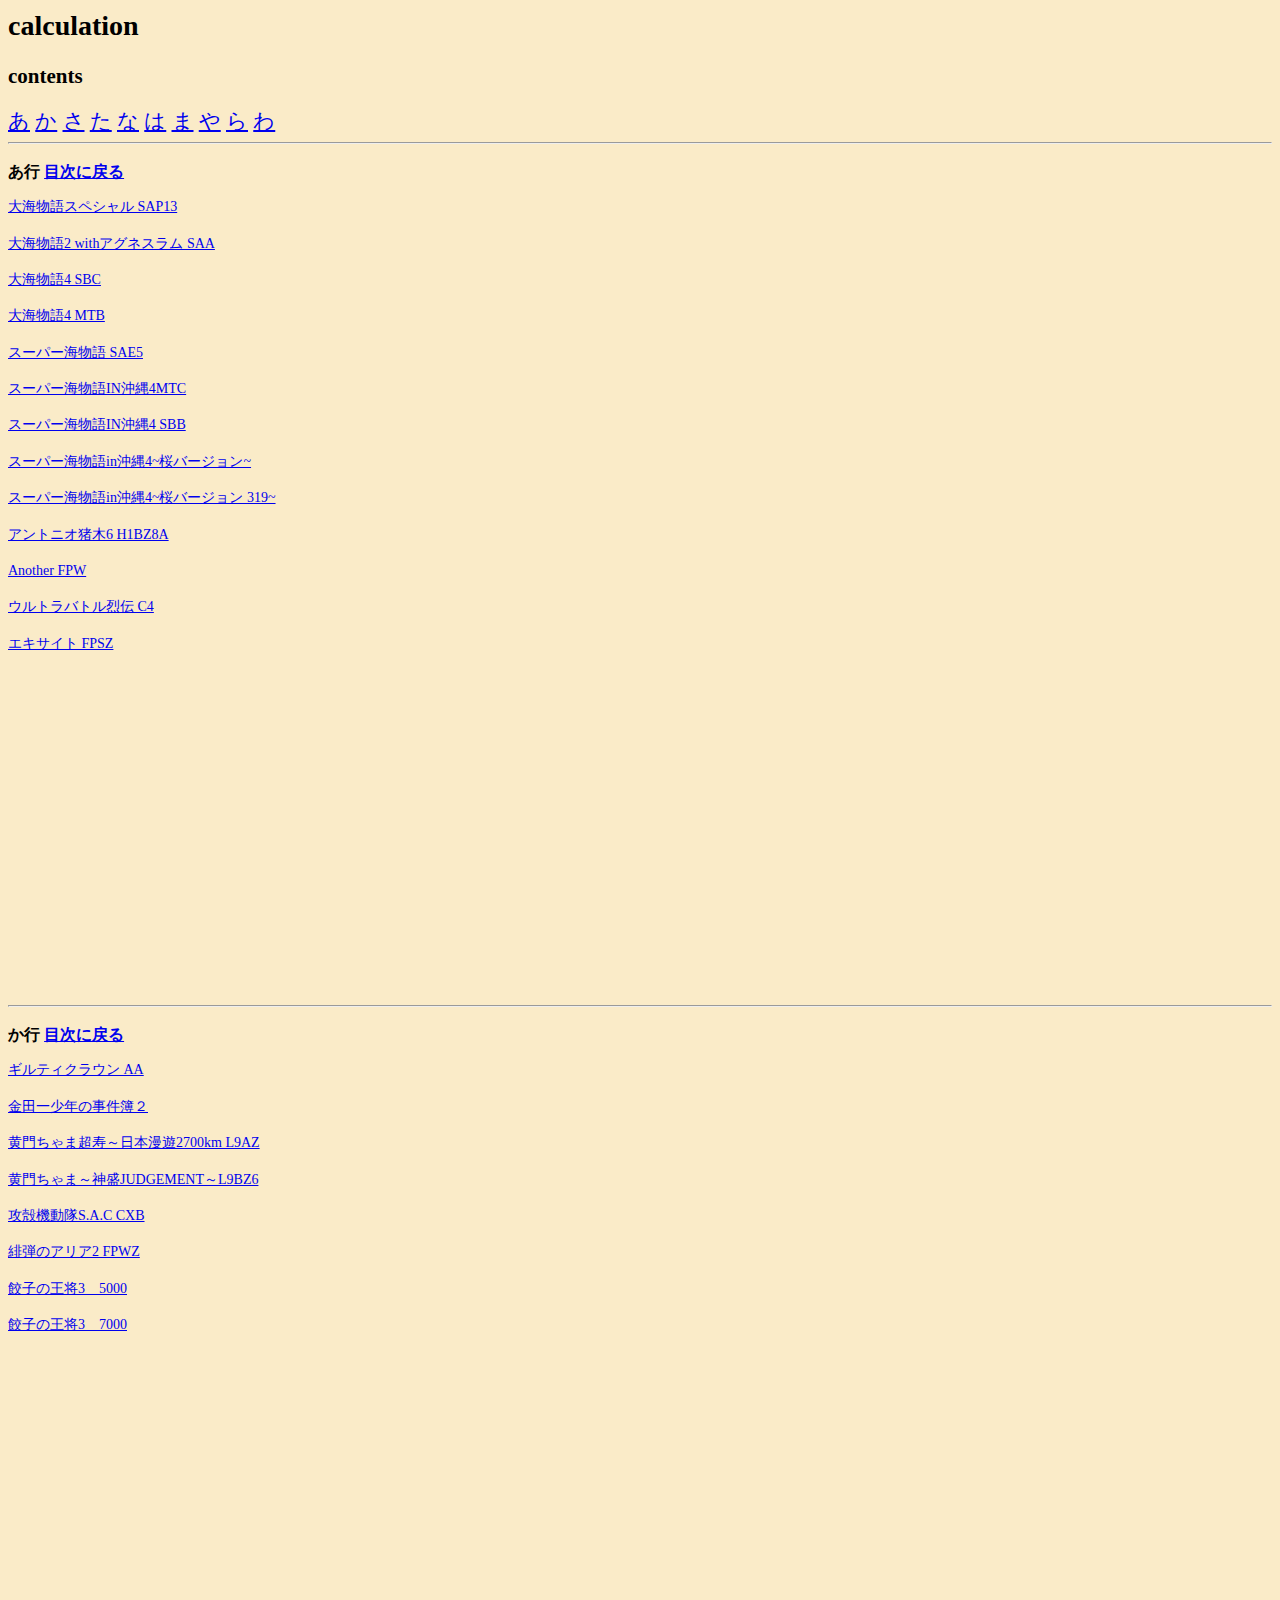
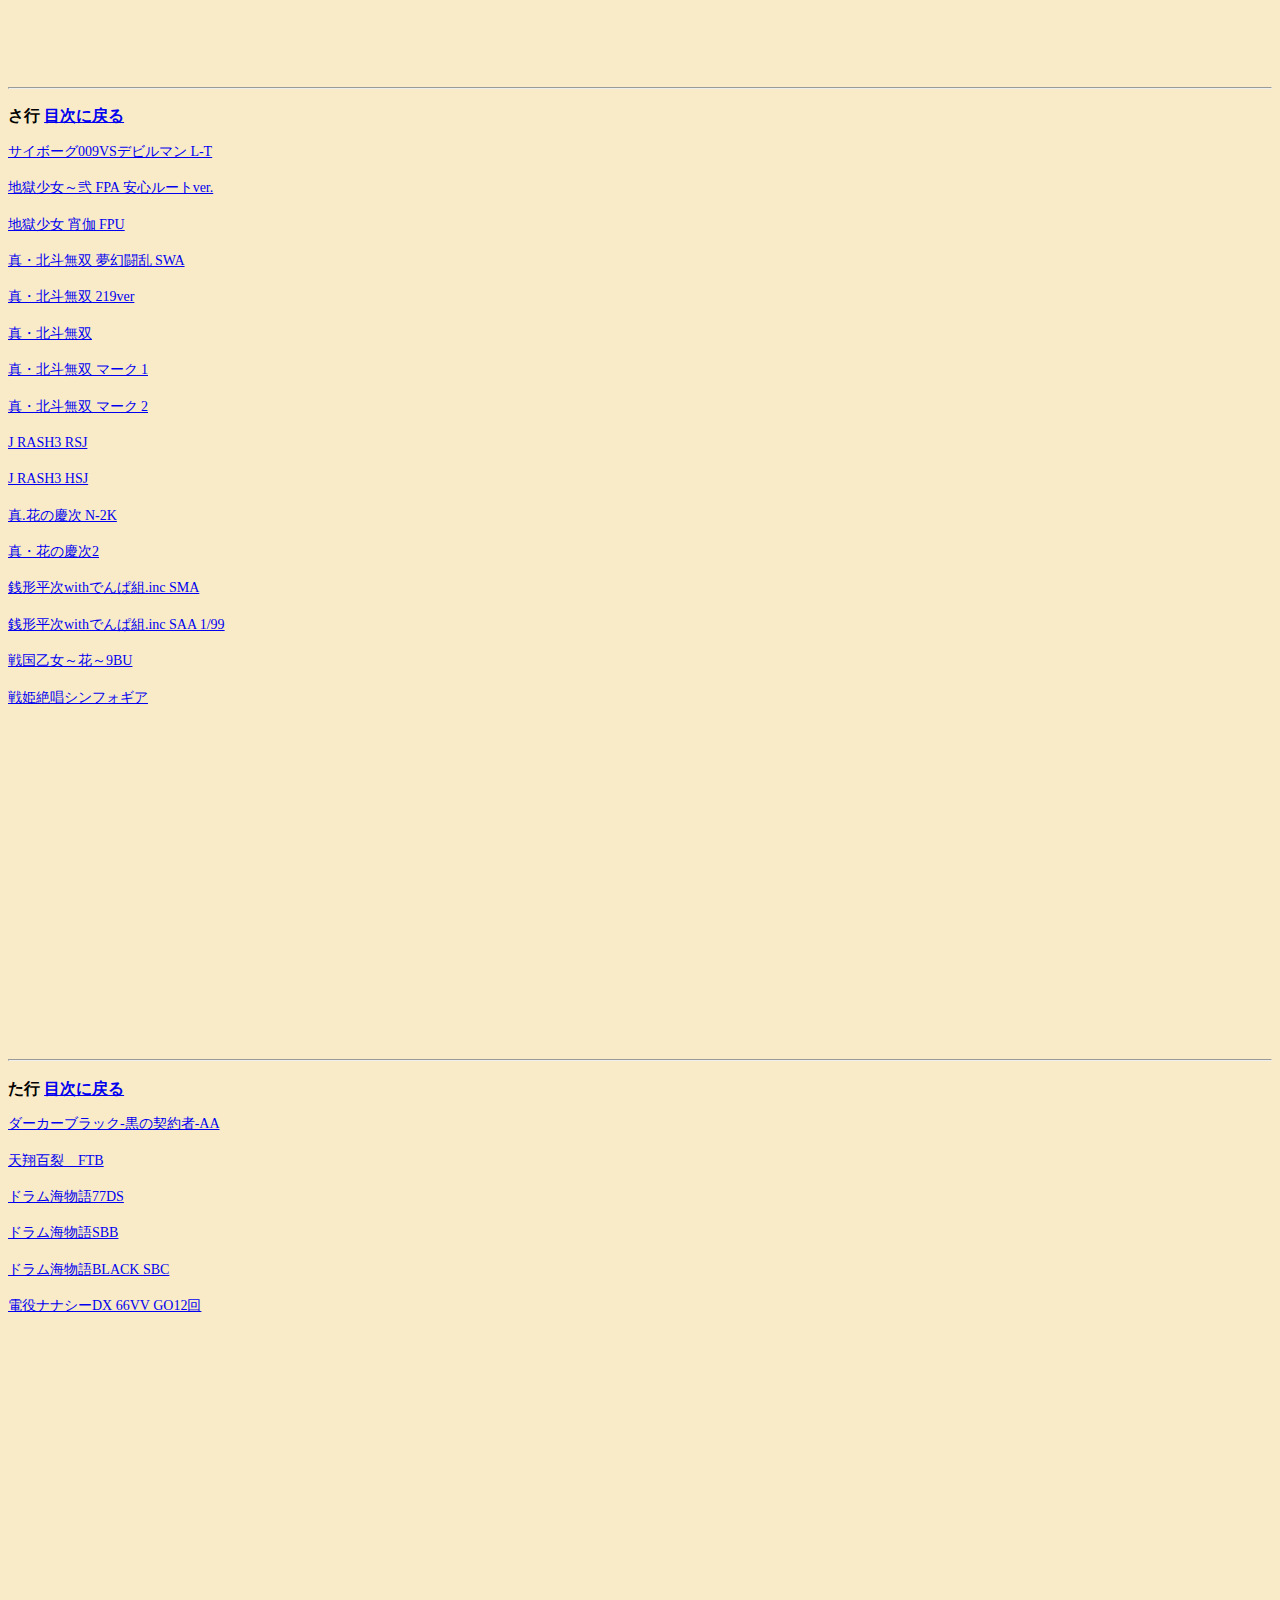
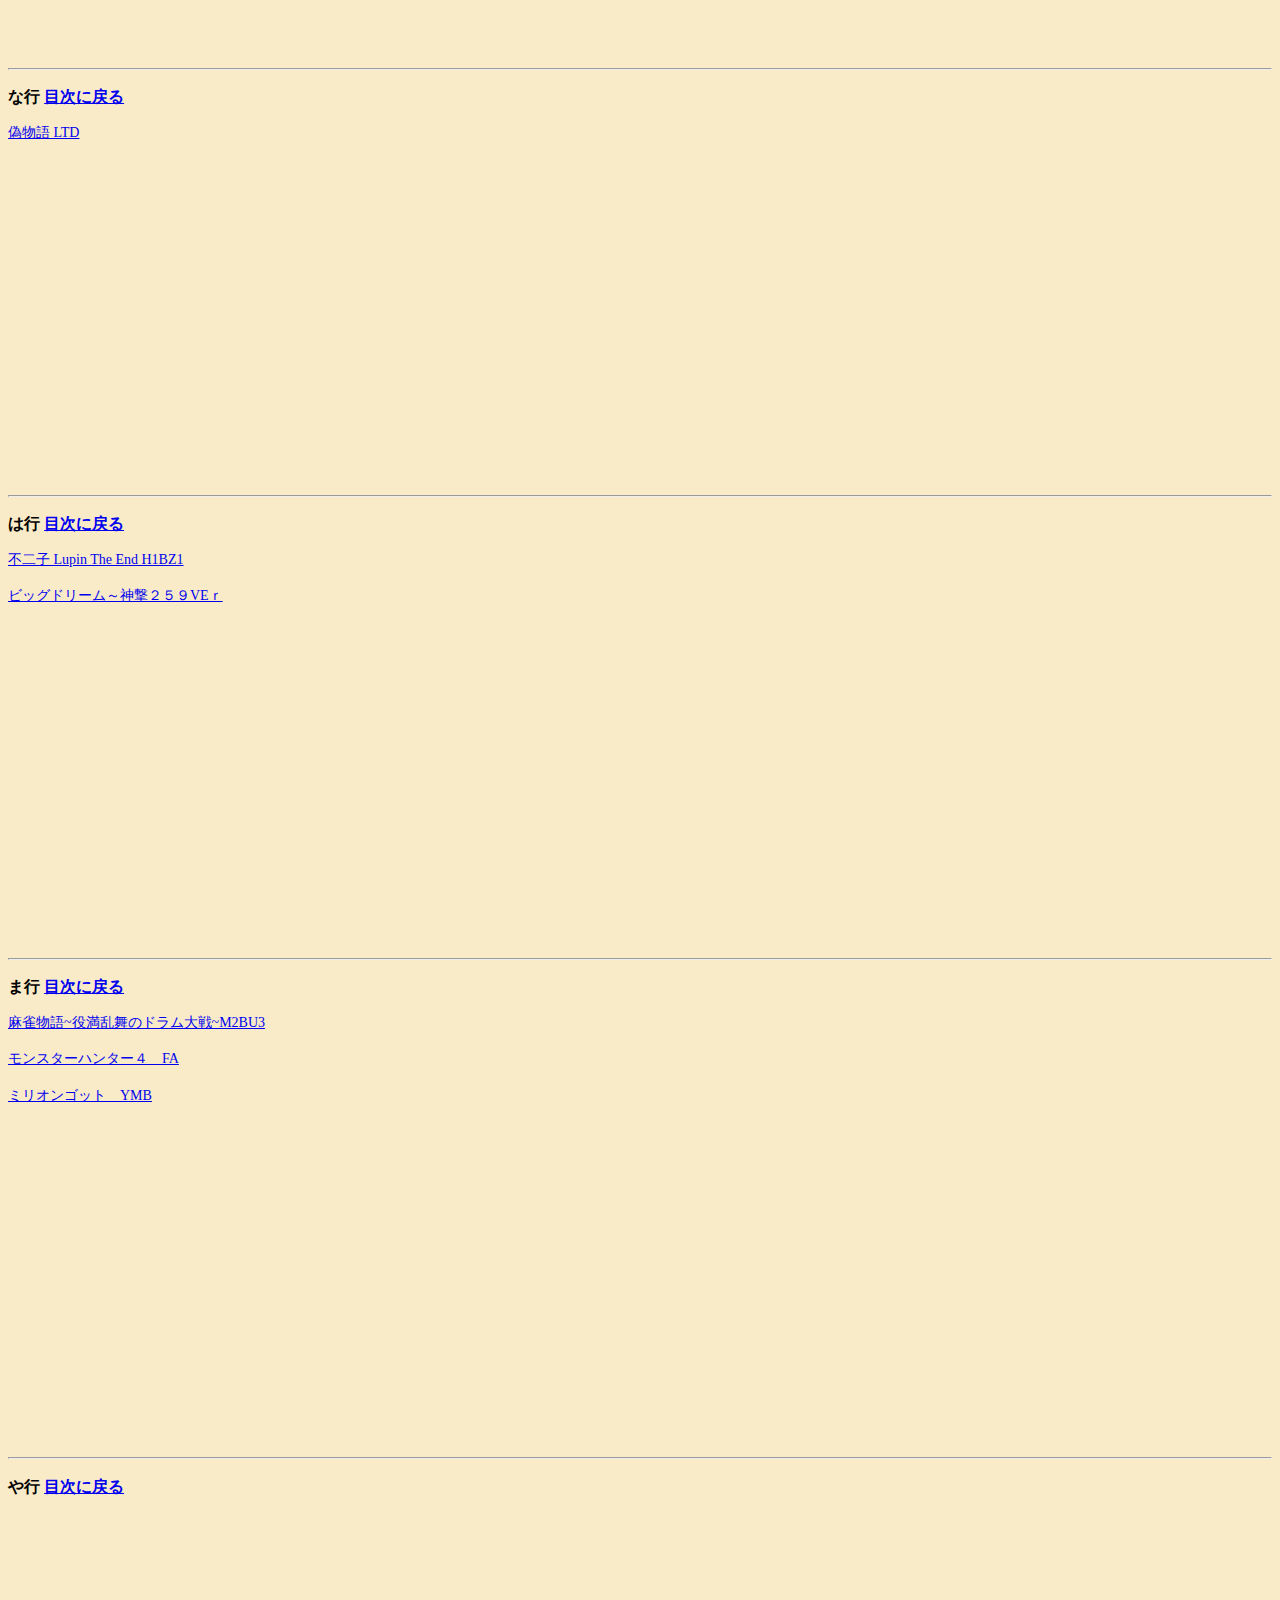
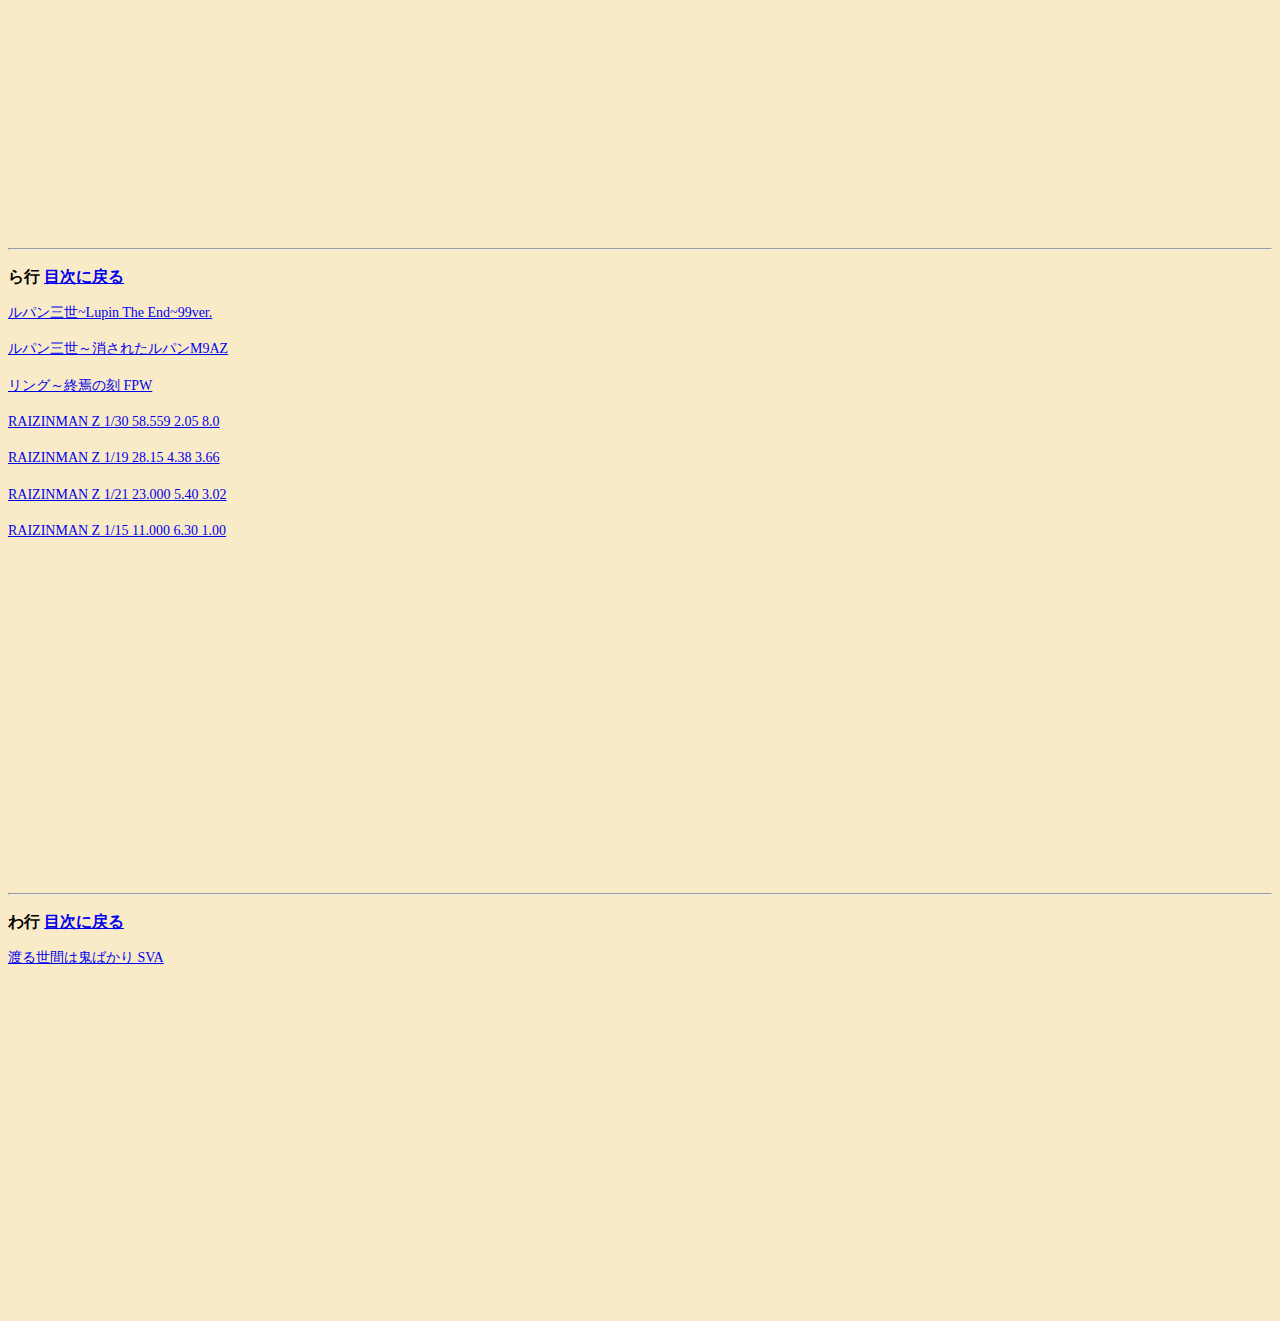
<file: index.html>
<!-- トップページ -->

<html lang="ja">
<head>
<meta charset="utf-8">
<meta name="viewport" content="width=device-width,initial-scale=1">
<link rel="stylesheet" type="text/css" href="index.css" media="screen">
</head>



<body>

<title>expected value</title>

<h1>calculation</h1>

<h2 id="mokuzi">contents</h2>
<div class="index">
<a href="#a">あ</a>
<a href="#ka">か</a>
<a href="#sa">さ</a>
<a href="#ta">た</a>
<a href="#na">な</a>
<a href="#ha">は</a>
<a href="#ma">ま</a>
<a href="#ya">や</a>
<a href="#ra">ら</a>
<a href="#wa">わ</a> 
</div>

<hr>
<h3 id="a">あ行
<a href="#mokuzi">目次に戻る</a><br>
</h3>
<a href="./cal_expected_value.html?id=7">大海物語スペシャル SAP13</a><br><br>
<a href="./cal_expected_value.html?id=8">大海物語2 withアグネスラム SAA</a><br><br>
<a href="./cal_expected_value.html?id=41">大海物語4 SBC</a><br><br>
<a href="./cal_expected_value.html?id=15">大海物語4 MTB</a><br><br>
<a href="./cal_expected_value.html?id=32">スーパー海物語 SAE5</a><br><br>
<a href="./cal_expected_value.html?id=4">スーパー海物語IN沖縄4MTC</a><br><br>
<a href="./cal_expected_value.html?id=6">スーパー海物語IN沖縄4 SBB</a><br><br>
<a href="./cal_expected_value.html?id=9">スーパー海物語in沖縄4~桜バージョン~</a><br><br>
<a href="./cal_expected_value.html?id=22">スーパー海物語in沖縄4~桜バージョン 319~</a><br><br>
<a href="./cal_expected_value.html?id=44">アントニオ猪木6 H1BZ8A</a><br><br>
<a href="./cal_expected_value.html?id=45">Another FPW</a><br><br>
<a href="./cal_expected_value.html?id=49">ウルトラバトル烈伝 C4</a><br><br>
<a href="./cal_expected_value.html?id=56">エキサイト FPSZ</a><br><br>
<br><br><br><br><br><br><br><br><br><br><br><br><br><br><br><br><br><br>

<hr>
<h3 id="ka">か行
<a href="#mokuzi">目次に戻る</a><br>
</h3>
<a href="./cal_expected_value.html?id=16">ギルティクラウン AA</a><br><br>
<a href="./cal_expected_value.html?id=13">金田一少年の事件簿２</a><br><br>
<a href="./cal_expected_value.html?id=29">黄門ちゃま超寿～日本漫遊2700km L9AZ</a><br><br>
<a href="./cal_expected_value.html?id=42">黄門ちゃま～神盛JUDGEMENT～L9BZ6</a><br><br>
<a href="./cal_expected_value.html?id=40">攻殻機動隊S.A.C CXB</a><br><br>
<a href="./cal_expected_value.html?id=46">緋弾のアリア2 FPWZ</a><br><br>
<a href="./cal_expected_value.html?id=57">餃子の王将3　5000</a><br><br>
<a href="./cal_expected_value.html?id=58">餃子の王将3　7000</a><br><br>
<br><br><br><br><br><br><br><br><br><br><br><br><br><br><br><br><br><br>

<hr>
<h3 id="sa">さ行
<a href="#mokuzi">目次に戻る</a><br>
</h3>
<a href="./cal_expected_value.html?id=39">サイボーグ009VSデビルマン L-T</a><br><br>
<a href="./cal_expected_value.html?id=11">地獄少女～弐 FPA 安心ルートver.</a><br><br>
<a href="./cal_expected_value.html?id=33">地獄少女 宵伽 FPU</a><br><br>
<a href="./cal_expected_value.html?id=1">真・北斗無双 夢幻闘乱 SWA</a><br><br>
<a href="./cal_expected_value.html?id=2">真・北斗無双 219ver</a><br><br>
<a href="./cal_expected_value.html?id=3">真・北斗無双</a><br><br>
<a href="./cal_expected_value.html?id=34">真・北斗無双 マーク 1</a><br><br>
<a href="./cal_expected_value.html?id=35">真・北斗無双 マーク 2</a><br><br>
<a href="./cal_expected_value.html?id=27">J RASH3 RSJ</a><br><br>
<a href="./cal_expected_value.html?id=18">J RASH3 HSJ</a><br><br>
<a href="./cal_expected_value.html?id=30">真.花の慶次 N-2K</a><br><br>
<a href="./cal_expected_value.html?id=20">真・花の慶次2</a><br><br>
<a href="./cal_expected_value.html?id=25">銭形平次withでんぱ組.inc SMA</a><br><br>
<a href="./cal_expected_value.html?id=26">銭形平次withでんぱ組.inc SAA 1/99</a><br><br>
<a href="./cal_expected_value.html?id=47">戦国乙女～花～9BU</a><br><br>
<a href="./cal_expected_value.html?id=48">戦姫絶唱シンフォギア</a><br><br>
<br><br><br><br><br><br><br><br><br><br><br><br><br><br><br><br><br><br>

<hr>
<h3 id="ta">た行
<a href="#mokuzi">目次に戻る</a><br>
</h3>
<a href="./cal_expected_value.html?id=14">ダーカーブラック-黒の契約者-AA</a><br><br>
<a href="./cal_expected_value.html?id=23">天翔百裂　FTB</a><br><br>
<a href="./cal_expected_value.html?id=24">ドラム海物語77DS</a><br><br>
<a href="./cal_expected_value.html?id=36">ドラム海物語SBB</a><br><br>
<a href="./cal_expected_value.html?id=37">ドラム海物語BLACK SBC</a><br><br>
<a href="./cal_expected_value.html?id=28">電役ナナシーDX 66VV GO12回</a><br><br>
<br><br><br><br><br><br><br><br><br><br><br><br><br><br><br><br><br><br>

<hr>
<h3 id="na">な行
<a href="#mokuzi">目次に戻る</a><br>
</h3>
<a href="./cal_expected_value.html?id=50">偽物語 LTD</a><br><br>
<br><br><br><br><br><br><br><br><br><br><br><br><br><br><br><br><br><br>

<hr>
<h3 id="ha">は行
<a href="#mokuzi">目次に戻る</a><br>
</h3>
<a href="./cal_expected_value.html?id=10">不二子 Lupin The End H1BZ1</a><br><br>
<a href="./cal_expected_value.html?id=21">ビッグドリーム～神撃２５９VEｒ</a><br><br>
<br><br><br><br><br><br><br><br><br><br><br><br><br><br><br><br><br><br>

<hr>
<h3 id="ma">ま行
<a href="#mokuzi">目次に戻る</a><br>
</h3>
<a href="./cal_expected_value.html?id=17">麻雀物語~役満乱舞のドラム大戦~M2BU3</a><br><br>
<a href="./cal_expected_value.html?id=19">モンスターハンター４　FA</a><br><br>
<a href="./cal_expected_value.html?id=51">ミリオンゴット　YMB</a><br><br>
<br><br><br><br><br><br><br><br><br><br><br><br><br><br><br><br><br><br>

<hr>
<h3 id="ya">や行
<a href="#mokuzi">目次に戻る</a><br>
</h3>
<br><br><br><br><br><br><br><br><br><br><br><br><br><br><br><br><br><br>

<hr>
<h3 id="ra">ら行
<a href="#mokuzi">目次に戻る</a><br>
</h3>
<a href="./cal_expected_value.html?id=5">ルパン三世~Lupin The End~99ver.</a><br><br>
<a href="./cal_expected_value.html?id=43">ルパン三世～消されたルパンM9AZ</a><br><br>
<a href="./cal_expected_value.html?id=31">リング～終焉の刻 FPW</a><br><br>
<a href="./cal_expected_value.html?id=52">RAIZINMAN Z 1/30 58.559 2.05 8.0</a><br><br>
<a href="./cal_expected_value.html?id=53">RAIZINMAN Z 1/19 28.15  4.38 3.66</a><br><br>
<a href="./cal_expected_value.html?id=54">RAIZINMAN Z 1/21 23.000 5.40 3.02</a><br><br>
<a href="./cal_expected_value.html?id=55">RAIZINMAN Z 1/15 11.000 6.30 1.00</a><br><br>
<br><br><br><br><br><br><br><br><br><br><br><br><br><br><br><br><br><br>

<hr>
<h3 id="wa">わ行
<a href="#mokuzi">目次に戻る</a><br>
</h3>
<a href="./cal_expected_value.html?id=38">渡る世間は鬼ばかり SVA</a><br><br>
<br><br><br><br><br><br><br><br><br><br><br><br><br><br><br><br><br><br>

</body>
</html
</file>
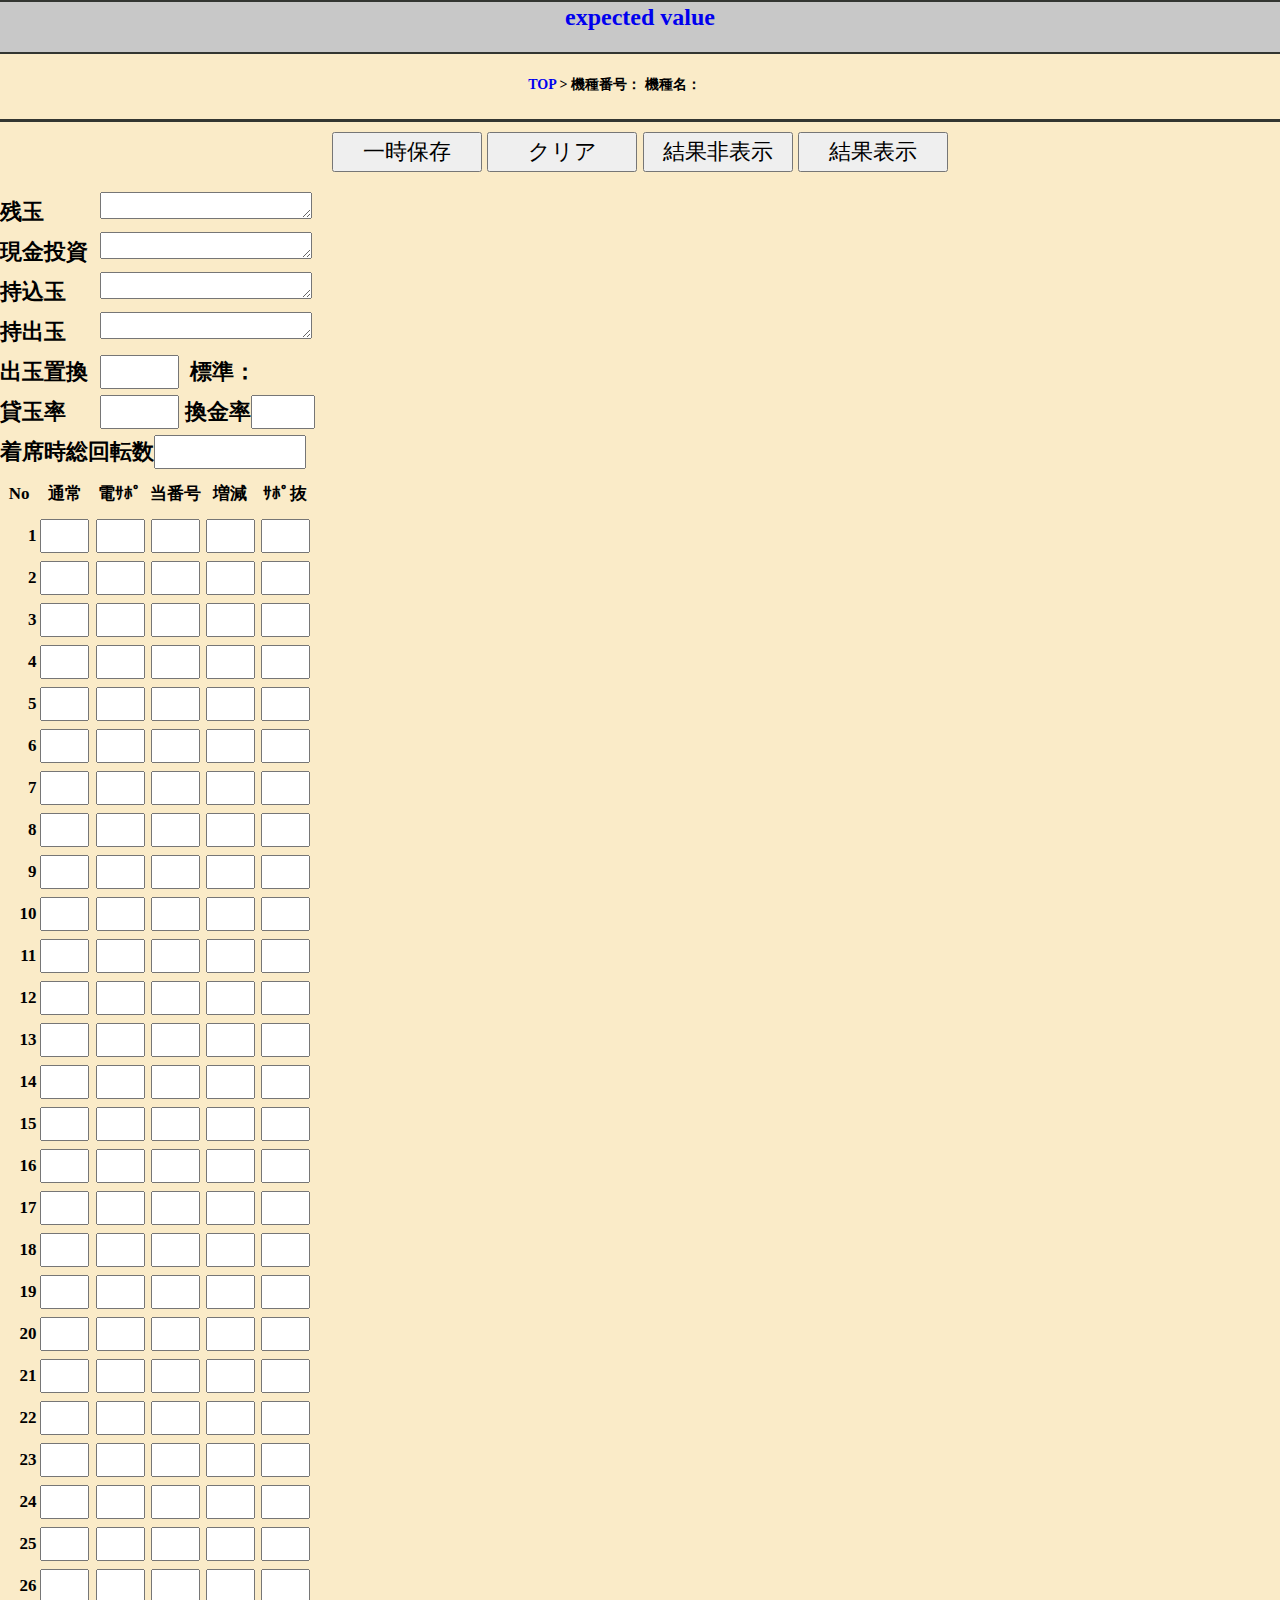
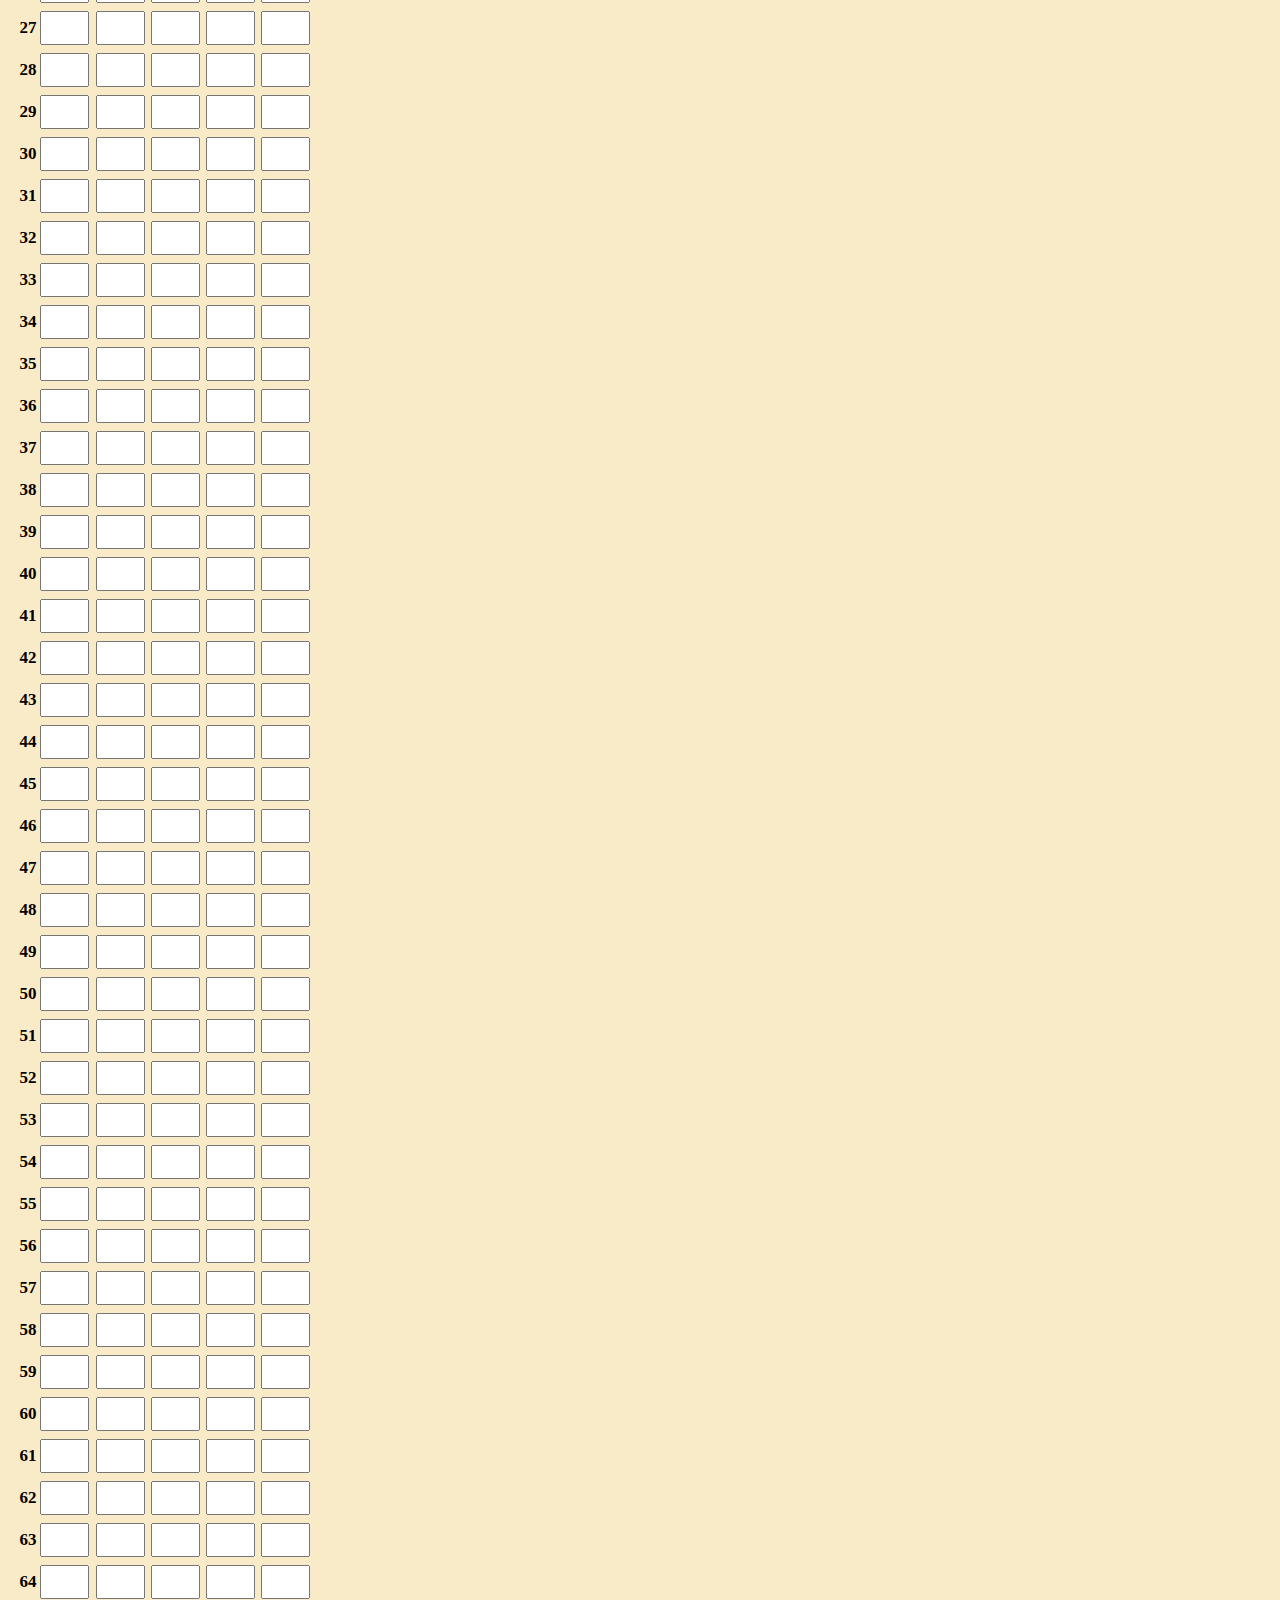
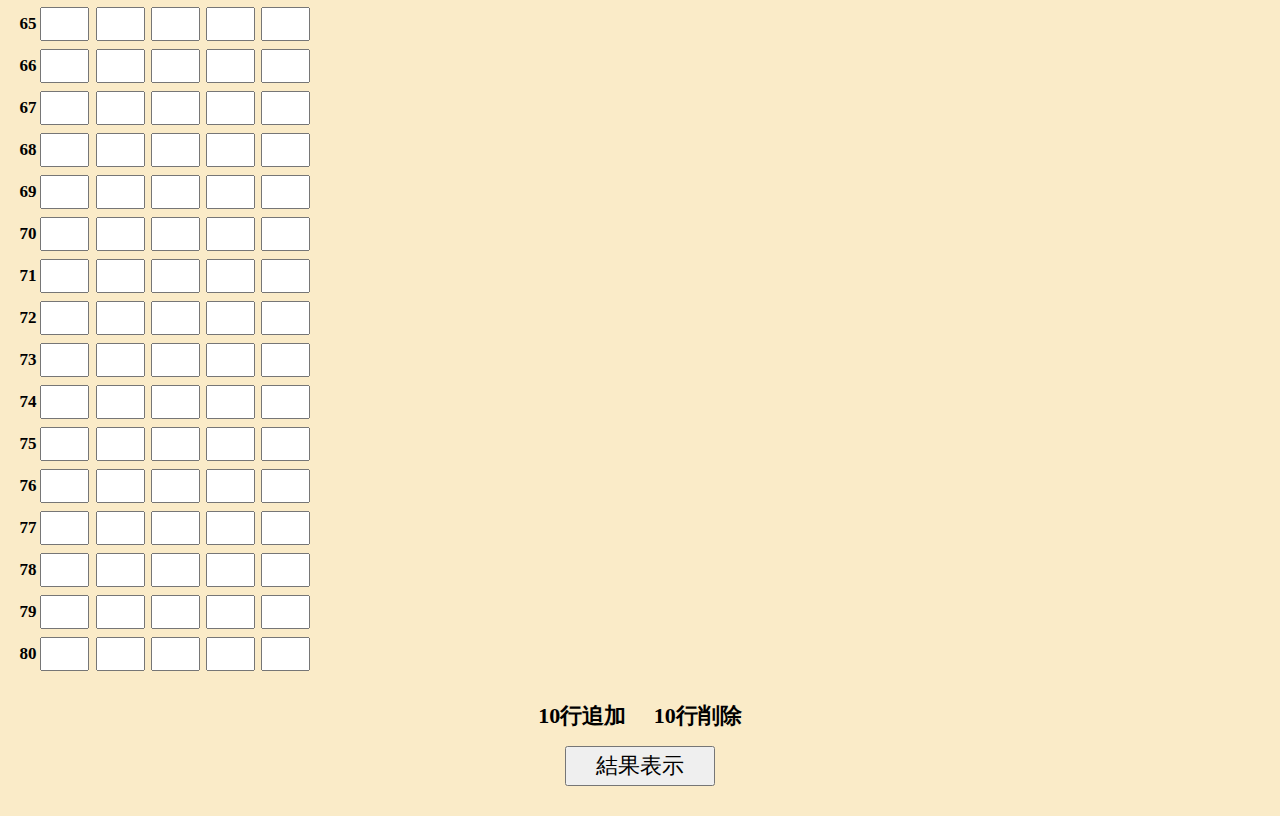
<file: cal_expected_value.html>
<!DOCTYPE HTML>
 <html lang="ja">
<head>
<meta charset="utf-8">
<meta name="viewport" content="width=device-width,initial-scale=1">

<title>expected value</title>
<link rel="stylesheet" type="text/css" href="jisseki.css?date=20160309" media="screen">
<!-- /<link rel="shortcut icon" href="icon URL.ico"> -->
<script src="./jquery-2.1.4.min.js"></script>
<script src="./autosize.js?date=20160309"></script>
<script src="./common.js?date=20160309"></script>
<script src="./jisseki.js?date=20160309"></script>
<script>
	$(function() {

		var pair = location.search.substring(1).split('=');

		console.log(pair);

/*
				var dispValue = JSON.parse('{"kishuInfo":{"id":"","name":"","tokaBorder":"","totalRate":"","denSupRate":"","rironAveDedama":"","default1R":"","active":"1"},"kishuAtariInfo":[{"id":"","no":"1","upDown1":"down","round1":"","upDown2":"-","round2":"0","roundSum":"","tamasu":"","shutsugenRate":""},{"id":"","no":"2","upDown1":"down","round1":"","upDown2":"-","round2":"0","roundSum":"","tamasu":"","shutsugenRate":""},{"id":"","no":"3","upDown1":"down","round1":"","upDown2":"-","round2":"0","roundSum":"","tamasu":"","shutsugenRate":""}]}');
*/
		// 初期表示値の設定
		switch(pair[1]){
			case "1":
				var dispValue = JSON.parse('{"kishuInfo":{"id":"1","name":"真・北斗無双 夢幻闘乱 SWA","tokaBorder":"19.000","totalRate":"29.220","denSupRate":"0.930","rironAveDedama":"408.060","default1R":"90","active":"1"},"kishuAtariInfo":[{"id":"1","no":"1","upDown1":"down","round1":"2","upDown2":"-","round2":"0","roundSum":"2","tamasu":"180","shutsugenRate":"8.800"},{"id":"1","no":"2","upDown1":"down","round1":"3","upDown2":"-","round2":"0","roundSum":"3","tamasu":"270","shutsugenRate":"29.400"},{"id":"1","no":"3","upDown1":"down","round1":"4","upDown2":"-","round2":"0","roundSum":"4","tamasu":"360","shutsugenRate":"47.600"},{"id":"1","no":"4","upDown1":"down","round1":"8","upDown2":"-","round2":"0","roundSum":"8","tamasu":"720","shutsugenRate":"7.000"},{"id":"1","no":"5","upDown1":"down","round1":"12","upDown2":"-","round2":"0","roundSum":"12","tamasu":"1080","shutsugenRate":"3.500"},{"id":"1","no":"6","upDown1":"down","round1":"16","upDown2":"-","round2":"0","roundSum":"16","tamasu":"1440","shutsugenRate":"3.700"}]}');
				break;
			case "2":
				var dispValue = JSON.parse('{"kishuInfo":{"id":"2","name":"真.北斗無双 1/219","tokaBorder":"18.000","totalRate":"89.578","denSupRate":"0.740","rironAveDedama":"1237.320","default1R":"140","active":"1"},"kishuAtariInfo":[{"id":"2","no":"1","upDown1":"down","round1":"4","upDown2":"-","round2":"0","roundSum":"4","tamasu":"560","shutsugenRate":"23.300"},{"id":"2","no":"2","upDown1":"down","round1":"6","upDown2":"-","round2":"0","roundSum":"6","tamasu":"840","shutsugenRate":"40.300"},{"id":"2","no":"3","upDown1":"down","round1":"8","upDown2":"-","round2":"0","roundSum":"8","tamasu":"1120","shutsugenRate":"4.200"},{"id":"2","no":"4","upDown1":"down","round1":"16","upDown2":"-","round2":"0","roundSum":"16","tamasu":"2240","shutsugenRate":"32.200"}]}');
				break;
			case "3":
				var dispValue = JSON.parse('{"kishuInfo":{"id":"3","name":"真・北斗無双","tokaBorder":"16.800","totalRate":"86.793","denSupRate":"0.780","rironAveDedama":"1289.120","default1R":"140","active":"1"},"kishuAtariInfo":[{"id":"3","no":"1","upDown1":"up","round1":"4","upDown2":"-","round2":"0","roundSum":"4","tamasu":"560","shutsugenRate":"30.700"},{"id":"3","no":"2","upDown1":"up","round1":"6","upDown2":"-","round2":"0","roundSum":"6","tamasu":"840","shutsugenRate":"27.000"},{"id":"3","no":"3","upDown1":"up","round1":"8","upDown2":"-","round2":"0","roundSum":"8","tamasu":"1120","shutsugenRate":"5.100"},{"id":"3","no":"4","upDown1":"up","round1":"16","upDown2":"-","round2":"0","roundSum":"16","tamasu":"2240","shutsugenRate":"37.200"}]}');
				break;
			case "4":
				var dispValue = JSON.parse('{"kishuInfo":{"id":"4","name":"スーパー海物語IN沖縄4MTC","tokaBorder":"18.750","totalRate":"105.664","denSupRate":"0.610","rironAveDedama":"1408.000","default1R":"88","active":"1"},"kishuAtariInfo":[{"id":"4","no":"1","upDown1":"down","round1":"16","upDown2":"-","round2":"0","roundSum":"16","tamasu":"1408","shutsugenRate":"100.000"}]}');
				break;
			case "5":
				var dispValue = JSON.parse('{"kishuInfo":{"id":"5","name":"ルパン三世~Lupin The End~99ver.","tokaBorder":"19.600","totalRate":"35.709","denSupRate":"0.620","rironAveDedama":"456.000","default1R":"90","active":"1"},"kishuAtariInfo":[{"id":"5","no":"1","upDown1":"down","round1":"2","upDown2":"-","round2":"0","roundSum":"2","tamasu":"180","shutsugenRate":"6.200"},{"id":"5","no":"2","upDown1":"down","round1":"4","upDown2":"-","round2":"0","roundSum":"4","tamasu":"360","shutsugenRate":"59.200"},{"id":"5","no":"3","upDown1":"down","round1":"6","upDown2":"-","round2":"0","roundSum":"6","tamasu":"540","shutsugenRate":"18.700"},{"id":"5","no":"4","upDown1":"down","round1":"8","upDown2":"-","round2":"0","roundSum":"8","tamasu":"720","shutsugenRate":"9.300"},{"id":"5","no":"5","upDown1":"down","round1":"10","upDown2":"-","round2":"0","roundSum":"10","tamasu":"900","shutsugenRate":"5.600"},{"id":"5","no":"6","upDown1":"down","round1":"10","upDown2":"up","round2":"5","roundSum":"15","tamasu":"1350","shutsugenRate":"1.000"}]}');
				break;
			case "6":
				var dispValue = JSON.parse('{"kishuInfo":{"id":"6","name":"スーパー海物語IN沖縄4 SBB","tokaBorder":"20.100","totalRate":"40.288","denSupRate":"0.570","rironAveDedama":"502.000","default1R":"77","active":"1"},"kishuAtariInfo":[{"id":"6","no":"1","upDown1":"down","round1":"6","upDown2":"-","round2":"0","roundSum":"6","tamasu":"464","shutsugenRate":"95.000"},{"id":"6","no":"2","upDown1":"down","round1":"16","upDown2":"-","round2":"0","roundSum":"16","tamasu":"1237","shutsugenRate":"5.000"}]}');
				break;
			case "7":
				var dispValue = JSON.parse('{"kishuInfo":{"id":"7","name":"大海物語スペシャル SAP13","tokaBorder":"19.100","totalRate":"40.543","denSupRate":"0.560","rironAveDedama":"532.000","default1R":"81","active":"1"},"kishuAtariInfo":[{"id":"7","no":"1","upDown1":"down","round1":"5","upDown2":"-","round2":"0","roundSum":"5","tamasu":"408","shutsugenRate":"40.000"},{"id":"7","no":"2","upDown1":"down","round1":"7","upDown2":"-","round2":"0","roundSum":"7","tamasu":"571","shutsugenRate":"56.000"},{"id":"7","no":"3","upDown1":"down","round1":"15","upDown2":"-","round2":"0","roundSum":"15","tamasu":"1225","shutsugenRate":"4.000"}]}');
				break;
			case "8":
				var dispValue = JSON.parse('{"kishuInfo":{"id":"8","name":"大海物語2 withアグネスラム SAA","tokaBorder":"18.000","totalRate":"40.223","denSupRate":"0.570","rironAveDedama":"560","default1R":"99","active":"1"},"kishuAtariInfo":[{"id":"8","no":"1","upDown1":"down","round1":"4","upDown2":"-","round2":"0","roundSum":"4","tamasu":"397","shutsugenRate":"36.000"},{"id":"8","no":"2","upDown1":"down","round1":"6","upDown2":"-","round2":"0","roundSum":"6","tamasu":"596","shutsugenRate":"60.000"},{"id":"8","no":"3","upDown1":"down","round1":"15","upDown2":"-","round2":"0","roundSum":"15","tamasu":"1490","shutsugenRate":"4.000"}]}');
				break;
			case "9":
				var dispValue = JSON.parse('{"kishuInfo":{"id":"9","name":"スーパー海物語in沖縄4~桜バージョン~","tokaBorder":"19.600","totalRate":"51.873","denSupRate":"0.81","rironAveDedama":"663","default1R":"78","active":"1"},"kishuAtariInfo":[{"id":"9","no":"1","upDown1":"down","round1":"4","upDown2":"-","round2":"0","roundSum":"4","tamasu":"312","shutsugenRate":"37.500"},{"id":"9","no":"2","upDown1":"down","round1":"8","upDown2":"-","round2":"0","roundSum":"8","tamasu":"624","shutsugenRate":"37.500"},{"id":"9","no":"3","upDown1":"down","round1":"16","upDown2":"-","round2":"0","roundSum":"16","tamasu":"1248","shutsugenRate":"25.000"}]}');
				break;
			case "10":
				var dispValue = JSON.parse('{"kishuInfo":{"id":"10","name":"不二子 Lupin The End H1BZ1","tokaBorder":"20.500","totalRate":"93.941","denSupRate":"0.59","rironAveDedama":"1150","default1R":"140","active":"1"},"kishuAtariInfo":[{"id":"10","no":"1","upDown1":"down","round1":"3","upDown2":"-","round2":"0","roundSum":"3","tamasu":"420","shutsugenRate":"52.100"},{"id":"10","no":"2","upDown1":"down","round1":"8","upDown2":"-","round2":"0","roundSum":"8","tamasu":"1120","shutsugenRate":"12.600"},{"id":"10","no":"3","upDown1":"down","round1":"16","upDown2":"-","round2":"0","roundSum":"16","tamasu":"2240","shutsugenRate":"35.300"}]}');
				break;
			case "11":
				var dispValue = JSON.parse('{"kishuInfo":{"id":"11","name":"地獄少女～弐 FPA 安心ルートver.","tokaBorder":"19.8","totalRate":"17.975","denSupRate":"1.58","rironAveDedama":"227","default1R":"53","active":"1"},"kishuAtariInfo":[{"id":"11","no":"1","upDown1":"down","round1":"3","upDown2":"-","round2":"0","roundSum":"3","tamasu":"160","shutsugenRate":"80.000"},{"id":"11","no":"2","upDown1":"down","round1":"9","upDown2":"-","round2":"0","roundSum":"9","tamasu":"480","shutsugenRate":"19.000"},{"id":"11","no":"3","upDown1":"down","round1":"16","upDown2":"-","round2":"0","roundSum":"16","tamasu":"853","shutsugenRate":"1.000"}]}');
				break;
			case "13":
				var dispValue = JSON.parse('{"kishuInfo":{"id":"13","name":"金田一少年の事件簿2～地獄の傀儡師","tokaBorder":"19.4","totalRate":"111.460","denSupRate":"0.70","rironAveDedama":"1437","default1R":"123","active":"1"},"kishuAtariInfo":[{"id":"13","no":"1","upDown1":"down","round1":"5","upDown2":"-","round2":"0","roundSum":"5","tamasu":"615","shutsugenRate":"33.200"},{"id":"13","no":"2","upDown1":"down","round1":"15","upDown2":"-","round2":"0","roundSum":"15","tamasu":"1845","shutsugenRate":"66.800"}]}');
				break;
			case "14":
				var dispValue = JSON.parse('{"kishuInfo":{"id":"14","name":"ダーカーブラック-黒の契約者-AA","tokaBorder":"20.3","totalRate":"33.580","denSupRate":"0.96","rironAveDedama":"414","default1R":"53.5","active":"1"},"kishuAtariInfo":[{"id":"14","no":"1","upDown1":"down","round1":"4","upDown2":"-","round2":"0","roundSum":"4","tamasu":"214","shutsugenRate":"69.0"},{"id":"14","no":"2","upDown1":"down","round1":"16","upDown2":"-","round2":"0","roundSum":"16","tamasu":"858","shutsugenRate":"31.0"}]}');
				break;
			case "15":
				var dispValue = JSON.parse('{"kishuInfo":{"id":"15","name":"大海物語4MTB","tokaBorder":"20.0","totalRate":"105.172","denSupRate":"0.56","rironAveDedama":"1318","default1R":"117","active":"1"},"kishuAtariInfo":[{"id":"15","no":"1","upDown1":"down","round1":"2","upDown2":"-","round2":"0","roundSum":"2","tamasu":"63","shutsugenRate":"9.0"},{"id":"15","no":"2","upDown1":"down","round1":"12","upDown2":"-","round2":"0","roundSum":"12","tamasu":"1368","shutsugenRate":"71.0"},{"id":"15","no":"3","upDown1":"down","round1":"15","upDown2":"-","round2":"0","roundSum":"15","tamasu":"1710","shutsugenRate":"20.0"}]}');
				break;
			case "16":
				var dispValue = JSON.parse('{"kishuInfo":{"id":"16","name":"ギルティクラウンAA","tokaBorder":"23.4","totalRate":"37.774","denSupRate":"0.55","rironAveDedama":"405","default1R":"56.0","active":"1"},"kishuAtariInfo":[{"id":"16","no":"1","upDown1":"up","round1":"3","upDown2":"down","round2":"2","roundSum":"5","tamasu":"283","shutsugenRate":"39.0"},{"id":"16","no":"2","upDown1":"up","round1":"4","upDown2":"down","round2":"4","roundSum":"8","tamasu":"453","shutsugenRate":"55.5"},{"id":"16","no":"3","upDown1":"up","round1":"5","upDown2":"down","round2":"5","roundSum":"10","tamasu":"556","shutsugenRate":"2.1"},{"id":"16","no":"4","upDown1":"up","round1":"8","upDown2":"down","round2":"8","roundSum":"16","tamasu":"906","shutsugenRate":"3.5"}]}');
				break;
			case "17":
				var dispValue = JSON.parse('{"kishuInfo":{"id":"17","name":"麻雀物語~役満乱舞のドラム大戦~M2BU3","tokaBorder":"22.8","totalRate":"61.523","denSupRate":"0.06","rironAveDedama":"","default1R":"90","active":"1"},"kishuAtariInfo":[{"id":"17","no":"1","upDown1":"down","round1":"3","upDown2":"-","round2":"0","roundSum":"3","tamasu":"270","shutsugenRate":"17.8"},{"id":"17","no":"2","upDown1":"down","round1":"4","upDown2":"-","round2":"0","roundSum":"4","tamasu":"360","shutsugenRate":"7.1"},{"id":"17","no":"3","upDown1":"down","round1":"5","upDown2":"-","round2":"0","roundSum":"5","tamasu":"450","shutsugenRate":"27.3"},{"id":"17","no":"4","upDown1":"down","round1":"6","upDown2":"-","round2":"0","roundSum":"6","tamasu":"540","shutsugenRate":"14.2"},{"id":"17","no":"5","upDown1":"down","round1":"8","upDown2":"-","round2":"0","roundSum":"8","tamasu":"720","shutsugenRate":"3.6"},{"id":"17","no":"6","upDown1":"down","round1":"10","upDown2":"-","round2":"0","roundSum":"10","tamasu":"900","shutsugenRate":"3.6"},{"id":"17","no":"7","upDown1":"down","round1":"12","upDown2":"-","round2":"0","roundSum":"12","tamasu":"1080","shutsugenRate":"3.6"},{"id":"17","no":"8","upDown1":"down","round1":"15","upDown2":"-","round2":"0","roundSum":"15","tamasu":"1350","shutsugenRate":"22.9"}]}');
				break;
			case "18":	
				var dispValue = JSON.parse('{"kishuInfo":{"id":"18","name":"J-RUSH3 HSJ","tokaBorder":"17.000","totalRate":"76.186","denSupRate":"0.570","rironAveDedama":"1154.880","default1R":"94","active":"1"},"kishuAtariInfo":[{"id":"18","no":"1","upDown1":"up","round1":"4","upDown2":"-","round2":"0","roundSum":"4","tamasu":"373","shutsugenRate":"27.000"},{"id":"18","no":"2","upDown1":"up","round1":"15","upDown2":"-","round2":"0","roundSum":"15","tamasu":"1400","shutsugenRate":"73.000"}]}');
				break;
			case "19":
			    var dispValue = JSON.parse('{"kishuInfo":{"id":"19","name":"モンスターハンター４STA","tokaBorder":"18.100","totalRate":"40.687","denSupRate":"0.550","rironAveDedama":"564.210","default1R":"90","active":"1"},"kishuAtariInfo":[{"id":"19","no":"1","upDown1":"down","round1":"2","upDown2":"-","round2":"0","roundSum":"2","tamasu":"180","shutsugenRate":"12.200"},{"id":"19","no":"2","upDown1":"down","round1":"5","upDown2":"-","round2":"0","roundSum":"5","tamasu":"450","shutsugenRate":"55.100"},{"id":"184","no":"3","upDown1":"down","round1":"10","upDown2":"-","round2":"0","roundSum":"10","tamasu":"900","shutsugenRate":"32.700"}]}');
			    break;
			case "20":
			    var dispValue = JSON.parse('{"kishuInfo":{"id":"20","name":"真-花の慶次２　L4-VH","tokaBorder":"20.000","totalRate":"113.990","denSupRate":"0.920","rironAveDedama":"1498.770","default1R":"117","active":"1"},"kishuAtariInfo":[{"id":"20","no":"1","upDown1":"down","round1":"6","upDown2":"-","round2":"0","roundSum":"6","tamasu":"702","shutsugenRate":"31.900"},{"id":"20","no":"2","upDown1":"down","round1":"16","upDown2":"-","round2":"0","roundSum":"16","tamasu":"1872","shutsugenRate":"68.100"}]}');
                break;
			case "21":
			    var dispValue = JSON.parse('{"kishuInfo":{"id":"21","name":"ビッグドリーム~進撃259ver","tokaBorder":"20.000","totalRate":"79.630","denSupRate":"0.400","rironAveDedama":"1079.584","default1R":"88","active":"1"},"kishuAtariInfo":[{"id":"21","no":"1","upDown1":"up","round1":"2","upDown2":"down","round2":"2","roundSum":"4","tamasu":"352","shutsugenRate":"31.100"},{"id":"21","no":"2","upDown1":"up","round1":"8","upDown2":"down","round2":"8","roundSum":"16","tamasu":"1408","shutsugenRate":"68.900"}]}');
				break;
			case "22":
                var dispValue = JSON.parse('{"kishuInfo":{"id":"22","name":"スーパー海物語in沖縄4~桜バージョン~SCA","tokaBorder":"20.000","totalRate":"51.873","denSupRate":"0.810","rironAveDedama":"688.500","default1R":"81","active":"1"},"kishuAtariInfo":[{"id":"22","no":"1","upDown1":"down","round1":"4","upDown2":"-","round2":"0","roundSum":"4","tamasu":"324","shutsugenRate":"37.500"},{"id":"22","no":"2","upDown1":"down","round1":"8","upDown2":"-","round2":"0","roundSum":"8","tamasu":"648","shutsugenRate":"37.500"},{"id":"22","no":"3","upDown1":"down","round1":"16","upDown2":"-","round2":"0","roundSum":"16","tamasu":"1296","shutsugenRate":"25.000"}]}');
				break;
			case "23":
			    var dispValue = JSON.parse('{"kishuInfo":{"id":"23","name":"北斗の拳６~天翔百裂FTB","tokaBorder":"17.700","totalRate":"106.430","denSupRate":"0.400","rironAveDedama":"1548.612","default1R":"117","active":"1"},"kishuAtariInfo":[{"id":"23","no":"1","upDown1":"up","round1":"2","upDown2":"down","round2":"2","roundSum":"4","tamasu":"468","shutsugenRate":"20.300"},{"id":"23","no":"2","upDown1":"up","round1":"4","upDown2":"down","round2":"4","roundSum":"8","tamasu":"936","shutsugenRate":"4.100"},{"id":"23","no":"3","upDown1":"up","round1":"8","upDown2":"down","round2":"8","roundSum":"16","tamasu":"1872","shutsugenRate":"75.600"}]}');
				break;
			case "24":	
			    var dispValue = JSON.parse('{"kishuInfo":{"id":"24","name":"ドラム海物語77DS","tokaBorder":"19.300","totalRate":"34.010","denSupRate":"0.710","rironAveDedama":"462.000","default1R":"56","active":"1"},"kishuAtariInfo":[{"id":"24","no":"1","upDown1":"down","round1":"5","upDown2":"-","round2":"0","roundSum":"5","tamasu":"280","shutsugenRate":"37.500"},{"id":"24","no":"2","upDown1":"down","round1":"7","upDown2":"-","round2":"0","roundSum":"7","tamasu":"392","shutsugenRate":"37.500"},{"id":"24","no":"3","upDown1":"down","round1":"15","upDown2":"-","round2":"0","roundSum":"15","tamasu":"840","shutsugenRate":"25.000"}]}');
				break;
			case "25":	
				var dispValue = JSON.parse('{"kishuInfo":{"id":"25","name":"銭形平次withでんぱ組.inc SMA","tokaBorder":"19.700","totalRate":"89.540","denSupRate":"0.540","rironAveDedama":"1155.840","default1R":"140","active":"1"},"kishuAtariInfo":[{"id":"25","no":"1","upDown1":"down","round1":"4","upDown2":"-","round2":"0","roundSum":"4","tamasu":"560","shutsugenRate":"47.500"},{"id":"25","no":"2","upDown1":"down","round1":"8","upDown2":"-","round2":"0","roundSum":"8","tamasu":"1120","shutsugenRate":"1.000"},{"id":"25","no":"3","upDown1":"down","round1":"12","upDown2":"-","round2":"0","roundSum":"12","tamasu":"1680","shutsugenRate":"49.100"},{"id":"25","no":"4","upDown1":"down","round1":"16","upDown2":"-","round2":"0","roundSum":"16","tamasu":"2240","shutsugenRate":"2.400"}]}');
				break;
			case "26":		
			    var dispValue = JSON.parse('{"kishuInfo":{"id":"26","name":"銭形平次withでんぱ組.inc SAA1/99","tokaBorder":"20.000","totalRate":"34.942","denSupRate":"1.370","rironAveDedama":"438.048","default1R":"72","active":"1"},"kishuAtariInfo":[{"id":"26","no":"1","upDown1":"down","round1":"4","upDown2":"-","round2":"0","roundSum":"4","tamasu":"288","shutsugenRate":"74.000"},{"id":"26","no":"2","upDown1":"down","round1":"8","upDown2":"-","round2":"0","roundSum":"8","tamasu":"576","shutsugenRate":"1.000"},{"id":"26","no":"3","upDown1":"down","round1":"12","upDown2":"-","round2":"0","roundSum":"12","tamasu":"864","shutsugenRate":"23.900"},{"id":"26","no":"4","upDown1":"down","round1":"16","upDown2":"-","round2":"0","roundSum":"16","tamasu":"1152","shutsugenRate":"1.100"}]}');
			    break;
			case "27":	
				var dispValue = JSON.parse('{"kishuInfo":{"id":"27","name":"J-RUSH3 RSJ","tokaBorder":"17.000","totalRate":"65.477","denSupRate":"0.350","rironAveDedama":"963.000","default1R":"94","active":"1"},"kishuAtariInfo":[{"id":"27","no":"1","upDown1":"up","round1":"4","upDown2":"-","round2":"0","roundSum":"4","tamasu":"373","shutsugenRate":"36.800"},{"id":"27","no":"2","upDown1":"up","round1":"14","upDown2":"-","round2":"0","roundSum":"14","tamasu":"1306","shutsugenRate":"63.200"}]}');
				break;
			case "28":
				var dispValue = JSON.parse('{"kishuInfo":{"id":"28","name":"SUPER電役ナナシーDX 66VV GO12回","tokaBorder":"17.4","totalRate":"52.900","denSupRate":"0.00","rironAveDedama":"762","default1R":"39","active":"1"},"kishuAtariInfo":[{"id":"28","no":"1","upDown1":"-","round1":"0","upDown2":"-","round2":"0","roundSum":"0","tamasu":"370","shutsugenRate":"4.4"},{"id":"28","no":"2","upDown1":"-","round1":"0","upDown2":"-","round2":"0","roundSum":"0","tamasu":"555","shutsugenRate":"3.4"},{"id":"28","no":"3","upDown1":"-","round1":"0","upDown2":"-","round2":"0","roundSum":"0","tamasu":"703","shutsugenRate":"6.3"},{"id":"28","no":"4","upDown1":"up","round1":"5","upDown2":"down","round2":"16","roundSum":"21","tamasu":"800","shutsugenRate":"85.9"}]}');
				break;	
			case "29":	
				var dispValue = JSON.parse('{"kishuInfo":{"id":"29","name":"黄門ちゃま超寿～日本漫遊2700km 199ver L9AZ","tokaBorder":"18.300","totalRate":"78.816","denSupRate":"0.720","rironAveDedama":"1077.600","default1R":"150","active":"1"},"kishuAtariInfo":[{"id":"29","no":"1","upDown1":"down","round1":"2","upDown2":"up","round2":"1","roundSum":"3","tamasu":"450","shutsugenRate":"50.000"},{"id":"29","no":"2","upDown1":"down","round1":"4","upDown2":"-","round2":"0","roundSum":"4","tamasu":"600","shutsugenRate":"19.300"},{"id":"29","no":"3","upDown1":"down","round1":"15","upDown2":"up","round2":"1","roundSum":"16","tamasu":"2400","shutsugenRate":"30.700"}]}');
				break;
			case "30":
			    var dispValue = JSON.parse('{"kishuInfo":{"id":"30","name":" 真.花の慶次 N-2K","tokaBorder":"19.000","totalRate":"40.136","denSupRate":"1.440","rironAveDedama":"611.460","default1R":"90","active":"1"},"kishuAtariInfo":[{"id":"30","no":"1","upDown1":"up","round1":"2","upDown2":"down","round2":"1","roundSum":"3","tamasu":"270","shutsugenRate":"18.900"},{"id":"30","no":"2","upDown1":"up","round1":"4","upDown2":"-","round2":"0","roundSum":"4","tamasu":"360","shutsugenRate":"1.600"},{"id":"30","no":"3","upDown1":"up","round1":"3","upDown2":"down","round2":"1","roundSum":"4","tamasu":"360","shutsugenRate":"3.100"},{"id":"30","no":"4","upDown1":"up","round1":"5","upDown2":"-","round2":"0","roundSum":"5","tamasu":"450","shutsugenRate":"17.200"},{"id":"30","no":"5","upDown1":"up","round1":"4","upDown2":"down","round2":"1","roundSum":"5","tamasu":"450","shutsugenRate":"17.100"},{"id":"30","no":"6","upDown1":"up","round1":"6","upDown2":"down","round2":"1","roundSum":"7","tamasu":"630","shutsugenRate":"26.800"},{"id":"30","no":"7","upDown1":"up","round1":"15","upDown2":"down","round2":"1","roundSum":"16","tamasu":"1440","shutsugenRate":"15.300"}]}');
				break;
			case "31":
				var dispValue = JSON.parse('{"kishuInfo":{"id":"31","name":"リング～終焉の刻 FPW","tokaBorder":"20.7","totalRate":"38.846","denSupRate":"1.43","rironAveDedama":"470","default1R":"78","active":"1"},"kishuAtariInfo":[{"id":"31","no":"1","upDown1":"down","round1":"5","upDown2":"-","round2":"0","roundSum":"5","tamasu":"390","shutsugenRate":"90.7"},{"id":"31","no":"2","upDown1":"down","round1":"16","upDown2":"-","round2":"0","roundSum":"16","tamasu":"1248","shutsugenRate":"9.3"}]}');
				break;
			case "32":	
				var dispValue = JSON.parse('{"kishuInfo":{"id":"32","name":"ｽーﾊﾟー海物語 SAE5","tokaBorder":"18.800","totalRate":"34.643","denSupRate":"0.550","rironAveDedama":"475.860","default1R":"77","active":"1"},"kishuAtariInfo":[{"id":"32","no":"1","upDown1":"down","round1":"6","upDown2":"-","round2":"0","roundSum":"6","tamasu":"462","shutsugenRate":"98.000"},{"id":"32","no":"2","upDown1":"down","round1":"15","upDown2":"-","round2":"0","roundSum":"15","tamasu":"1155","shutsugenRate":"2.000"}]}');
				break;
			case "33":		
			    var dispValue = JSON.parse('{"kishuInfo":{"id":"33","name":"地獄少女 宵伽 FPU","tokaBorder":"16.7","totalRate":"88.555","denSupRate":"1.21","rironAveDedama":"1328","default1R":"117","active":"1"},"kishuAtariInfo":[{"id":"33","no":"1","upDown1":"down","round1":"4","upDown2":"-","round2":"0","roundSum":"4","tamasu":"468","shutsugenRate":"9.2"},{"id":"33","no":"2","upDown1":"down","round1":"7","upDown2":"-","round2":"0","roundSum":"7","tamasu":"819","shutsugenRate":"39.3"},{"id":"33","no":"3","upDown1":"down","round1":"16","upDown2":"-","round2":"0","roundSum":"16","tamasu":"1872","shutsugenRate":"51.5"}]}');
				break;
			case "34":	
				var dispValue = JSON.parse('{"kishuInfo":{"id":"34","name":"真・北斗無双 マーク 1","tokaBorder":"16.800","totalRate":"86.793","denSupRate":"0.780","rironAveDedama":"1289.120","default1R":"140","active":"1"},"kishuAtariInfo":[{"id":"34","no":"1","upDown1":"up","round1":"4","upDown2":"-","round2":"0","roundSum":"4","tamasu":"560","shutsugenRate":"30.700"},{"id":"34","no":"2","upDown1":"up","round1":"6","upDown2":"-","round2":"0","roundSum":"6","tamasu":"840","shutsugenRate":"27.000"},{"id":"34","no":"3","upDown1":"up","round1":"8","upDown2":"-","round2":"0","roundSum":"8","tamasu":"1120","shutsugenRate":"5.100"},{"id":"34","no":"4","upDown1":"up","round1":"16","upDown2":"-","round2":"0","roundSum":"16","tamasu":"2240","shutsugenRate":"37.200"}]}');
				break;
			case "35":	
			    var dispValue = JSON.parse('{"kishuInfo":{"id":"35","name":"真・北斗無双 マーク 2","tokaBorder":"16.800","totalRate":"86.793","denSupRate":"0.780","rironAveDedama":"1289.120","default1R":"140","active":"1"},"kishuAtariInfo":[{"id":"35","no":"1","upDown1":"up","round1":"4","upDown2":"-","round2":"0","roundSum":"4","tamasu":"560","shutsugenRate":"30.700"},{"id":"35","no":"2","upDown1":"up","round1":"6","upDown2":"-","round2":"0","roundSum":"6","tamasu":"840","shutsugenRate":"27.000"},{"id":"35","no":"3","upDown1":"up","round1":"8","upDown2":"-","round2":"0","roundSum":"8","tamasu":"1120","shutsugenRate":"5.100"},{"id":"35","no":"4","upDown1":"up","round1":"16","upDown2":"-","round2":"0","roundSum":"16","tamasu":"2240","shutsugenRate":"37.200"}]}');
				break;
			case "36":
				var dispValue = JSON.parse('{"kishuInfo":{"id":"36","name":"ドラム海物語 SBB","tokaBorder":"19.9","totalRate":"41.776","denSupRate":"0.59","rironAveDedama":"526","default1R":"67.6","active":"1"},"kishuAtariInfo":[{"id":"36","no":"1","upDown1":"down","round1":"6","upDown2":"-","round2":"0","roundSum":"6","tamasu":"406","shutsugenRate":"39.0"},{"id":"36","no":"2","upDown1":"down","round1":"8","upDown2":"-","round2":"0","roundSum":"8","tamasu":"541","shutsugenRate":"53.0"},{"id":"36","no":"3","upDown1":"down","round1":"15","upDown2":"-","round2":"0","roundSum":"15","tamasu":"1015","shutsugenRate":"8.0"}]}');
				break;
            case "37":
				var dispValue = JSON.parse('{"kishuInfo":{"id":"37","name":"ドラム海物語 BLACK SBC","tokaBorder":"20.2","totalRate":"58.076","denSupRate":"0.55","rironAveDedama":"719","default1R":"87","active":"1"},"kishuAtariInfo":[{"id":"37","no":"1","upDown1":"down","round1":"5","upDown2":"-","round2":"0","roundSum":"5","tamasu":"435","shutsugenRate":"40.2"},{"id":"37","no":"2","upDown1":"down","round1":"8","upDown2":"-","round2":"0","roundSum":"8","tamasu":"696","shutsugenRate":"40.2"},{"id":"37","no":"3","upDown1":"down","round1":"15","upDown2":"-","round2":"0","roundSum":"15","tamasu":"1350","shutsugenRate":"19.6"}]}');
				break;
			case "38":	
				var dispValue = JSON.parse('{"kishuInfo":{"id":"38","name":"渡る世間は鬼ばかり SVA","tokaBorder":"19.300","totalRate":"32.308","denSupRate":"0.94","rironAveDedama":"419.000","default1R":"48","active":"1"},"kishuAtariInfo":[{"id":"38","no":"1","upDown1":"down","round1":"3","upDown2":"-","round2":"0","roundSum":"3","tamasu":"144","shutsugenRate":"31.3"},{"id":"38","no":"2","upDown1":"down","round1":"6","upDown2":"-","round2":"0","roundSum":"6","tamasu":"288","shutsugenRate":"32.000"},{"id":"38","no":"3","upDown1":"down","round1":"16","upDown2":"-","round2":"0","roundSum":"16","tamasu":"768","shutsugenRate":"36.8"}]}');
				break;
			case "39":	
				var dispValue = JSON.parse('{"kishuInfo":{"id":"39","name":"サイボーグ009VSデビルマン L-T","tokaBorder":"20.000","totalRate":"86.468","denSupRate":"0.600","rironAveDedama":"1081.000","default1R":"112","active":"1"},"kishuAtariInfo":[{"id":"39","no":"1","upDown1":"up","round1":"2","upDown2":"-","round2":"0","roundSum":"2","tamasu":"70","shutsugenRate":"2.500"},{"id":"39","no":"2","upDown1":"up","round1":"4","upDown2":"-","round2":"0","roundSum":"4","tamasu":"448","shutsugenRate":"41.400"},{"id":"39","no":"3","upDown1":"up","round1":"8","upDown2":"-","round2":"0","roundSum":"8","tamasu":"896","shutsugenRate":"12.500"},{"id":"39","no":"4","upDown1":"up","round1":"16","upDown2":"-","round2":"0","roundSum":"16","tamasu":"1792","shutsugenRate":"43.600"}]}');
				break;
			case "40":	
				var dispValue = JSON.parse('{"kishuInfo":{"id":"40","name":"CR攻殻機動隊S.A.C CXB","tokaBorder":"17.300","totalRate":"34.903","denSupRate":"0.120","rironAveDedama":"507.000","default1R":"81","active":"1"},"kishuAtariInfo":[{"id":"40","no":"1","upDown1":"down","round1":"4","upDown2":"-","round2":"0","roundSum":"4","tamasu":"324","shutsugenRate":"69.700"},{"id":"40","no":"2","upDown1":"down","round1":"8","upDown2":"-","round2":"0","roundSum":"8","tamasu":"648","shutsugenRate":"3.800"},{"id":"40","no":"3","upDown1":"down","round1":"12","upDown2":"-","round2":"0","roundSum":"12","tamasu":"972","shutsugenRate":"26.500"}]}');
				break;
			case "41":	
				var dispValue = JSON.parse('{"kishuInfo":{"id":"41","name":"大海物語4 SBC","tokaBorder":"20.400","totalRate":"46.454","denSupRate":"0.70","rironAveDedama":"570.000","default1R":"87","active":"1"},"kishuAtariInfo":[{"id":"41","no":"1","upDown1":"down","round1":"5","upDown2":"-","round2":"0","roundSum":"5","tamasu":"435","shutsugenRate":"40.0"},{"id":"41","no":"2","upDown1":"down","round1":"7","upDown2":"-","round2":"0","roundSum":"7","tamasu":"609","shutsugenRate":"56.0"},{"id":"41","no":"3","upDown1":"down","round1":"16","upDown2":"-","round2":"0","roundSum":"16","tamasu":"1392","shutsugenRate":"4.0"}]}');
				break;
			case "42":	
				var dispValue = JSON.parse('{"kishuInfo":{"id":"42","name":"黄門ちゃま～神盛JUDGEMENT～L9BZ6","tokaBorder":"19.600","totalRate":"92.020","denSupRate":"0.75","rironAveDedama":"1173.000","default1R":"150","active":"1"},"kishuAtariInfo":[{"id":"42","no":"1","upDown1":"down","round1":"1","upDown2":"-","round2":"0","roundSum":"1","tamasu":"150","shutsugenRate":"7.0"},{"id":"42","no":"2","upDown1":"down","round1":"3","upDown2":"-","round2":"0","roundSum":"3","tamasu":"450","shutsugenRate":"54.800"},{"id":"42","no":"3","upDown1":"down","round1":"16","upDown2":"-","round2":"0","roundSum":"16","tamasu":"2400","shutsugenRate":"38.200"}]}');
				break;
			case "43":	
				var dispValue = JSON.parse('{"kishuInfo":{"id":"43","name":"ルパン三世～消されたルパンM9AZ","tokaBorder":"17.000","totalRate":"83.217","denSupRate":"0.480","rironAveDedama":"1256.220","default1R":"126","active":"1"},"kishuAtariInfo":[{"id":"43","no":"1","upDown1":"down","round1":"4","upDown2":"-","round2":"0","roundSum":"4","tamasu":"504","shutsugenRate":"28.000"},{"id":"43","no":"2","upDown1":"down","round1":"6","upDown2":"-","round2":"0","roundSum":"6","tamasu":"756","shutsugenRate":"10.200"},{"id":"43","no":"3","upDown1":"down","round1":"8","upDown2":"-","round2":"0","roundSum":"8","tamasu":"1008","shutsugenRate":"4.100"},{"id":"43","no":"4","upDown1":"down","round1":"10","upDown2":"-","round2":"0","roundSum":"10","tamasu":"1260","shutsugenRate":"14.900"},{"id":"43","no":"5","upDown1":"down","round1":"10","upDown2":"up","round2":"5","roundSum":"15","tamasu":"1890","shutsugenRate":"42.800"}]}');
				break;
			case "44":	
				var dispValue = JSON.parse('{"kishuInfo":{"id":"44","name":"アントニオ猪木6H1BZ8A","tokaBorder":"19.200","totalRate":"107.480","denSupRate":"0.190","rironAveDedama":"874.000","default1R":"110","active":"1"},"kishuAtariInfo":[{"id":"44","no":"1","upDown1":"down","round1":"2","upDown2":"-","round2":"0","roundSum":"2","tamasu":"219","shutsugenRate":"4.9"},{"id":"44","no":"2","upDown1":"down","round1":"4","upDown2":"-","round2":"0","roundSum":"4","tamasu":"437","shutsugenRate":"22.2"},{"id":"44","no":"3","upDown1":"down","round1":"6","upDown2":"-","round2":"0","roundSum":"6","tamasu":"656","shutsugenRate":"39.7"},{"id":"44","no":"4","upDown1":"down","round1":"4","upDown2":"-","round2":"0","roundSum":"4","tamasu":"448","shutsugenRate":"6.7"},{"id":"44","no":"5","upDown1":"down","round1":"16","upDown2":"up","round2":"5","roundSum":"16","tamasu":"1792","shutsugenRate":"26.6"}]}');
				break;
			case "45":	
				var dispValue = JSON.parse('{"kishuInfo":{"id":"45","name":"Another FPW","tokaBorder":"19.600","totalRate":"35.104","denSupRate":"0.12","rironAveDedama":"455.000","default1R":"45","active":"1"},"kishuAtariInfo":[{"id":"45","no":"1","upDown1":"down","round1":"5","upDown2":"-","round2":"0","roundSum":"5","tamasu":"226","shutsugenRate":"29.9"},{"id":"45","no":"2","upDown1":"down","round1":"10","upDown2":"-","round2":"0","roundSum":"10","tamasu":"453","shutsugenRate":"39.6"},{"id":"45","no":"3","upDown1":"down","round1":"15","upDown2":"-","round2":"0","roundSum":"15","tamasu":"680","shutsugenRate":"30.6"}]}');
				break;
			case "46":	
				var dispValue = JSON.parse('{"kishuInfo":{"id":"46","name":"緋弾のアリア2 FPWZ","tokaBorder":"19.200","totalRate":"35.740","denSupRate":"1.210","rironAveDedama":"466","default1R":"60","active":"1"},"kishuAtariInfo":[{"id":"46","no":"1","upDown1":"down","round1":"4","upDown2":"-","round2":"0","roundSum":"4","tamasu":"242","shutsugenRate":"3.300"},{"id":"46","no":"2","upDown1":"down","round1":"6","upDown2":"-","round2":"0","roundSum":"6","tamasu":"364","shutsugenRate":"75.500"},{"id":"46","no":"3","upDown1":"down","round1":"10","upDown2":"-","round2":"0","roundSum":"10","tamasu":"606","shutsugenRate":"3.300"},{"id":"46","no":"4","upDown1":"down","round1":"15","upDown2":"-","round2":"0","roundSum":"15","tamasu":"910","shutsugenRate":"18.000"}]}');
			    break;
			case "47":	
				var dispValue = JSON.parse('{"kishuInfo":{"id":"37","name":"戦国乙女～花～9BU","tokaBorder":"18.3","totalRate":"32.546","denSupRate":"1.13","rironAveDedama":"447","default1R":"69","active":"1"},"kishuAtariInfo":[{"id":"47","no":"1","upDown1":"down","round1":"2","upDown2":"-","round2":"0","roundSum":"2","tamasu":"138","shutsugenRate":"6.2"},{"id":"47","no":"2","upDown1":"down","round1":"6","upDown2":"-","round2":"0","roundSum":"6","tamasu":"416","shutsugenRate":"86.6"},{"id":"47","no":"3","upDown1":"down","round1":"15","upDown2":"-","round2":"0","roundSum":"15","tamasu":"1080","shutsugenRate":"7.3"}]}');
				break;
			case "48":	
				var dispValue = JSON.parse('{"kishuInfo":{"id":"48","name":"戦姫絶唱シンフォギア","tokaBorder":"21.200","totalRate":"56.540","denSupRate":"0.100","rironAveDedama":"687.505","default1R":"91","active":"1"},"kishuAtariInfo":[{"id":"48","no":"1","upDown1":"down","round1":"4","upDown2":"-","round2":"0","roundSum":"4","tamasu":"364","shutsugenRate":"63.900"},{"id":"48","no":"2","upDown1":"down","round1":"8","upDown2":"-","round2":"0","roundSum":"8","tamasu":"728","shutsugenRate":"5.000"},{"id":"48","no":"3","upDown1":"down","round1":"12","upDown2":"-","round2":"0","roundSum":"12","tamasu":"1092","shutsugenRate":"2.200"},{"id":"48","no":"4","upDown1":"down","round1":"15","upDown2":"-","round2":"0","roundSum":"15","tamasu":"1365","shutsugenRate":"28.900"}]}');
				break;
			case "49":	
				var dispValue = JSON.parse('{"kishuInfo":{"id":"49","name":"ウルトラバトル烈伝 C4","tokaBorder":"18.300","totalRate":"29.848","denSupRate":"1.260","rironAveDedama":"424.800","default1R":"72","active":"1"},"kishuAtariInfo":[{"id":"49","no":"1","upDown1":"down","round1":"5","upDown2":"-","round2":"0","roundSum":"5","tamasu":"360","shutsugenRate":"86.200"},{"id":"49","no":"2","upDown1":"up","round1":"5","upDown2":"-","round2":"0","roundSum":"5","tamasu":"360","shutsugenRate":"3.600"},{"id":"49","no":"3","upDown1":"up","round1":"7","upDown2":"-","round2":"0","roundSum":"7","tamasu":"504","shutsugenRate":"2.000"},{"id":"49","no":"4","upDown1":"up","round1":"9","upDown2":"-","round2":"0","roundSum":"9","tamasu":"648","shutsugenRate":"0.600"},{"id":"49","no":"5","upDown1":"up","round1":"16","upDown2":"-","round2":"0","roundSum":"16","tamasu":"1152","shutsugenRate":"1.700"},{"id":"159","no":"6","upDown1":"down","round1":"16","upDown2":"-","round2":"0","roundSum":"16","tamasu":"1152","shutsugenRate":"5.900"}]}');
				break;
			case "50":	
				var dispValue = JSON.parse('{"kishuInfo":{"id":"50","name":"偽物語 LTD","tokaBorder":"18.800","totalRate":"104.807","denSupRate":"0.590","rironAveDedama":"1396.044","default1R":"117","active":"1"},"kishuAtariInfo":[{"id":"50","no":"1","upDown1":"down","round1":"6","upDown2":"-","round2":"0","roundSum":"6","tamasu":"702","shutsugenRate":"13.000"},{"id":"50","no":"2","upDown1":"down","round1":"8","upDown2":"-","round2":"0","roundSum":"8","tamasu":"936","shutsugenRate":"34.600"},{"id":"50","no":"3","upDown1":"down","round1":"16","upDown2":"-","round2":"0","roundSum":"16","tamasu":"1872","shutsugenRate":"52.400"}]}');
				break;
			case "51":	
				var dispValue = JSON.parse('{"kishuInfo":{"id":"51","name":"ミリオンゴット　YMB","tokaBorder":"19.7","totalRate":"109.285","denSupRate":"0.51","rironAveDedama":"1393","default1R":"138","active":"1"},"kishuAtariInfo":[{"id":"51","no":"1","upDown1":"down","round1":"4","upDown2":"-","round2":"0","roundSum":"4","tamasu":"552","shutsugenRate":"48.6"},{"id":"51","no":"2","upDown1":"down","round1":"16","upDown2":"-","round2":"0","roundSum":"16","tamasu":"2208","shutsugenRate":"51.4"}]}');
				break;
			case "52":	
				var dispValue = JSON.parse('{"kishuInfo":{"id":"52","name":"RAIZINMAN Z","tokaBorder":"8.000","totalRate":"58.559","denSupRate":"0.05","rironAveDedama":"1910","default1R":"127","active":"1"},"kishuAtariInfo":[{"id":"52","no":"1","upDown1":"down","round1":"15","upDown2":"-","round2":"0","roundSum":"15","tamasu":"1910","shutsugenRate":"100.0"}]}');
				break;
			case "53":	
				var dispValue = JSON.parse('{"kishuInfo":{"id":"53","name":"RAIZINMAN Z","tokaBorder":"3.66","totalRate":"28.15","denSupRate":"0.05","rironAveDedama":"1910","default1R":"127","active":"1"},"kishuAtariInfo":[{"id":"53","no":"1","upDown1":"down","round1":"15","upDown2":"-","round2":"0","roundSum":"15","tamasu":"1910","shutsugenRate":"100.0"}]}');
				break;
			case "54":	
			    var dispValue = JSON.parse('{"kishuInfo":{"id":"54","name":"RAIZINMAN Z","tokaBorder":"3.00","totalRate":"23.0","denSupRate":"0.05","rironAveDedama":"1910","default1R":"127","active":"1"},"kishuAtariInfo":[{"id":"54","no":"1","upDown1":"down","round1":"15","upDown2":"-","round2":"0","roundSum":"15","tamasu":"1910","shutsugenRate":"100.0"}]}');
				break;
			case "55":	
				var dispValue = JSON.parse('{"kishuInfo":{"id":"55","name":"RAIZINMAN Z","tokaBorder":"1.20","totalRate":"11.0","denSupRate":"0.05","rironAveDedama":"1910","default1R":"127","active":"1"},"kishuAtariInfo":[{"id":"55","no":"1","upDown1":"down","round1":"15","upDown2":"-","round2":"0","roundSum":"15","tamasu":"1910","shutsugenRate":"100.0"}]}');
				break;
			case "56":	
				var dispValue = JSON.parse('{"kishuInfo":{"id":"56","name":"エキサイトFPSZ","tokaBorder":"15.100","totalRate":"39.396","denSupRate":"0.980","rironAveDedama":"655.775","default1R":"84","active":"1"},"kishuAtariInfo":[{"id":"56","no":"1","upDown1":"down","round1":"4","upDown2":"-","round2":"0","roundSum":"4","tamasu":"336","shutsugenRate":"52.100"},{"id":"56","no":"2","upDown1":"down","round1":"4","upDown2":"up","round2":"7","roundSum":"11","tamasu":"924","shutsugenRate":"11.700"},{"id":"56","no":"3","upDown1":"down","round1":"4","upDown2":"up","round2":"8","roundSum":"12","tamasu":"1008","shutsugenRate":"36.200"}]}');
				break;
			case "57":	
				var dispValue = JSON.parse('{"kishuInfo":{"id":"57","name":"餃子の王将3 5000","tokaBorder":"1.20","totalRate":"22.600","denSupRate":"18.31","rironAveDedama":"4872","default1R":"84","active":"1"},"kishuAtariInfo":[{"id":"57","no":"1","upDown1":"down","round1":"58","upDown2":"-","round2":"0","roundSum":"58","tamasu":"4872","shutsugenRate":"100.0"}]}');
				break;
			case "58":	
				var dispValue = JSON.parse('{"kishuInfo":{"id":"58","name":"餃子の王将3 7000","tokaBorder":"1.14","totalRate":"31.965","denSupRate":"18.74","rironAveDedama":"7056","default1R":"112","active":"1"},"kishuAtariInfo":[{"id":"58","no":"1","upDown1":"down","round1":"63","upDown2":"-","round2":"0","roundSum":"63","tamasu":"7056","shutsugenRate":"100.0"}]}');
				break;
		        } 
	
	    var kishuInfo = dispValue['kishuInfo'];

		var kishuID = kishuInfo['id'];

		$("#kishuID").text(kishuID);
		console.log($('#kishuID').text(kishuID));

		var kishuName = kishuInfo['name'];
		$("#kishuName").text(kishuName);

		var totalRate = kishuInfo['totalRate'];
		var denSupRate = kishuInfo['denSupRate'];
		var rironAveDedama = kishuInfo['rironAveDedama'];

		var default1R = kishuInfo['default1R'];
		$('#default1R').text(kishuInfo['default1R']);

		var kishuAtariInfoStrIniDisp = '<br>';
		$.each(dispValue['kishuAtariInfo'], function(index){
			kishuAtariInfoStrIniDisp += String(index + 1) + '：';
			if (this['upDown1'] != '' && this['upDown1'] != '-') {
				kishuAtariInfoStrIniDisp += (this['upDown1'] == 'up' ? '上' : '下') + this['round1'] + 'R'
			}
			if (this['upDown2'] != '' && this['upDown2'] != '-') {
				kishuAtariInfoStrIniDisp += (this['upDown2'] == 'up' ? '上' : '下') + this['round2'] + 'R'
			}
			kishuAtariInfoStrIniDisp += '：' + addCommaEx(this['tamasu']) + '玉<br>';
		});
		kishuAtariInfoStrIniDisp += '<br>';
		$('#atariInfo').html(kishuAtariInfoStrIniDisp);

		// localStrageから初期表示値を取得
		getFromStrageToForm();
		console.log("getlocalstorage");
		if ($('#dispMaxNo').val() == '') {
			$('#dispMaxNo').val('10');
		}
		for(var i = 1; i <= 80; i++) {
			if (i > $('#dispMaxNo').val()) {
				$('#tr' + i).css('display', 'none');
			}
		}

		$(".calc").click(function() {
			// ゼロ変換
			$.each($("#zantama_command, #toushi_command, #mochikomi_command, #mochidashi_command, #dedamachikan, #kashidama, #kankin, #chakusekiAll"), function() {
				changeValToZero($(this));
			});
			// 入力チェック
			var msgStr = inputValCheck(dispValue['kishuAtariInfo']);
			if (msgStr != '') {
				alert(msgStr);
				return;
			}

			// 計算結果の連想配列
			var calcResultAll = {};
			// コマンド系の合計
			calcResultAll['zantamaSum'] = sumCommandStr($('#zantama_command').val()); // 残玉
			calcResultAll['toushiSum'] = sumCommandStr($('#toushi_command').val()); // 現金投資
			calcResultAll['mochikomiSum'] = sumCommandStr($('#mochikomi_command').val()); // 持込玉
			calcResultAll['mochidashiSum'] = sumCommandStr($('#mochidashi_command').val()); // 持出玉

			// 遊戯履歴合計系
			calcResultAll['sumTsujoSimple'] = sumValuesFromArray($('.tsujo')); // 通常回転合計
			calcResultAll['sumDensup'] = sumValuesFromArray($('.densup')); // 電サポ合計
			calcResultAll['sumAtariCnt'] = cntValuesFromArray($('.atariNo')); // 当選回数
			calcResultAll['sumPlusminus'] = sumValuesFromArray($('.plusMinus')); // 増減合計
			calcResultAll['sumSupNuke'] = sumValuesFromArray($('.supNuke')); // サポ抜合計
			calcResultAll['sumTsujoAll'] = calcResultAll.sumTsujoSimple - calcResultAll.sumSupNuke; // 通常総回転
			calcResultAll['sumDensupAll'] = calcResultAll.sumDensup + calcResultAll.sumSupNuke; // 電サポ総回転
			//calcResultAll['denSupPlusminusRate'] = calcResultAll.sumAtariCnt > 0 ? calcResultAll.sumPlusminus / calcResultAll.sumDensupAll : 0.01; // 電サポ増減率
			var denSupPlusminusRate = parseFloatEx(calcResultAll.sumPlusminus / calcResultAll.sumDensupAll);
			calcResultAll['denSupPlusminusRate'] = denSupPlusminusRate == 0 ? 0.01 : denSupPlusminusRate; // 電サポ増減率

			calcResultAll['dedamaChikan'] = parseFloatEx($('#dedamachikan').val()); // 出玉置換
			calcResultAll['rironAveDedama'] = 0; // 理論平均出玉

			calcResultAll['atariCntArray'] = new Array(dispValue['kishuAtariInfo'].length); // 当選回数配列
			calcResultAll['kakutokuTamaAll'] = 0; // 総獲得玉数
			$.each(dispValue['kishuAtariInfo'], function(index) {
				calcResultAll.atariCntArray[index] = 0;
				calcResultAll.rironAveDedama += this['roundSum'] * calcResultAll.dedamaChikan * (this['shutsugenRate'] / 100);
			});
			$.each($('.atariNo'), function() {
				if ($(this).val() != '') {
					calcResultAll.atariCntArray[$(this).val() -1]++;
				}
			});
			$.each(dispValue['kishuAtariInfo'], function(index) {
				calcResultAll.kakutokuTamaAll += this['roundSum'] * calcResultAll.dedamaChikan * calcResultAll.atariCntArray[index];
			});
			calcResultAll['kankin'] = parseFloatEx($('#kankin').val()); // 換金率
			calcResultAll['sumKakutokuMoney'] = (calcResultAll.zantamaSum + calcResultAll.mochidashiSum) * calcResultAll.kankin; // 総獲得金額
			calcResultAll['sumToshiMoney'] = calcResultAll.toushiSum + (calcResultAll.mochikomiSum * calcResultAll.kankin); // 総投資金額
			calcResultAll['bunshi'] = calcResultAll.sumTsujoAll / ((calcResultAll.toushiSum +
										((calcResultAll.kakutokuTamaAll + calcResultAll.mochikomiSum + calcResultAll.sumPlusminus -
											calcResultAll.zantamaSum - calcResultAll.mochidashiSum) * 4)) / 1000) // 分子の値

			calcResultAll['kashidama'] = parseIntEx($('#kashidama').val()); // 貸玉率

			calcResultAll['rironDensupKaiten'] = calcResultAll.sumTsujoAll * parseFloatEx(kishuInfo['denSupRate']); // 理論電サ回転
			calcResultAll['rironDensupPlusminus'] = calcResultAll.rironDensupKaiten * calcResultAll.denSupPlusminusRate; // 理論電サ増減

			calcResultAll['shushi'] = calcResultAll.sumKakutokuMoney - calcResultAll.sumToshiMoney; // 収支
			calcResultAll['mochidamaRate'] = ((calcResultAll.mochikomiSum + calcResultAll.kakutokuTamaAll + calcResultAll.sumPlusminus - calcResultAll.zantamaSum - calcResultAll.mochidashiSum) *
												(1000 / calcResultAll.kashidama)) /
												(((calcResultAll.mochikomiSum + calcResultAll.kakutokuTamaAll + calcResultAll.sumPlusminus - calcResultAll.mochidashiSum - calcResultAll.zantamaSum) *
												(1000 / calcResultAll.kashidama)) + calcResultAll.toushiSum) * 100; // 持出率
			calcResultAll['workVolume'] = (((parseFloatEx(calcResultAll.rironAveDedama) * calcResultAll.kankin) - (parseFloatEx(kishuInfo['totalRate']) / calcResultAll.bunshi * 1000)) *
											(calcResultAll.sumTsujoAll / parseFloatEx(kishuInfo['totalRate'])) * (1 - (calcResultAll.mochidamaRate / 100))) +
											((calcResultAll.sumTsujoAll / parseFloatEx(kishuInfo['totalRate'])) * ((calcResultAll.rironAveDedama -
											(parseFloatEx(kishuInfo['totalRate']) / calcResultAll.bunshi * 250)) * calcResultAll.kankin) * (calcResultAll.mochidamaRate / 100)) +
											(calcResultAll.rironDensupPlusminus * calcResultAll.kankin); // 仕事量

			calcResultAll['sogoKaiten'] = calcResultAll.sumTsujoAll + calcResultAll.sumDensupAll; // 総合回転
			//calcResultAll['plusMinusRate'] = calcResultAll.sumAtariCnt > 0 ? calcResultAll.sumPlusminus / calcResultAll.sumDensupAll : 0.01; // 増減率
			var plusMinusRate = parseFloatEx(calcResultAll.sumPlusminus / calcResultAll.sumDensupAll);
			calcResultAll['plusMinusRate'] = plusMinusRate == 0 ? 0.01 : plusMinusRate; // 増減率

			calcResultAll['kishuAtariInfoStrHistory'] = ''; // 出玉置換で出した玉数の当情報
			$.each(dispValue['kishuAtariInfo'], function(index){
				calcResultAll.kishuAtariInfoStrHistory += String(index + 1) + '：';
				if (this['upDown1'] != '' && this['upDown1'] != '-') {
					calcResultAll.kishuAtariInfoStrHistory += (this['upDown1'] == 'up' ? '上' : '下') + this['round1'] + 'R'
				}
				if (this['upDown2'] != '' && this['upDown2'] != '-') {
					calcResultAll.kishuAtariInfoStrHistory += (this['upDown2'] == 'up' ? '上' : '下') + this['round2'] + 'R'
				}
				calcResultAll.kishuAtariInfoStrHistory += '：' + addCommaEx(roundEx(calcResultAll.dedamaChikan * this['roundSum'], 2)) + '玉\n';
			});

			calcResultAll['atariConcatStr'] = ''; // 当情報結合文字列
			$.each(dispValue['kishuAtariInfo'], function(index){
				var roundSum = parseIntEx(this['roundSum']);
				var hidari = addCommaEx(roundEx(calcResultAll.dedamaChikan * roundSum, 0)) + '：';
				var migi = calcResultAll.atariCntArray[index] + '回';
				calcResultAll['atariConcatStr'] += (hidari + migi + '\n');
			});

			calcResultAll['playHistoryConStr'] = ''; // 遊戯履歴結合文字列
			for(var i = 1; i < 81; i++) {
				var tsujo = $('#td' + String(i) + '_2').val();
				var denSup = $('#td' + String(i) + '_3').val();
				var atariNo = $('#td' + String(i) + '_4').val();
				var plusMinus = $('#td' + String(i) + '_5').val();
				var supNuke = $('#td' + String(i) + '_6').val();
				// 1つでも入力してれば結合対象
				if(tsujo != '' || denSup != '' || atariNo != '' || plusMinus != '' || supNuke != '') {
					calcResultAll.playHistoryConStr += (tsujo + '#' + denSup + '#' + atariNo + '#' + plusMinus + '#' + supNuke + '\n');
				}
			}
			calcResultAll['tokaBorder'] = parseFloatEx(kishuInfo['totalRate']) / ((calcResultAll.rironAveDedama + parseFloatEx(kishuInfo['totalRate']) * parseFloatEx(kishuInfo['denSupRate']) * calcResultAll.denSupPlusminusRate) / 250);
console.log(calcResultAll);
console.log(kishuInfo);

			$("#result").val(
				'機種番号：' + kishuID + '\n' +
				kishuName + '\n' +
				'\n' +
				addCommaExWithPadding(calcResultAll.bunshi, 2) + '/' + addCommaExWithPadding(calcResultAll.tokaBorder, 2) + '\n' +
				'収支：' + addCommaEx(roundEx(calcResultAll.shushi, 0)) + '円\n' +
				'仕事量：' + addCommaEx(roundEx(calcResultAll.workVolume, 0)) + '円\n' +
				'持玉率：' + roundEx(calcResultAll.mochidamaRate, 2) + '%\n' +
				'\n' +
				'通常回転：' + addCommaEx(calcResultAll.sumTsujoAll) + '\n' +
				'電サポ回転：' + addCommaEx(calcResultAll.sumDensupAll) + '回\n' +
				'総合回転：' + addCommaEx(calcResultAll.sogoKaiten) + '回\n' +
				'電サポ増減：' + addCommaEx(calcResultAll.sumPlusminus) + '玉\n' +
				'増減率：' + addCommaExWithPadding(calcResultAll.plusMinusRate, 2) + '玉\n' +
				'\n' +
				'現金投資：' + addCommaEx(calcResultAll.toushiSum) + '円\n' +
				'持込玉：' + addCommaEx(calcResultAll.mochikomiSum) + '玉\n' +
				'持出玉：' + addCommaEx(calcResultAll.mochidashiSum) + '玉\n' +
				'残玉：' + addCommaEx(calcResultAll.zantamaSum) + '玉\n' +
				'\n' +
				'■当：' + calcResultAll.sumAtariCnt + '回\n' +
				calcResultAll.atariConcatStr +
				'出玉置換：' + calcResultAll.dedamaChikan + '玉\n' +
				'※1R標準：' + addCommaEx(parseFloatEx(kishuInfo['default1R'])) + '玉\n' +
				'-------------------------------------\n' +
				'機種番号：' + kishuID + '\n' +
				kishuName + '\n' +
				calcResultAll.kishuAtariInfoStrHistory +
				'\n' +
				'出玉置換：' + calcResultAll.dedamaChikan + '\n' +
				'増減率：' + addCommaExWithPadding(roundEx(calcResultAll.plusMinusRate, 2), 2) + '\n' +
				'\n' +
				'現金投資(入力)：' + $('#toushi_command').val() + '\n' +
				'持込玉：' + $('#mochikomi_command').val() + '\n' +
				'持出玉：' + $('#mochidashi_command').val() + '\n' +
				'\n' +
				'残玉(入力)：' + $('#zantama_command').val() + '\n' +
				'\n' +
				'※着席時総回転数：' + addCommaEx($('#chakusekiAll').val()) + '\n' +
				'換金率：' + calcResultAll.kankin + '\n' +
				'貸玉率：' + calcResultAll.kashidama + '\n' +
				'\n' +
				'遊技履歴\n' +
				calcResultAll.playHistoryConStr +
				'\n期待値\n' +
				'■持玉率100%\n' +
				'1,800/' + addCommaEx(roundEx(calcKitaichi(1800, 100, calcResultAll, kishuInfo), 0)) + '円\n' +
				'2,000/' + addCommaEx(roundEx(calcKitaichi(2000, 100, calcResultAll, kishuInfo), 0)) + '円\n' +
				'2,200/' + addCommaEx(roundEx(calcKitaichi(2200, 100, calcResultAll, kishuInfo), 0)) + '円\n' +
				'2,400/' + addCommaEx(roundEx(calcKitaichi(2400, 100, calcResultAll, kishuInfo), 0)) + '円\n' +
				'2,600/' + addCommaEx(roundEx(calcKitaichi(2600, 100, calcResultAll, kishuInfo), 0)) + '円\n' +
				'2,800/' + addCommaEx(roundEx(calcKitaichi(2800, 100, calcResultAll, kishuInfo), 0)) + '円\n' +
				'\n' +
				'■持玉率95%\n' +
				'1,800/' + addCommaEx(roundEx(calcKitaichi(1800, 95, calcResultAll, kishuInfo), 0)) + '円\n' +
				'2,000/' + addCommaEx(roundEx(calcKitaichi(2000, 95, calcResultAll, kishuInfo), 0)) + '円\n' +
				'2,200/' + addCommaEx(roundEx(calcKitaichi(2200, 95, calcResultAll, kishuInfo), 0)) + '円\n' +
				'2,400/' + addCommaEx(roundEx(calcKitaichi(2400, 95, calcResultAll, kishuInfo), 0)) + '円\n' +
				'2,600/' + addCommaEx(roundEx(calcKitaichi(2600, 95, calcResultAll, kishuInfo), 0)) + '円\n' +
				'2,800/' + addCommaEx(roundEx(calcKitaichi(2800, 95, calcResultAll, kishuInfo), 0)) + '円\n' +
				'\n' +
				'■持玉率90%：\n' +
				'1,800/' + addCommaEx(roundEx(calcKitaichi(1800, 90, calcResultAll, kishuInfo), 0)) + '円\n' +
				'2,000/' + addCommaEx(roundEx(calcKitaichi(2000, 90, calcResultAll, kishuInfo), 0)) + '円\n' +
				'2,200/' + addCommaEx(roundEx(calcKitaichi(2200, 90, calcResultAll, kishuInfo), 0)) + '円\n' +
				'2,400/' + addCommaEx(roundEx(calcKitaichi(2400, 90, calcResultAll, kishuInfo), 0)) + '円\n' +
				'2,600/' + addCommaEx(roundEx(calcKitaichi(2600, 90, calcResultAll, kishuInfo), 0)) + '円\n' +
				'2,800/' + addCommaEx(roundEx(calcKitaichi(2800, 90, calcResultAll, kishuInfo), 0)) + '円\n' +
				'\n' +
				'■持玉率85%：\n' +
				'1,800/' + addCommaEx(roundEx(calcKitaichi(1800, 85, calcResultAll, kishuInfo), 0)) + '円\n' +
				'2,000/' + addCommaEx(roundEx(calcKitaichi(2000, 85, calcResultAll, kishuInfo), 0)) + '円\n' +
				'2,200/' + addCommaEx(roundEx(calcKitaichi(2200, 85, calcResultAll, kishuInfo), 0)) + '円\n' +
				'2,400/' + addCommaEx(roundEx(calcKitaichi(2400, 85, calcResultAll, kishuInfo), 0)) + '円\n' +
				'2,600/' + addCommaEx(roundEx(calcKitaichi(2600, 85, calcResultAll, kishuInfo), 0)) + '円\n' +
				'2,800/' + addCommaEx(roundEx(calcKitaichi(2800, 85, calcResultAll, kishuInfo), 0)) + '円\n' +
				'\n' +
				'■持玉率80%：\n' +
				'1,800/' + addCommaEx(roundEx(calcKitaichi(1800, 80, calcResultAll, kishuInfo), 0)) + '円\n' +
				'2,000/' + addCommaEx(roundEx(calcKitaichi(2000, 80, calcResultAll, kishuInfo), 0)) + '円\n' +
				'2,200/' + addCommaEx(roundEx(calcKitaichi(2200, 80, calcResultAll, kishuInfo), 0)) + '円\n' +
				'2,400/' + addCommaEx(roundEx(calcKitaichi(2400, 80, calcResultAll, kishuInfo), 0)) + '円\n' +
				'2,600/' + addCommaEx(roundEx(calcKitaichi(2600, 80, calcResultAll, kishuInfo), 0)) + '円\n' +
				'2,800/' + addCommaEx(roundEx(calcKitaichi(2800, 80, calcResultAll, kishuInfo), 0)) + '円\n' +
				'\n' +
				'■持玉率75%：\n' +
				'1,800/' + addCommaEx(roundEx(calcKitaichi(1800, 75, calcResultAll, kishuInfo), 0)) + '円\n' +
				'2,000/' + addCommaEx(roundEx(calcKitaichi(2000, 75, calcResultAll, kishuInfo), 0)) + '円\n' +
				'2,200/' + addCommaEx(roundEx(calcKitaichi(2200, 75, calcResultAll, kishuInfo), 0)) + '円\n' +
				'2,400/' + addCommaEx(roundEx(calcKitaichi(2400, 75, calcResultAll, kishuInfo), 0)) + '円\n' +
				'2,600/' + addCommaEx(roundEx(calcKitaichi(2600, 75, calcResultAll, kishuInfo), 0)) + '円\n' +
				'2,800/' + addCommaEx(roundEx(calcKitaichi(2800, 75, calcResultAll, kishuInfo), 0)) + '円\n' +
				'\n' +
				'■持玉率70%：\n' +
				'1,800/' + addCommaEx(roundEx(calcKitaichi(1800, 70, calcResultAll, kishuInfo), 0)) + '円\n' +
				'2,000/' + addCommaEx(roundEx(calcKitaichi(2000, 70, calcResultAll, kishuInfo), 0)) + '円\n' +
				'2,200/' + addCommaEx(roundEx(calcKitaichi(2200, 70, calcResultAll, kishuInfo), 0)) + '円\n' +
				'2,400/' + addCommaEx(roundEx(calcKitaichi(2400, 70, calcResultAll, kishuInfo), 0)) + '円\n' +
				'2,600/' + addCommaEx(roundEx(calcKitaichi(2600, 70, calcResultAll, kishuInfo), 0)) + '円\n' +
				'2,800/' + addCommaEx(roundEx(calcKitaichi(2800, 70, calcResultAll, kishuInfo), 0)) + '円'
			);

			$("#jissekiResult").show();
			$("#result").focus();
			saveValueToStrage();
		});

		$(".hide").click(function() {
			$("#jissekiResult").hide();
		});

		$("#jissekiResult")
			.focus(function() {
				$("#result").select();
			})
			.click(function() {
				$("#result").select();
				return false;
		});

	});
</script>

</head>
<body>

<form action="" method="post">
<input type="hidden" name="dispMaxNo" id="dispMaxNo">
<!-- ヘッダここから -->
<header>
<div id="head">
	<h1>
		<a href="./emargency.html">expected value</a>
	</h1>
</div>
</header>

<div id="pan">
	<a href="https://boshi-boat.github.io/">TOP</a> &gt; 機種番号：<span id="kishuID"></span> 機種名：<span id="kishuName"></span>
</div>

<!-- 記事内容ここから -->
<article>
<div id="atariInfo">
</div>
<div id="jissekiInputOuter">
	<div class="jissekiInputButton">
		<!--
		<button class="saveTemp" name="saveTemp">一時保存</button>
		<button class="clear" name="clear">クリア</button>
		<button class="hide" name="hide">結果非表示</button>
		<button class="calc" name="calc">結果表示</button>
		-->
		<input type="button" class="saveTemp" name="saveTemp" value="一時保存">
		<input type="button" class="clear" name="clear" value="クリア">
		<input type="button" class="hide" name="hide" value="結果非表示">
		<input type="button" class="calc" name="calc" value="結果表示">

	</div>
	<div id="jissekiInput">
		<label for="zantama_command" class="label">残玉</label><textarea id="zantama_command" name="zantama_command" class="jissekiInput" rows="1"></textarea><br>
		<label for="toushi_command" class="label">現金投資</label><textarea id="toushi_command" name="toushi_command" class="jissekiInput" rows="1"></textarea><br>
		<label for="mochikomi_command" class="label">持込玉</label><textarea id="mochikomi_command" name="mochikomi_command" class="jissekiInput" rows="1"></textarea><br>
		<label for="mochidashi_command" class="label">持出玉</label><textarea id="mochidashi_command" name="mochidashi_command" class="jissekiInput" rows="1"></textarea><br>
		<label for="dedamachikan" class="label">出玉置換</label><input type="text" pattern="[0-9]?(\.[0-9]?)?" id="dedamachikan" name="dedamachikan" class="jissekiInput sixDigits" maxlength="6">
			&nbsp;標準：<span id="default1R"></span><br>
		<label for="kashidama" class="label">貸玉率</label><input type="text" pattern="[0-9]?(\.[0-9]?)?" id="kashidama"
		                                                               name="kashidama" class="jissekiInput sixDigits" maxlength="100">
		<label for="kankin">換金率</label><input type="text" pattern="[0-9]?(\.[0-9]?)?" id="kankin" name="kankin" class="jissekiInput fiveDigits" maxlength="100"><br>
		<label for="chakusekiAll">着席時総回転数</label><input type="number" pattern="[0-9]*" id="chakusekiAll" name="chakusekiAll" class="jissekiInput thirteenDigits" maxlength="100">
		<table id="history">
			<!--<caption>遊戯履歴</caption>-->
			<thead>
				<tr>
					<th>No</th>
					<th>通常</th>
					<th>電ｻﾎﾟ</th>
					<th>当番号</th>
					<th>増減</th>
					<th>ｻﾎﾟ抜</th>
				</tr>
			</thead>
			<tbody>
				<tr id="tr1">
					<td class="td1">1</td>
					<td class="td2"><input type="text" id="td1_2" name="td1_2" pattern="-?[0-9]*" class="jissekiInput sixSDigits playHistory tsujo row1"></td>
					<td class="td3"><input type="number" id="td1_3" name="td1_3" pattern="[0-9]*" class="jissekiInput sixSDigits playHistory densup row1"></td>
					<td class="td4"><input type="number" id="td1_4" name="td1_4" pattern="[0-9]*" class="jissekiInput sixSDigits playHistory atariNo row1"></td>
					<td class="td5"><input type="text" id="td1_5" name="td1_5" pattern="-?[0-9]*" class="jissekiInput sixSDigits playHistory plusMinus row1"></td>
					<td class="td6"><input type="number" id="td1_6" name="td1_6" pattern="[0-9]*" class="jissekiInput sixSDigits playHistory supNuke row1"></td>
				</tr>
				<tr id="tr2">
					<td class="td1">2</td>
					<td class="td2"><input type="number" id="td2_2" name="td2_2" pattern="[0-9]*" class="jissekiInput sixSDigits playHistory tsujo row2"></td>
					<td class="td3"><input type="number" id="td2_3" name="td2_3" pattern="[0-9]*" class="jissekiInput sixSDigits playHistory densup row2"></td>
					<td class="td4"><input type="number" id="td2_4" name="td2_4" pattern="[0-9]*" class="jissekiInput sixSDigits playHistory atariNo row2"></td>
					<td class="td5"><input type="text" id="td2_5" name="td2_5" pattern="-?[0-9]*" class="jissekiInput sixSDigits playHistory plusMinus row2"></td>
					<td class="td6"><input type="number" id="td2_6" name="td2_6" pattern="[0-9]*" class="jissekiInput sixSDigits playHistory supNuke row2"></td>
				</tr>
				<tr id="tr3">
					<td class="td1">3</td>
					<td class="td2"><input type="number" id="td3_2" name="td3_2" pattern="[0-9]*" class="jissekiInput sixSDigits playHistory tsujo row3"></td>
					<td class="td3"><input type="number" id="td3_3" name="td3_3" pattern="[0-9]*" class="jissekiInput sixSDigits playHistory densup row3"></td>
					<td class="td4"><input type="number" id="td3_4" name="td3_4" pattern="[0-9]*" class="jissekiInput sixSDigits playHistory atariNo row3"></td>
					<td class="td5"><input type="text" id="td3_5" name="td3_5" pattern="-?[0-9]*" class="jissekiInput sixSDigits playHistory plusMinus row3"></td>
					<td class="td6"><input type="number" id="td3_6" name="td3_6" pattern="[0-9]*" class="jissekiInput sixSDigits playHistory supNuke row3"></td>
				</tr>
				<tr id="tr4">
					<td class="td1">4</td>
					<td class="td2"><input type="number" id="td4_2" name="td4_2" pattern="[0-9]*" class="jissekiInput sixSDigits playHistory tsujo row4"></td>
					<td class="td3"><input type="number" id="td4_3" name="td4_3" pattern="[0-9]*" class="jissekiInput sixSDigits playHistory densup row4"></td>
					<td class="td4"><input type="number" id="td4_4" name="td4_4" pattern="[0-9]*" class="jissekiInput sixSDigits playHistory atariNo row4"></td>
					<td class="td5"><input type="text" id="td4_5" name="td4_5" pattern="-?[0-9]*" class="jissekiInput sixSDigits playHistory plusMinus row4"></td>
					<td class="td6"><input type="number" id="td4_6" name="td4_6" pattern="[0-9]*" class="jissekiInput sixSDigits playHistory supNuke row4"></td>
				</tr>
				<tr id="tr5">
					<td class="td1">5</td>
					<td class="td2"><input type="number" id="td5_2" name="td5_2" pattern="[0-9]*" class="jissekiInput sixSDigits playHistory tsujo row5"></td>
					<td class="td3"><input type="number" id="td5_3" name="td5_3" pattern="[0-9]*" class="jissekiInput sixSDigits playHistory densup row5"></td>
					<td class="td4"><input type="number" id="td5_4" name="td5_4" pattern="[0-9]*" class="jissekiInput sixSDigits playHistory atariNo row5"></td>
					<td class="td5"><input type="text" id="td5_5" name="td5_5" pattern="-?[0-9]*" class="jissekiInput sixSDigits playHistory plusMinus row5"></td>
					<td class="td6"><input type="number" id="td5_6" name="td5_6" pattern="[0-9]*" class="jissekiInput sixSDigits playHistory supNuke row5"></td>
				</tr>
				<tr id="tr6">
					<td class="td1">6</td>
					<td class="td2"><input type="number" id="td6_2" name="td6_2" pattern="[0-9]*" class="jissekiInput sixSDigits playHistory tsujo row6"></td>
					<td class="td3"><input type="number" id="td6_3" name="td6_3" pattern="[0-9]*" class="jissekiInput sixSDigits playHistory densup row6"></td>
					<td class="td4"><input type="number" id="td6_4" name="td6_4" pattern="[0-9]*" class="jissekiInput sixSDigits playHistory atariNo row6"></td>
					<td class="td5"><input type="text" id="td6_5" name="td6_5" pattern="-?[0-9]*" class="jissekiInput sixSDigits playHistory plusMinus row6"></td>
					<td class="td6"><input type="number" id="td6_6" name="td6_6" pattern="[0-9]*" class="jissekiInput sixSDigits playHistory supNuke row6"></td>
				</tr>
				<tr id="tr7">
					<td class="td1">7</td>
					<td class="td2"><input type="number" id="td7_2" name="td7_2" pattern="[0-9]*" class="jissekiInput sixSDigits playHistory tsujo row7"></td>
					<td class="td3"><input type="number" id="td7_3" name="td7_3" pattern="[0-9]*" class="jissekiInput sixSDigits playHistory densup row7"></td>
					<td class="td4"><input type="number" id="td7_4" name="td7_4" pattern="[0-9]*" class="jissekiInput sixSDigits playHistory atariNo row7"></td>
					<td class="td5"><input type="text" id="td7_5" name="td7_5" pattern="-?[0-9]*" class="jissekiInput sixSDigits playHistory plusMinus row7"></td>
					<td class="td6"><input type="number" id="td7_6" name="td7_6" pattern="[0-9]*" class="jissekiInput sixSDigits playHistory supNuke row7"></td>
				</tr>
				<tr id="tr8">
					<td class="td1">8</td>
					<td class="td2"><input type="number" id="td8_2" name="td8_2" pattern="[0-9]*" class="jissekiInput sixSDigits playHistory tsujo row8"></td>
					<td class="td3"><input type="number" id="td8_3" name="td8_3" pattern="[0-9]*" class="jissekiInput sixSDigits playHistory densup row8"></td>
					<td class="td4"><input type="number" id="td8_4" name="td8_4" pattern="[0-9]*" class="jissekiInput sixSDigits playHistory atariNo row8"></td>
					<td class="td5"><input type="text" id="td8_5" name="td8_5" pattern="-?[0-9]*" class="jissekiInput sixSDigits playHistory plusMinus row8"></td>
					<td class="td6"><input type="number" id="td8_6" name="td8_6" pattern="[0-9]*" class="jissekiInput sixSDigits playHistory supNuke row8"></td>
				</tr>
				<tr id="tr9">
					<td class="td1">9</td>
					<td class="td2"><input type="number" id="td9_2" name="td9_2" pattern="[0-9]*" class="jissekiInput sixSDigits playHistory tsujo row9"></td>
					<td class="td3"><input type="number" id="td9_3" name="td9_3" pattern="[0-9]*" class="jissekiInput sixSDigits playHistory densup row9"></td>
					<td class="td4"><input type="number" id="td9_4" name="td9_4" pattern="[0-9]*" class="jissekiInput sixSDigits playHistory atariNo row9"></td>
					<td class="td5"><input type="text" id="td9_5" name="td9_5" pattern="-?[0-9]*" class="jissekiInput sixSDigits playHistory plusMinus row9"></td>
					<td class="td6"><input type="number" id="td9_6" name="td9_6" pattern="[0-9]*" class="jissekiInput sixSDigits playHistory supNuke row9"></td>
				</tr>
				<tr id="tr10">
					<td class="td1">10</td>
					<td class="td2"><input type="number" id="td10_2" name="td10_2" pattern="[0-9]*" class="jissekiInput sixSDigits playHistory tsujo row10"></td>
					<td class="td3"><input type="number" id="td10_3" name="td10_3" pattern="[0-9]*" class="jissekiInput sixSDigits playHistory densup row10"></td>
					<td class="td4"><input type="number" id="td10_4" name="td10_4" pattern="[0-9]*" class="jissekiInput sixSDigits playHistory atariNo row10"></td>
					<td class="td5"><input type="text" id="td10_5" name="td10_5" pattern="-?[0-9]*" class="jissekiInput sixSDigits playHistory plusMinus row10"></td>
					<td class="td6"><input type="number" id="td10_6" name="td10_6" pattern="[0-9]*" class="jissekiInput sixSDigits playHistory supNuke row10"></td>
				</tr>
				<tr id="tr11">
					<td class="td1">11</td>
					<td class="td2"><input type="number" id="td11_2" name="td11_2" pattern="[0-9]*" class="jissekiInput sixSDigits playHistory tsujo row11"></td>
					<td class="td3"><input type="number" id="td11_3" name="td11_3" pattern="[0-9]*" class="jissekiInput sixSDigits playHistory densup row11"></td>
					<td class="td4"><input type="number" id="td11_4" name="td11_4" pattern="[0-9]*" class="jissekiInput sixSDigits playHistory atariNo row11"></td>
					<td class="td5"><input type="text" id="td11_5" name="td11_5" pattern="-?[0-9]*" class="jissekiInput sixSDigits playHistory plusMinus row11"></td>
					<td class="td6"><input type="number" id="td11_6" name="td11_6" pattern="[0-9]*" class="jissekiInput sixSDigits playHistory supNuke row11"></td>
				</tr>
				<tr id="tr12">
					<td class="td1">12</td>
					<td class="td2"><input type="number" id="td12_2" name="td12_2" pattern="[0-9]*" class="jissekiInput sixSDigits playHistory tsujo row12"></td>
					<td class="td3"><input type="number" id="td12_3" name="td12_3" pattern="[0-9]*" class="jissekiInput sixSDigits playHistory densup row12"></td>
					<td class="td4"><input type="number" id="td12_4" name="td12_4" pattern="[0-9]*" class="jissekiInput sixSDigits playHistory atariNo row12"></td>
					<td class="td5"><input type="text" id="td12_5" name="td12_5" pattern="-?[0-9]*" class="jissekiInput sixSDigits playHistory plusMinus row12"></td>
					<td class="td6"><input type="number" id="td12_6" name="td12_6" pattern="[0-9]*" class="jissekiInput sixSDigits playHistory supNuke row12"></td>
				</tr>
				<tr id="tr13">
					<td class="td1">13</td>
					<td class="td2"><input type="number" id="td13_2" name="td13_2" pattern="[0-9]*" class="jissekiInput sixSDigits playHistory tsujo row13"></td>
					<td class="td3"><input type="number" id="td13_3" name="td13_3" pattern="[0-9]*" class="jissekiInput sixSDigits playHistory densup row13"></td>
					<td class="td4"><input type="number" id="td13_4" name="td13_4" pattern="[0-9]*" class="jissekiInput sixSDigits playHistory atariNo row13"></td>
					<td class="td5"><input type="text" id="td13_5" name="td13_5" pattern="-?[0-9]*" class="jissekiInput sixSDigits playHistory plusMinus row13"></td>
					<td class="td6"><input type="number" id="td13_6" name="td13_6" pattern="[0-9]*" class="jissekiInput sixSDigits playHistory supNuke row13"></td>
				</tr>
				<tr id="tr14">
					<td class="td1">14</td>
					<td class="td2"><input type="number" id="td14_2" name="td14_2" pattern="[0-9]*" class="jissekiInput sixSDigits playHistory tsujo row14"></td>
					<td class="td3"><input type="number" id="td14_3" name="td14_3" pattern="[0-9]*" class="jissekiInput sixSDigits playHistory densup row14"></td>
					<td class="td4"><input type="number" id="td14_4" name="td14_4" pattern="[0-9]*" class="jissekiInput sixSDigits playHistory atariNo row14"></td>
					<td class="td5"><input type="text" id="td14_5" name="td14_5" pattern="-?[0-9]*" class="jissekiInput sixSDigits playHistory plusMinus row14"></td>
					<td class="td6"><input type="number" id="td14_6" name="td14_6" pattern="[0-9]*" class="jissekiInput sixSDigits playHistory supNuke row14"></td>
				</tr>
				<tr id="tr15">
					<td class="td1">15</td>
					<td class="td2"><input type="number" id="td15_2" name="td15_2" pattern="[0-9]*" class="jissekiInput sixSDigits playHistory tsujo row15"></td>
					<td class="td3"><input type="number" id="td15_3" name="td15_3" pattern="[0-9]*" class="jissekiInput sixSDigits playHistory densup row15"></td>
					<td class="td4"><input type="number" id="td15_4" name="td15_4" pattern="[0-9]*" class="jissekiInput sixSDigits playHistory atariNo row15"></td>
					<td class="td5"><input type="text" id="td15_5" name="td15_5" pattern="-?[0-9]*" class="jissekiInput sixSDigits playHistory plusMinus row15"></td>
					<td class="td6"><input type="number" id="td15_6" name="td15_6" pattern="[0-9]*" class="jissekiInput sixSDigits playHistory supNuke row15"></td>
				</tr>
				<tr id="tr16">
					<td class="td1">16</td>
					<td class="td2"><input type="number" id="td16_2" name="td16_2" pattern="[0-9]*" class="jissekiInput sixSDigits playHistory tsujo row16"></td>
					<td class="td3"><input type="number" id="td16_3" name="td16_3" pattern="[0-9]*" class="jissekiInput sixSDigits playHistory densup row16"></td>
					<td class="td4"><input type="number" id="td16_4" name="td16_4" pattern="[0-9]*" class="jissekiInput sixSDigits playHistory atariNo row16"></td>
					<td class="td5"><input type="text" id="td16_5" name="td16_5" pattern="-?[0-9]*" class="jissekiInput sixSDigits playHistory plusMinus row16"></td>
					<td class="td6"><input type="number" id="td16_6" name="td16_6" pattern="[0-9]*" class="jissekiInput sixSDigits playHistory supNuke row16"></td>
				</tr>
				<tr id="tr17">
					<td class="td1">17</td>
					<td class="td2"><input type="number" id="td17_2" name="td17_2" pattern="[0-9]*" class="jissekiInput sixSDigits playHistory tsujo row17"></td>
					<td class="td3"><input type="number" id="td17_3" name="td17_3" pattern="[0-9]*" class="jissekiInput sixSDigits playHistory densup row17"></td>
					<td class="td4"><input type="number" id="td17_4" name="td17_4" pattern="[0-9]*" class="jissekiInput sixSDigits playHistory atariNo row17"></td>
					<td class="td5"><input type="text" id="td17_5" name="td17_5" pattern="-?[0-9]*" class="jissekiInput sixSDigits playHistory plusMinus row17"></td>
					<td class="td6"><input type="number" id="td17_6" name="td17_6" pattern="[0-9]*" class="jissekiInput sixSDigits playHistory supNuke row17"></td>
				</tr>
				<tr id="tr18">
					<td class="td1">18</td>
					<td class="td2"><input type="number" id="td18_2" name="td18_2" pattern="[0-9]*" class="jissekiInput sixSDigits playHistory tsujo row18"></td>
					<td class="td3"><input type="number" id="td18_3" name="td18_3" pattern="[0-9]*" class="jissekiInput sixSDigits playHistory densup row18"></td>
					<td class="td4"><input type="number" id="td18_4" name="td18_4" pattern="[0-9]*" class="jissekiInput sixSDigits playHistory atariNo row18"></td>
					<td class="td5"><input type="text" id="td18_5" name="td18_5" pattern="-?[0-9]*" class="jissekiInput sixSDigits playHistory plusMinus row18"></td>
					<td class="td6"><input type="number" id="td18_6" name="td18_6" pattern="[0-9]*" class="jissekiInput sixSDigits playHistory supNuke row18"></td>
				</tr>
				<tr id="tr19">
					<td class="td1">19</td>
					<td class="td2"><input type="number" id="td19_2" name="td19_2" pattern="[0-9]*" class="jissekiInput sixSDigits playHistory tsujo row19"></td>
					<td class="td3"><input type="number" id="td19_3" name="td19_3" pattern="[0-9]*" class="jissekiInput sixSDigits playHistory densup row19"></td>
					<td class="td4"><input type="number" id="td19_4" name="td19_4" pattern="[0-9]*" class="jissekiInput sixSDigits playHistory atariNo row19"></td>
					<td class="td5"><input type="text" id="td19_5" name="td19_5" pattern="-?[0-9]*" class="jissekiInput sixSDigits playHistory plusMinus row19"></td>
					<td class="td6"><input type="number" id="td19_6" name="td19_6" pattern="[0-9]*" class="jissekiInput sixSDigits playHistory supNuke row19"></td>
				</tr>
				<tr id="tr20">
					<td class="td1">20</td>
					<td class="td2"><input type="number" id="td20_2" name="td20_2" pattern="[0-9]*" class="jissekiInput sixSDigits playHistory tsujo row20"></td>
					<td class="td3"><input type="number" id="td20_3" name="td20_3" pattern="[0-9]*" class="jissekiInput sixSDigits playHistory densup row20"></td>
					<td class="td4"><input type="number" id="td20_4" name="td20_4" pattern="[0-9]*" class="jissekiInput sixSDigits playHistory atariNo row20"></td>
					<td class="td5"><input type="text" id="td20_5" name="td20_5" pattern="-?[0-9]*" class="jissekiInput sixSDigits playHistory plusMinus row20"></td>
					<td class="td6"><input type="number" id="td20_6" name="td20_6" pattern="[0-9]*" class="jissekiInput sixSDigits playHistory supNuke row20"></td>
				</tr>
				<tr id="tr21">
					<td class="td1">21</td>
					<td class="td2"><input type="number" id="td21_2" name="td21_2" pattern="[0-9]*" class="jissekiInput sixSDigits playHistory tsujo row21"></td>
					<td class="td3"><input type="number" id="td21_3" name="td21_3" pattern="[0-9]*" class="jissekiInput sixSDigits playHistory densup row21"></td>
					<td class="td4"><input type="number" id="td21_4" name="td21_4" pattern="[0-9]*" class="jissekiInput sixSDigits playHistory atariNo row21"></td>
					<td class="td5"><input type="text" id="td21_5" name="td21_5" pattern="-?[0-9]*" class="jissekiInput sixSDigits playHistory plusMinus row21"></td>
					<td class="td6"><input type="number" id="td21_6" name="td21_6" pattern="[0-9]*" class="jissekiInput sixSDigits playHistory supNuke row21"></td>
				</tr>
				<tr id="tr22">
					<td class="td1">22</td>
					<td class="td2"><input type="number" id="td22_2" name="td22_2" pattern="[0-9]*" class="jissekiInput sixSDigits playHistory tsujo row22"></td>
					<td class="td3"><input type="number" id="td22_3" name="td22_3" pattern="[0-9]*" class="jissekiInput sixSDigits playHistory densup row22"></td>
					<td class="td4"><input type="number" id="td22_4" name="td22_4" pattern="[0-9]*" class="jissekiInput sixSDigits playHistory atariNo row22"></td>
					<td class="td5"><input type="text" id="td22_5" name="td22_5" pattern="-?[0-9]*" class="jissekiInput sixSDigits playHistory plusMinus row22"></td>
					<td class="td6"><input type="number" id="td22_6" name="td22_6" pattern="[0-9]*" class="jissekiInput sixSDigits playHistory supNuke row22"></td>
				</tr>
				<tr id="tr23">
					<td class="td1">23</td>
					<td class="td2"><input type="number" id="td23_2" name="td23_2" pattern="[0-9]*" class="jissekiInput sixSDigits playHistory tsujo row23"></td>
					<td class="td3"><input type="number" id="td23_3" name="td23_3" pattern="[0-9]*" class="jissekiInput sixSDigits playHistory densup row23"></td>
					<td class="td4"><input type="number" id="td23_4" name="td23_4" pattern="[0-9]*" class="jissekiInput sixSDigits playHistory atariNo row23"></td>
					<td class="td5"><input type="text" id="td23_5" name="td23_5" pattern="-?[0-9]*" class="jissekiInput sixSDigits playHistory plusMinus row23"></td>
					<td class="td6"><input type="number" id="td23_6" name="td23_6" pattern="[0-9]*" class="jissekiInput sixSDigits playHistory supNuke row23"></td>
				</tr>
				<tr id="tr24">
					<td class="td1">24</td>
					<td class="td2"><input type="number" id="td24_2" name="td24_2" pattern="[0-9]*" class="jissekiInput sixSDigits playHistory tsujo row24"></td>
					<td class="td3"><input type="number" id="td24_3" name="td24_3" pattern="[0-9]*" class="jissekiInput sixSDigits playHistory densup row24"></td>
					<td class="td4"><input type="number" id="td24_4" name="td24_4" pattern="[0-9]*" class="jissekiInput sixSDigits playHistory atariNo row24"></td>
					<td class="td5"><input type="text" id="td24_5" name="td24_5" pattern="-?[0-9]*" class="jissekiInput sixSDigits playHistory plusMinus row24"></td>
					<td class="td6"><input type="number" id="td24_6" name="td24_6" pattern="[0-9]*" class="jissekiInput sixSDigits playHistory supNuke row24"></td>
				</tr>
				<tr id="tr25">
					<td class="td1">25</td>
					<td class="td2"><input type="number" id="td25_2" name="td25_2" pattern="[0-9]*" class="jissekiInput sixSDigits playHistory tsujo row25"></td>
					<td class="td3"><input type="number" id="td25_3" name="td25_3" pattern="[0-9]*" class="jissekiInput sixSDigits playHistory densup row25"></td>
					<td class="td4"><input type="number" id="td25_4" name="td25_4" pattern="[0-9]*" class="jissekiInput sixSDigits playHistory atariNo row25"></td>
					<td class="td5"><input type="text" id="td25_5" name="td25_5" pattern="-?[0-9]*" class="jissekiInput sixSDigits playHistory plusMinus row25"></td>
					<td class="td6"><input type="number" id="td25_6" name="td25_6" pattern="[0-9]*" class="jissekiInput sixSDigits playHistory supNuke row25"></td>
				</tr>
				<tr id="tr26">
					<td class="td1">26</td>
					<td class="td2"><input type="number" id="td26_2" name="td26_2" pattern="[0-9]*" class="jissekiInput sixSDigits playHistory tsujo row26"></td>
					<td class="td3"><input type="number" id="td26_3" name="td26_3" pattern="[0-9]*" class="jissekiInput sixSDigits playHistory densup row26"></td>
					<td class="td4"><input type="number" id="td26_4" name="td26_4" pattern="[0-9]*" class="jissekiInput sixSDigits playHistory atariNo row26"></td>
					<td class="td5"><input type="text" id="td26_5" name="td26_5" pattern="-?[0-9]*" class="jissekiInput sixSDigits playHistory plusMinus row26"></td>
					<td class="td6"><input type="number" id="td26_6" name="td26_6" pattern="[0-9]*" class="jissekiInput sixSDigits playHistory supNuke row26"></td>
				</tr>
				<tr id="tr27">
					<td class="td1">27</td>
					<td class="td2"><input type="number" id="td27_2" name="td27_2" pattern="[0-9]*" class="jissekiInput sixSDigits playHistory tsujo row27"></td>
					<td class="td3"><input type="number" id="td27_3" name="td27_3" pattern="[0-9]*" class="jissekiInput sixSDigits playHistory densup row27"></td>
					<td class="td4"><input type="number" id="td27_4" name="td27_4" pattern="[0-9]*" class="jissekiInput sixSDigits playHistory atariNo row27"></td>
					<td class="td5"><input type="text" id="td27_5" name="td27_5" pattern="-?[0-9]*" class="jissekiInput sixSDigits playHistory plusMinus row27"></td>
					<td class="td6"><input type="number" id="td27_6" name="td27_6" pattern="[0-9]*" class="jissekiInput sixSDigits playHistory supNuke row27"></td>
				</tr>
				<tr id="tr28">
					<td class="td1">28</td>
					<td class="td2"><input type="number" id="td28_2" name="td28_2" pattern="[0-9]*" class="jissekiInput sixSDigits playHistory tsujo row28"></td>
					<td class="td3"><input type="number" id="td28_3" name="td28_3" pattern="[0-9]*" class="jissekiInput sixSDigits playHistory densup row28"></td>
					<td class="td4"><input type="number" id="td28_4" name="td28_4" pattern="[0-9]*" class="jissekiInput sixSDigits playHistory atariNo row28"></td>
					<td class="td5"><input type="text" id="td28_5" name="td28_5" pattern="-?[0-9]*" class="jissekiInput sixSDigits playHistory plusMinus row28"></td>
					<td class="td6"><input type="number" id="td28_6" name="td28_6" pattern="[0-9]*" class="jissekiInput sixSDigits playHistory supNuke row28"></td>
				</tr>
				<tr id="tr29">
					<td class="td1">29</td>
					<td class="td2"><input type="number" id="td29_2" name="td29_2" pattern="[0-9]*" class="jissekiInput sixSDigits playHistory tsujo row29"></td>
					<td class="td3"><input type="number" id="td29_3" name="td29_3" pattern="[0-9]*" class="jissekiInput sixSDigits playHistory densup row29"></td>
					<td class="td4"><input type="number" id="td29_4" name="td29_4" pattern="[0-9]*" class="jissekiInput sixSDigits playHistory atariNo row29"></td>
					<td class="td5"><input type="text" id="td29_5" name="td29_5" pattern="-?[0-9]*" class="jissekiInput sixSDigits playHistory plusMinus row29"></td>
					<td class="td6"><input type="number" id="td29_6" name="td29_6" pattern="[0-9]*" class="jissekiInput sixSDigits playHistory supNuke row29"></td>
				</tr>
				<tr id="tr30">
					<td class="td1">30</td>
					<td class="td2"><input type="number" id="td30_2" name="td30_2" pattern="[0-9]*" class="jissekiInput sixSDigits playHistory tsujo row30"></td>
					<td class="td3"><input type="number" id="td30_3" name="td30_3" pattern="[0-9]*" class="jissekiInput sixSDigits playHistory densup row30"></td>
					<td class="td4"><input type="number" id="td30_4" name="td30_4" pattern="[0-9]*" class="jissekiInput sixSDigits playHistory atariNo row30"></td>
					<td class="td5"><input type="text" id="td30_5" name="td30_5" pattern="-?[0-9]*" class="jissekiInput sixSDigits playHistory plusMinus row30"></td>
					<td class="td6"><input type="number" id="td30_6" name="td30_6" pattern="[0-9]*" class="jissekiInput sixSDigits playHistory supNuke row30"></td>
				</tr>
				<tr id="tr31">
					<td class="td1">31</td>
					<td class="td2"><input type="number" id="td31_2" name="td31_2" pattern="[0-9]*" class="jissekiInput sixSDigits playHistory tsujo row31"></td>
					<td class="td3"><input type="number" id="td31_3" name="td31_3" pattern="[0-9]*" class="jissekiInput sixSDigits playHistory densup row31"></td>
					<td class="td4"><input type="number" id="td31_4" name="td31_4" pattern="[0-9]*" class="jissekiInput sixSDigits playHistory atariNo row31"></td>
					<td class="td5"><input type="text" id="td31_5" name="td31_5" pattern="-?[0-9]*" class="jissekiInput sixSDigits playHistory plusMinus row31"></td>
					<td class="td6"><input type="number" id="td31_6" name="td31_6" pattern="[0-9]*" class="jissekiInput sixSDigits playHistory supNuke row31"></td>
				</tr>
				<tr id="tr32">
					<td class="td1">32</td>
					<td class="td2"><input type="number" id="td32_2" name="td32_2" pattern="[0-9]*" class="jissekiInput sixSDigits playHistory tsujo row32"></td>
					<td class="td3"><input type="number" id="td32_3" name="td32_3" pattern="[0-9]*" class="jissekiInput sixSDigits playHistory densup row32"></td>
					<td class="td4"><input type="number" id="td32_4" name="td32_4" pattern="[0-9]*" class="jissekiInput sixSDigits playHistory atariNo row32"></td>
					<td class="td5"><input type="text" id="td32_5" name="td32_5" pattern="-?[0-9]*" class="jissekiInput sixSDigits playHistory plusMinus row32"></td>
					<td class="td6"><input type="number" id="td32_6" name="td32_6" pattern="[0-9]*" class="jissekiInput sixSDigits playHistory supNuke row32"></td>
				</tr>
				<tr id="tr33">
					<td class="td1">33</td>
					<td class="td2"><input type="number" id="td33_2" name="td33_2" pattern="[0-9]*" class="jissekiInput sixSDigits playHistory tsujo row33"></td>
					<td class="td3"><input type="number" id="td33_3" name="td33_3" pattern="[0-9]*" class="jissekiInput sixSDigits playHistory densup row33"></td>
					<td class="td4"><input type="number" id="td33_4" name="td33_4" pattern="[0-9]*" class="jissekiInput sixSDigits playHistory atariNo row33"></td>
					<td class="td5"><input type="text" id="td33_5" name="td33_5" pattern="-?[0-9]*" class="jissekiInput sixSDigits playHistory plusMinus row33"></td>
					<td class="td6"><input type="number" id="td33_6" name="td33_6" pattern="[0-9]*" class="jissekiInput sixSDigits playHistory supNuke row33"></td>
				</tr>
				<tr id="tr34">
					<td class="td1">34</td>
					<td class="td2"><input type="number" id="td34_2" name="td34_2" pattern="[0-9]*" class="jissekiInput sixSDigits playHistory tsujo row34"></td>
					<td class="td3"><input type="number" id="td34_3" name="td34_3" pattern="[0-9]*" class="jissekiInput sixSDigits playHistory densup row34"></td>
					<td class="td4"><input type="number" id="td34_4" name="td34_4" pattern="[0-9]*" class="jissekiInput sixSDigits playHistory atariNo row34"></td>
					<td class="td5"><input type="text" id="td34_5" name="td34_5" pattern="-?[0-9]*" class="jissekiInput sixSDigits playHistory plusMinus row34"></td>
					<td class="td6"><input type="number" id="td34_6" name="td34_6" pattern="[0-9]*" class="jissekiInput sixSDigits playHistory supNuke row34"></td>
				</tr>
				<tr id="tr35">
					<td class="td1">35</td>
					<td class="td2"><input type="number" id="td35_2" name="td35_2" pattern="[0-9]*" class="jissekiInput sixSDigits playHistory tsujo row35"></td>
					<td class="td3"><input type="number" id="td35_3" name="td35_3" pattern="[0-9]*" class="jissekiInput sixSDigits playHistory densup row35"></td>
					<td class="td4"><input type="number" id="td35_4" name="td35_4" pattern="[0-9]*" class="jissekiInput sixSDigits playHistory atariNo row35"></td>
					<td class="td5"><input type="text" id="td35_5" name="td35_5" pattern="-?[0-9]*" class="jissekiInput sixSDigits playHistory plusMinus row35"></td>
					<td class="td6"><input type="number" id="td35_6" name="td35_6" pattern="[0-9]*" class="jissekiInput sixSDigits playHistory supNuke row35"></td>
				</tr>
				<tr id="tr36">
					<td class="td1">36</td>
					<td class="td2"><input type="number" id="td36_2" name="td36_2" pattern="[0-9]*" class="jissekiInput sixSDigits playHistory tsujo row36"></td>
					<td class="td3"><input type="number" id="td36_3" name="td36_3" pattern="[0-9]*" class="jissekiInput sixSDigits playHistory densup row36"></td>
					<td class="td4"><input type="number" id="td36_4" name="td36_4" pattern="[0-9]*" class="jissekiInput sixSDigits playHistory atariNo row36"></td>
					<td class="td5"><input type="text" id="td36_5" name="td36_5" pattern="-?[0-9]*" class="jissekiInput sixSDigits playHistory plusMinus row36"></td>
					<td class="td6"><input type="number" id="td36_6" name="td36_6" pattern="[0-9]*" class="jissekiInput sixSDigits playHistory supNuke row36"></td>
				</tr>
				<tr id="tr37">
					<td class="td1">37</td>
					<td class="td2"><input type="number" id="td37_2" name="td37_2" pattern="[0-9]*" class="jissekiInput sixSDigits playHistory tsujo row37"></td>
					<td class="td3"><input type="number" id="td37_3" name="td37_3" pattern="[0-9]*" class="jissekiInput sixSDigits playHistory densup row37"></td>
					<td class="td4"><input type="number" id="td37_4" name="td37_4" pattern="[0-9]*" class="jissekiInput sixSDigits playHistory atariNo row37"></td>
					<td class="td5"><input type="text" id="td37_5" name="td37_5" pattern="-?[0-9]*" class="jissekiInput sixSDigits playHistory plusMinus row37"></td>
					<td class="td6"><input type="number" id="td37_6" name="td37_6" pattern="[0-9]*" class="jissekiInput sixSDigits playHistory supNuke row37"></td>
				</tr>
				<tr id="tr38">
					<td class="td1">38</td>
					<td class="td2"><input type="number" id="td38_2" name="td38_2" pattern="[0-9]*" class="jissekiInput sixSDigits playHistory tsujo row38"></td>
					<td class="td3"><input type="number" id="td38_3" name="td38_3" pattern="[0-9]*" class="jissekiInput sixSDigits playHistory densup row38"></td>
					<td class="td4"><input type="number" id="td38_4" name="td38_4" pattern="[0-9]*" class="jissekiInput sixSDigits playHistory atariNo row38"></td>
					<td class="td5"><input type="text" id="td38_5" name="td38_5" pattern="-?[0-9]*" class="jissekiInput sixSDigits playHistory plusMinus row38"></td>
					<td class="td6"><input type="number" id="td38_6" name="td38_6" pattern="[0-9]*" class="jissekiInput sixSDigits playHistory supNuke row38"></td>
				</tr>
				<tr id="tr39">
					<td class="td1">39</td>
					<td class="td2"><input type="number" id="td39_2" name="td39_2" pattern="[0-9]*" class="jissekiInput sixSDigits playHistory tsujo row39"></td>
					<td class="td3"><input type="number" id="td39_3" name="td39_3" pattern="[0-9]*" class="jissekiInput sixSDigits playHistory densup row39"></td>
					<td class="td4"><input type="number" id="td39_4" name="td39_4" pattern="[0-9]*" class="jissekiInput sixSDigits playHistory atariNo row39"></td>
					<td class="td5"><input type="text" id="td39_5" name="td39_5" pattern="-?[0-9]*" class="jissekiInput sixSDigits playHistory plusMinus row39"></td>
					<td class="td6"><input type="number" id="td39_6" name="td39_6" pattern="[0-9]*" class="jissekiInput sixSDigits playHistory supNuke row39"></td>
				</tr>
				<tr id="tr40">
					<td class="td1">40</td>
					<td class="td2"><input type="number" id="td40_2" name="td40_2" pattern="[0-9]*" class="jissekiInput sixSDigits playHistory tsujo row40"></td>
					<td class="td3"><input type="number" id="td40_3" name="td40_3" pattern="[0-9]*" class="jissekiInput sixSDigits playHistory densup row40"></td>
					<td class="td4"><input type="number" id="td40_4" name="td40_4" pattern="[0-9]*" class="jissekiInput sixSDigits playHistory atariNo row40"></td>
					<td class="td5"><input type="text" id="td40_5" name="td40_5" pattern="-?[0-9]*" class="jissekiInput sixSDigits playHistory plusMinus row40"></td>
					<td class="td6"><input type="number" id="td40_6" name="td40_6" pattern="[0-9]*" class="jissekiInput sixSDigits playHistory supNuke row40"></td>
				</tr>
				<tr id="tr41">
					<td class="td1">41</td>
					<td class="td2"><input type="number" id="td41_2" name="td41_2" pattern="[0-9]*" class="jissekiInput sixSDigits playHistory tsujo row41"></td>
					<td class="td3"><input type="number" id="td41_3" name="td41_3" pattern="[0-9]*" class="jissekiInput sixSDigits playHistory densup row41"></td>
					<td class="td4"><input type="number" id="td41_4" name="td41_4" pattern="[0-9]*" class="jissekiInput sixSDigits playHistory atariNo row41"></td>
					<td class="td5"><input type="text" id="td41_5" name="td41_5" pattern="-?[0-9]*" class="jissekiInput sixSDigits playHistory plusMinus row41"></td>
					<td class="td6"><input type="number" id="td41_6" name="td41_6" pattern="[0-9]*" class="jissekiInput sixSDigits playHistory supNuke row41"></td>
				</tr>
				<tr id="tr42">
					<td class="td1">42</td>
					<td class="td2"><input type="number" id="td42_2" name="td42_2" pattern="[0-9]*" class="jissekiInput sixSDigits playHistory tsujo row42"></td>
					<td class="td3"><input type="number" id="td42_3" name="td42_3" pattern="[0-9]*" class="jissekiInput sixSDigits playHistory densup row42"></td>
					<td class="td4"><input type="number" id="td42_4" name="td42_4" pattern="[0-9]*" class="jissekiInput sixSDigits playHistory atariNo row42"></td>
					<td class="td5"><input type="text" id="td42_5" name="td42_5" pattern="-?[0-9]*" class="jissekiInput sixSDigits playHistory plusMinus row42"></td>
					<td class="td6"><input type="number" id="td42_6" name="td42_6" pattern="[0-9]*" class="jissekiInput sixSDigits playHistory supNuke row42"></td>
				</tr>
				<tr id="tr43">
					<td class="td1">43</td>
					<td class="td2"><input type="number" id="td43_2" name="td43_2" pattern="[0-9]*" class="jissekiInput sixSDigits playHistory tsujo row43"></td>
					<td class="td3"><input type="number" id="td43_3" name="td43_3" pattern="[0-9]*" class="jissekiInput sixSDigits playHistory densup row43"></td>
					<td class="td4"><input type="number" id="td43_4" name="td43_4" pattern="[0-9]*" class="jissekiInput sixSDigits playHistory atariNo row43"></td>
					<td class="td5"><input type="text" id="td43_5" name="td43_5" pattern="-?[0-9]*" class="jissekiInput sixSDigits playHistory plusMinus row43"></td>
					<td class="td6"><input type="number" id="td43_6" name="td43_6" pattern="[0-9]*" class="jissekiInput sixSDigits playHistory supNuke row43"></td>
				</tr>
				<tr id="tr44">
					<td class="td1">44</td>
					<td class="td2"><input type="number" id="td44_2" name="td44_2" pattern="[0-9]*" class="jissekiInput sixSDigits playHistory tsujo row44"></td>
					<td class="td3"><input type="number" id="td44_3" name="td44_3" pattern="[0-9]*" class="jissekiInput sixSDigits playHistory densup row44"></td>
					<td class="td4"><input type="number" id="td44_4" name="td44_4" pattern="[0-9]*" class="jissekiInput sixSDigits playHistory atariNo row44"></td>
					<td class="td5"><input type="text" id="td44_5" name="td44_5" pattern="-?[0-9]*" class="jissekiInput sixSDigits playHistory plusMinus row44"></td>
					<td class="td6"><input type="number" id="td44_6" name="td44_6" pattern="[0-9]*" class="jissekiInput sixSDigits playHistory supNuke row44"></td>
				</tr>
				<tr id="tr45">
					<td class="td1">45</td>
					<td class="td2"><input type="number" id="td45_2" name="td45_2" pattern="[0-9]*" class="jissekiInput sixSDigits playHistory tsujo row45"></td>
					<td class="td3"><input type="number" id="td45_3" name="td45_3" pattern="[0-9]*" class="jissekiInput sixSDigits playHistory densup row45"></td>
					<td class="td4"><input type="number" id="td45_4" name="td45_4" pattern="[0-9]*" class="jissekiInput sixSDigits playHistory atariNo row45"></td>
					<td class="td5"><input type="text" id="td45_5" name="td45_5" pattern="-?[0-9]*" class="jissekiInput sixSDigits playHistory plusMinus row45"></td>
					<td class="td6"><input type="number" id="td45_6" name="td45_6" pattern="[0-9]*" class="jissekiInput sixSDigits playHistory supNuke row45"></td>
				</tr>
				<tr id="tr46">
					<td class="td1">46</td>
					<td class="td2"><input type="number" id="td46_2" name="td46_2" pattern="[0-9]*" class="jissekiInput sixSDigits playHistory tsujo row46"></td>
					<td class="td3"><input type="number" id="td46_3" name="td46_3" pattern="[0-9]*" class="jissekiInput sixSDigits playHistory densup row46"></td>
					<td class="td4"><input type="number" id="td46_4" name="td46_4" pattern="[0-9]*" class="jissekiInput sixSDigits playHistory atariNo row46"></td>
					<td class="td5"><input type="text" id="td46_5" name="td46_5" pattern="-?[0-9]*" class="jissekiInput sixSDigits playHistory plusMinus row46"></td>
					<td class="td6"><input type="number" id="td46_6" name="td46_6" pattern="[0-9]*" class="jissekiInput sixSDigits playHistory supNuke row46"></td>
				</tr>
				<tr id="tr47">
					<td class="td1">47</td>
					<td class="td2"><input type="number" id="td47_2" name="td47_2" pattern="[0-9]*" class="jissekiInput sixSDigits playHistory tsujo row47"></td>
					<td class="td3"><input type="number" id="td47_3" name="td47_3" pattern="[0-9]*" class="jissekiInput sixSDigits playHistory densup row47"></td>
					<td class="td4"><input type="number" id="td47_4" name="td47_4" pattern="[0-9]*" class="jissekiInput sixSDigits playHistory atariNo row47"></td>
					<td class="td5"><input type="text" id="td47_5" name="td47_5" pattern="-?[0-9]*" class="jissekiInput sixSDigits playHistory plusMinus row47"></td>
					<td class="td6"><input type="number" id="td47_6" name="td47_6" pattern="[0-9]*" class="jissekiInput sixSDigits playHistory supNuke row47"></td>
				</tr>
				<tr id="tr48">
					<td class="td1">48</td>
					<td class="td2"><input type="number" id="td48_2" name="td48_2" pattern="[0-9]*" class="jissekiInput sixSDigits playHistory tsujo row48"></td>
					<td class="td3"><input type="number" id="td48_3" name="td48_3" pattern="[0-9]*" class="jissekiInput sixSDigits playHistory densup row48"></td>
					<td class="td4"><input type="number" id="td48_4" name="td48_4" pattern="[0-9]*" class="jissekiInput sixSDigits playHistory atariNo row48"></td>
					<td class="td5"><input type="text" id="td48_5" name="td48_5" pattern="-?[0-9]*" class="jissekiInput sixSDigits playHistory plusMinus row48"></td>
					<td class="td6"><input type="number" id="td48_6" name="td48_6" pattern="[0-9]*" class="jissekiInput sixSDigits playHistory supNuke row48"></td>
				</tr>
				<tr id="tr49">
					<td class="td1">49</td>
					<td class="td2"><input type="number" id="td49_2" name="td49_2" pattern="[0-9]*" class="jissekiInput sixSDigits playHistory tsujo row49"></td>
					<td class="td3"><input type="number" id="td49_3" name="td49_3" pattern="[0-9]*" class="jissekiInput sixSDigits playHistory densup row49"></td>
					<td class="td4"><input type="number" id="td49_4" name="td49_4" pattern="[0-9]*" class="jissekiInput sixSDigits playHistory atariNo row49"></td>
					<td class="td5"><input type="text" id="td49_5" name="td49_5" pattern="-?[0-9]*" class="jissekiInput sixSDigits playHistory plusMinus row49"></td>
					<td class="td6"><input type="number" id="td49_6" name="td49_6" pattern="[0-9]*" class="jissekiInput sixSDigits playHistory supNuke row49"></td>
				</tr>
				<tr id="tr50">
					<td class="td1">50</td>
					<td class="td2"><input type="number" id="td50_2" name="td50_2" pattern="[0-9]*" class="jissekiInput sixSDigits playHistory tsujo row50"></td>
					<td class="td3"><input type="number" id="td50_3" name="td50_3" pattern="[0-9]*" class="jissekiInput sixSDigits playHistory densup row50"></td>
					<td class="td4"><input type="number" id="td50_4" name="td50_4" pattern="[0-9]*" class="jissekiInput sixSDigits playHistory atariNo row50"></td>
					<td class="td5"><input type="text" id="td50_5" name="td50_5" pattern="-?[0-9]*" class="jissekiInput sixSDigits playHistory plusMinus row50"></td>
					<td class="td6"><input type="number" id="td50_6" name="td50_6" pattern="[0-9]*" class="jissekiInput sixSDigits playHistory supNuke row50"></td>
				</tr>
				<tr id="tr51">
					<td class="td1">51</td>
					<td class="td2"><input type="number" id="td51_2" name="td51_2" pattern="[0-9]*" class="jissekiInput sixSDigits playHistory tsujo row51"></td>
					<td class="td3"><input type="number" id="td51_3" name="td51_3" pattern="[0-9]*" class="jissekiInput sixSDigits playHistory densup row51"></td>
					<td class="td4"><input type="number" id="td51_4" name="td51_4" pattern="[0-9]*" class="jissekiInput sixSDigits playHistory atariNo row51"></td>
					<td class="td5"><input type="text" id="td51_5" name="td51_5" pattern="-?[0-9]*" class="jissekiInput sixSDigits playHistory plusMinus row51"></td>
					<td class="td6"><input type="number" id="td51_6" name="td51_6" pattern="[0-9]*" class="jissekiInput sixSDigits playHistory supNuke row51"></td>
				</tr>
				<tr id="tr52">
					<td class="td1">52</td>
					<td class="td2"><input type="number" id="td52_2" name="td52_2" pattern="[0-9]*" class="jissekiInput sixSDigits playHistory tsujo row52"></td>
					<td class="td3"><input type="number" id="td52_3" name="td52_3" pattern="[0-9]*" class="jissekiInput sixSDigits playHistory densup row52"></td>
					<td class="td4"><input type="number" id="td52_4" name="td52_4" pattern="[0-9]*" class="jissekiInput sixSDigits playHistory atariNo row52"></td>
					<td class="td5"><input type="text" id="td52_5" name="td52_5" pattern="-?[0-9]*" class="jissekiInput sixSDigits playHistory plusMinus row52"></td>
					<td class="td6"><input type="number" id="td52_6" name="td52_6" pattern="[0-9]*" class="jissekiInput sixSDigits playHistory supNuke row52"></td>
				</tr>
				<tr id="tr53">
					<td class="td1">53</td>
					<td class="td2"><input type="number" id="td53_2" name="td53_2" pattern="[0-9]*" class="jissekiInput sixSDigits playHistory tsujo row53"></td>
					<td class="td3"><input type="number" id="td53_3" name="td53_3" pattern="[0-9]*" class="jissekiInput sixSDigits playHistory densup row53"></td>
					<td class="td4"><input type="number" id="td53_4" name="td53_4" pattern="[0-9]*" class="jissekiInput sixSDigits playHistory atariNo row53"></td>
					<td class="td5"><input type="text" id="td53_5" name="td53_5" pattern="-?[0-9]*" class="jissekiInput sixSDigits playHistory plusMinus row53"></td>
					<td class="td6"><input type="number" id="td53_6" name="td53_6" pattern="[0-9]*" class="jissekiInput sixSDigits playHistory supNuke row53"></td>
				</tr>
				<tr id="tr54">
					<td class="td1">54</td>
					<td class="td2"><input type="number" id="td54_2" name="td54_2" pattern="[0-9]*" class="jissekiInput sixSDigits playHistory tsujo row54"></td>
					<td class="td3"><input type="number" id="td54_3" name="td54_3" pattern="[0-9]*" class="jissekiInput sixSDigits playHistory densup row54"></td>
					<td class="td4"><input type="number" id="td54_4" name="td54_4" pattern="[0-9]*" class="jissekiInput sixSDigits playHistory atariNo row54"></td>
					<td class="td5"><input type="text" id="td54_5" name="td54_5" pattern="-?[0-9]*" class="jissekiInput sixSDigits playHistory plusMinus row54"></td>
					<td class="td6"><input type="number" id="td54_6" name="td54_6" pattern="[0-9]*" class="jissekiInput sixSDigits playHistory supNuke row54"></td>
				</tr>
				<tr id="tr55">
					<td class="td1">55</td>
					<td class="td2"><input type="number" id="td55_2" name="td55_2" pattern="[0-9]*" class="jissekiInput sixSDigits playHistory tsujo row55"></td>
					<td class="td3"><input type="number" id="td55_3" name="td55_3" pattern="[0-9]*" class="jissekiInput sixSDigits playHistory densup row55"></td>
					<td class="td4"><input type="number" id="td55_4" name="td55_4" pattern="[0-9]*" class="jissekiInput sixSDigits playHistory atariNo row55"></td>
					<td class="td5"><input type="text" id="td55_5" name="td55_5" pattern="-?[0-9]*" class="jissekiInput sixSDigits playHistory plusMinus row55"></td>
					<td class="td6"><input type="number" id="td55_6" name="td55_6" pattern="[0-9]*" class="jissekiInput sixSDigits playHistory supNuke row55"></td>
				</tr>
				<tr id="tr56">
					<td class="td1">56</td>
					<td class="td2"><input type="number" id="td56_2" name="td56_2" pattern="[0-9]*" class="jissekiInput sixSDigits playHistory tsujo row56"></td>
					<td class="td3"><input type="number" id="td56_3" name="td56_3" pattern="[0-9]*" class="jissekiInput sixSDigits playHistory densup row56"></td>
					<td class="td4"><input type="number" id="td56_4" name="td56_4" pattern="[0-9]*" class="jissekiInput sixSDigits playHistory atariNo row56"></td>
					<td class="td5"><input type="text" id="td56_5" name="td56_5" pattern="-?[0-9]*" class="jissekiInput sixSDigits playHistory plusMinus row56"></td>
					<td class="td6"><input type="number" id="td56_6" name="td56_6" pattern="[0-9]*" class="jissekiInput sixSDigits playHistory supNuke row56"></td>
				</tr>
				<tr id="tr57">
					<td class="td1">57</td>
					<td class="td2"><input type="number" id="td57_2" name="td57_2" pattern="[0-9]*" class="jissekiInput sixSDigits playHistory tsujo row57"></td>
					<td class="td3"><input type="number" id="td57_3" name="td57_3" pattern="[0-9]*" class="jissekiInput sixSDigits playHistory densup row57"></td>
					<td class="td4"><input type="number" id="td57_4" name="td57_4" pattern="[0-9]*" class="jissekiInput sixSDigits playHistory atariNo row57"></td>
					<td class="td5"><input type="text" id="td57_5" name="td57_5" pattern="-?[0-9]*" class="jissekiInput sixSDigits playHistory plusMinus row57"></td>
					<td class="td6"><input type="number" id="td57_6" name="td57_6" pattern="[0-9]*" class="jissekiInput sixSDigits playHistory supNuke row57"></td>
				</tr>
				<tr id="tr58">
					<td class="td1">58</td>
					<td class="td2"><input type="number" id="td58_2" name="td58_2" pattern="[0-9]*" class="jissekiInput sixSDigits playHistory tsujo row58"></td>
					<td class="td3"><input type="number" id="td58_3" name="td58_3" pattern="[0-9]*" class="jissekiInput sixSDigits playHistory densup row58"></td>
					<td class="td4"><input type="number" id="td58_4" name="td58_4" pattern="[0-9]*" class="jissekiInput sixSDigits playHistory atariNo row58"></td>
					<td class="td5"><input type="text" id="td58_5" name="td58_5" pattern="-?[0-9]*" class="jissekiInput sixSDigits playHistory plusMinus row58"></td>
					<td class="td6"><input type="number" id="td58_6" name="td58_6" pattern="[0-9]*" class="jissekiInput sixSDigits playHistory supNuke row58"></td>
				</tr>
				<tr id="tr59">
					<td class="td1">59</td>
					<td class="td2"><input type="number" id="td59_2" name="td59_2" pattern="[0-9]*" class="jissekiInput sixSDigits playHistory tsujo row59"></td>
					<td class="td3"><input type="number" id="td59_3" name="td59_3" pattern="[0-9]*" class="jissekiInput sixSDigits playHistory densup row59"></td>
					<td class="td4"><input type="number" id="td59_4" name="td59_4" pattern="[0-9]*" class="jissekiInput sixSDigits playHistory atariNo row59"></td>
					<td class="td5"><input type="text" id="td59_5" name="td59_5" pattern="-?[0-9]*" class="jissekiInput sixSDigits playHistory plusMinus row59"></td>
					<td class="td6"><input type="number" id="td59_6" name="td59_6" pattern="[0-9]*" class="jissekiInput sixSDigits playHistory supNuke row59"></td>
				</tr>
				<tr id="tr60">
					<td class="td1">60</td>
					<td class="td2"><input type="number" id="td60_2" name="td60_2" pattern="[0-9]*" class="jissekiInput sixSDigits playHistory tsujo row60"></td>
					<td class="td3"><input type="number" id="td60_3" name="td60_3" pattern="[0-9]*" class="jissekiInput sixSDigits playHistory densup row60"></td>
					<td class="td4"><input type="number" id="td60_4" name="td60_4" pattern="[0-9]*" class="jissekiInput sixSDigits playHistory atariNo row60"></td>
					<td class="td5"><input type="text" id="td60_5" name="td60_5" pattern="-?[0-9]*" class="jissekiInput sixSDigits playHistory plusMinus row60"></td>
					<td class="td6"><input type="number" id="td60_6" name="td60_6" pattern="[0-9]*" class="jissekiInput sixSDigits playHistory supNuke row60"></td>
				</tr>
				<tr id="tr61">
					<td class="td1">61</td>
					<td class="td2"><input type="number" id="td61_2" name="td61_2" pattern="[0-9]*" class="jissekiInput sixSDigits playHistory tsujo row61"></td>
					<td class="td3"><input type="number" id="td61_3" name="td61_3" pattern="[0-9]*" class="jissekiInput sixSDigits playHistory densup row61"></td>
					<td class="td4"><input type="number" id="td61_4" name="td61_4" pattern="[0-9]*" class="jissekiInput sixSDigits playHistory atariNo row61"></td>
					<td class="td5"><input type="text" id="td61_5" name="td61_5" pattern="-?[0-9]*" class="jissekiInput sixSDigits playHistory plusMinus row61"></td>
					<td class="td6"><input type="number" id="td61_6" name="td61_6" pattern="[0-9]*" class="jissekiInput sixSDigits playHistory supNuke row61"></td>
				</tr>
				<tr id="tr62">
					<td class="td1">62</td>
					<td class="td2"><input type="number" id="td62_2" name="td62_2" pattern="[0-9]*" class="jissekiInput sixSDigits playHistory tsujo row62"></td>
					<td class="td3"><input type="number" id="td62_3" name="td62_3" pattern="[0-9]*" class="jissekiInput sixSDigits playHistory densup row62"></td>
					<td class="td4"><input type="number" id="td62_4" name="td62_4" pattern="[0-9]*" class="jissekiInput sixSDigits playHistory atariNo row62"></td>
					<td class="td5"><input type="text" id="td62_5" name="td62_5" pattern="-?[0-9]*" class="jissekiInput sixSDigits playHistory plusMinus row62"></td>
					<td class="td6"><input type="number" id="td62_6" name="td62_6" pattern="[0-9]*" class="jissekiInput sixSDigits playHistory supNuke row62"></td>
				</tr>
				<tr id="tr63">
					<td class="td1">63</td>
					<td class="td2"><input type="number" id="td63_2" name="td63_2" pattern="[0-9]*" class="jissekiInput sixSDigits playHistory tsujo row63"></td>
					<td class="td3"><input type="number" id="td63_3" name="td63_3" pattern="[0-9]*" class="jissekiInput sixSDigits playHistory densup row63"></td>
					<td class="td4"><input type="number" id="td63_4" name="td63_4" pattern="[0-9]*" class="jissekiInput sixSDigits playHistory atariNo row63"></td>
					<td class="td5"><input type="text" id="td63_5" name="td63_5" pattern="-?[0-9]*" class="jissekiInput sixSDigits playHistory plusMinus row63"></td>
					<td class="td6"><input type="number" id="td63_6" name="td63_6" pattern="[0-9]*" class="jissekiInput sixSDigits playHistory supNuke row63"></td>
				</tr>
				<tr id="tr64">
					<td class="td1">64</td>
					<td class="td2"><input type="number" id="td64_2" name="td64_2" pattern="[0-9]*" class="jissekiInput sixSDigits playHistory tsujo row64"></td>
					<td class="td3"><input type="number" id="td64_3" name="td64_3" pattern="[0-9]*" class="jissekiInput sixSDigits playHistory densup row64"></td>
					<td class="td4"><input type="number" id="td64_4" name="td64_4" pattern="[0-9]*" class="jissekiInput sixSDigits playHistory atariNo row64"></td>
					<td class="td5"><input type="text" id="td64_5" name="td64_5" pattern="-?[0-9]*" class="jissekiInput sixSDigits playHistory plusMinus row64"></td>
					<td class="td6"><input type="number" id="td64_6" name="td64_6" pattern="[0-9]*" class="jissekiInput sixSDigits playHistory supNuke row64"></td>
				</tr>
				<tr id="tr65">
					<td class="td1">65</td>
					<td class="td2"><input type="number" id="td65_2" name="td65_2" pattern="[0-9]*" class="jissekiInput sixSDigits playHistory tsujo row65"></td>
					<td class="td3"><input type="number" id="td65_3" name="td65_3" pattern="[0-9]*" class="jissekiInput sixSDigits playHistory densup row65"></td>
					<td class="td4"><input type="number" id="td65_4" name="td65_4" pattern="[0-9]*" class="jissekiInput sixSDigits playHistory atariNo row65"></td>
					<td class="td5"><input type="text" id="td65_5" name="td65_5" pattern="-?[0-9]*" class="jissekiInput sixSDigits playHistory plusMinus row65"></td>
					<td class="td6"><input type="number" id="td65_6" name="td65_6" pattern="[0-9]*" class="jissekiInput sixSDigits playHistory supNuke row65"></td>
				</tr>
				<tr id="tr66">
					<td class="td1">66</td>
					<td class="td2"><input type="number" id="td66_2" name="td66_2" pattern="[0-9]*" class="jissekiInput sixSDigits playHistory tsujo row66"></td>
					<td class="td3"><input type="number" id="td66_3" name="td66_3" pattern="[0-9]*" class="jissekiInput sixSDigits playHistory densup row66"></td>
					<td class="td4"><input type="number" id="td66_4" name="td66_4" pattern="[0-9]*" class="jissekiInput sixSDigits playHistory atariNo row66"></td>
					<td class="td5"><input type="text" id="td66_5" name="td66_5" pattern="-?[0-9]*" class="jissekiInput sixSDigits playHistory plusMinus row66"></td>
					<td class="td6"><input type="number" id="td66_6" name="td66_6" pattern="[0-9]*" class="jissekiInput sixSDigits playHistory supNuke row66"></td>
				</tr>
				<tr id="tr67">
					<td class="td1">67</td>
					<td class="td2"><input type="number" id="td67_2" name="td67_2" pattern="[0-9]*" class="jissekiInput sixSDigits playHistory tsujo row67"></td>
					<td class="td3"><input type="number" id="td67_3" name="td67_3" pattern="[0-9]*" class="jissekiInput sixSDigits playHistory densup row67"></td>
					<td class="td4"><input type="number" id="td67_4" name="td67_4" pattern="[0-9]*" class="jissekiInput sixSDigits playHistory atariNo row67"></td>
					<td class="td5"><input type="text" id="td67_5" name="td67_5" pattern="-?[0-9]*" class="jissekiInput sixSDigits playHistory plusMinus row67"></td>
					<td class="td6"><input type="number" id="td67_6" name="td67_6" pattern="[0-9]*" class="jissekiInput sixSDigits playHistory supNuke row67"></td>
				</tr>
				<tr id="tr68">
					<td class="td1">68</td>
					<td class="td2"><input type="number" id="td68_2" name="td68_2" pattern="[0-9]*" class="jissekiInput sixSDigits playHistory tsujo row68"></td>
					<td class="td3"><input type="number" id="td68_3" name="td68_3" pattern="[0-9]*" class="jissekiInput sixSDigits playHistory densup row68"></td>
					<td class="td4"><input type="number" id="td68_4" name="td68_4" pattern="[0-9]*" class="jissekiInput sixSDigits playHistory atariNo row68"></td>
					<td class="td5"><input type="text" id="td68_5" name="td68_5" pattern="-?[0-9]*" class="jissekiInput sixSDigits playHistory plusMinus row68"></td>
					<td class="td6"><input type="number" id="td68_6" name="td68_6" pattern="[0-9]*" class="jissekiInput sixSDigits playHistory supNuke row68"></td>
				</tr>
				<tr id="tr69">
					<td class="td1">69</td>
					<td class="td2"><input type="number" id="td69_2" name="td69_2" pattern="[0-9]*" class="jissekiInput sixSDigits playHistory tsujo row69"></td>
					<td class="td3"><input type="number" id="td69_3" name="td69_3" pattern="[0-9]*" class="jissekiInput sixSDigits playHistory densup row69"></td>
					<td class="td4"><input type="number" id="td69_4" name="td69_4" pattern="[0-9]*" class="jissekiInput sixSDigits playHistory atariNo row69"></td>
					<td class="td5"><input type="text" id="td69_5" name="td69_5" pattern="-?[0-9]*" class="jissekiInput sixSDigits playHistory plusMinus row69"></td>
					<td class="td6"><input type="number" id="td69_6" name="td69_6" pattern="[0-9]*" class="jissekiInput sixSDigits playHistory supNuke row69"></td>
				</tr>
				<tr id="tr70">
					<td class="td1">70</td>
					<td class="td2"><input type="number" id="td70_2" name="td70_2" pattern="[0-9]*" class="jissekiInput sixSDigits playHistory tsujo row70"></td>
					<td class="td3"><input type="number" id="td70_3" name="td70_3" pattern="[0-9]*" class="jissekiInput sixSDigits playHistory densup row70"></td>
					<td class="td4"><input type="number" id="td70_4" name="td70_4" pattern="[0-9]*" class="jissekiInput sixSDigits playHistory atariNo row70"></td>
					<td class="td5"><input type="text" id="td70_5" name="td70_5" pattern="-?[0-9]*" class="jissekiInput sixSDigits playHistory plusMinus row70"></td>
					<td class="td6"><input type="number" id="td70_6" name="td70_6" pattern="[0-9]*" class="jissekiInput sixSDigits playHistory supNuke row70"></td>
				</tr>
				<tr id="tr71">
					<td class="td1">71</td>
					<td class="td2"><input type="number" id="td71_2" name="td71_2" pattern="[0-9]*" class="jissekiInput sixSDigits playHistory tsujo row71"></td>
					<td class="td3"><input type="number" id="td71_3" name="td71_3" pattern="[0-9]*" class="jissekiInput sixSDigits playHistory densup row71"></td>
					<td class="td4"><input type="number" id="td71_4" name="td71_4" pattern="[0-9]*" class="jissekiInput sixSDigits playHistory atariNo row71"></td>
					<td class="td5"><input type="text" id="td71_5" name="td71_5" pattern="-?[0-9]*" class="jissekiInput sixSDigits playHistory plusMinus row71"></td>
					<td class="td6"><input type="number" id="td71_6" name="td71_6" pattern="[0-9]*" class="jissekiInput sixSDigits playHistory supNuke row71"></td>
				</tr>
				<tr id="tr72">
					<td class="td1">72</td>
					<td class="td2"><input type="number" id="td72_2" name="td72_2" pattern="[0-9]*" class="jissekiInput sixSDigits playHistory tsujo row72"></td>
					<td class="td3"><input type="number" id="td72_3" name="td72_3" pattern="[0-9]*" class="jissekiInput sixSDigits playHistory densup row72"></td>
					<td class="td4"><input type="number" id="td72_4" name="td72_4" pattern="[0-9]*" class="jissekiInput sixSDigits playHistory atariNo row72"></td>
					<td class="td5"><input type="text" id="td72_5" name="td72_5" pattern="-?[0-9]*" class="jissekiInput sixSDigits playHistory plusMinus row72"></td>
					<td class="td6"><input type="number" id="td72_6" name="td72_6" pattern="[0-9]*" class="jissekiInput sixSDigits playHistory supNuke row72"></td>
				</tr>
				<tr id="tr73">
					<td class="td1">73</td>
					<td class="td2"><input type="number" id="td73_2" name="td73_2" pattern="[0-9]*" class="jissekiInput sixSDigits playHistory tsujo row73"></td>
					<td class="td3"><input type="number" id="td73_3" name="td73_3" pattern="[0-9]*" class="jissekiInput sixSDigits playHistory densup row73"></td>
					<td class="td4"><input type="number" id="td73_4" name="td73_4" pattern="[0-9]*" class="jissekiInput sixSDigits playHistory atariNo row73"></td>
					<td class="td5"><input type="text" id="td73_5" name="td73_5" pattern="-?[0-9]*" class="jissekiInput sixSDigits playHistory plusMinus row73"></td>
					<td class="td6"><input type="number" id="td73_6" name="td73_6" pattern="[0-9]*" class="jissekiInput sixSDigits playHistory supNuke row73"></td>
				</tr>
				<tr id="tr74">
					<td class="td1">74</td>
					<td class="td2"><input type="number" id="td74_2" name="td74_2" pattern="[0-9]*" class="jissekiInput sixSDigits playHistory tsujo row74"></td>
					<td class="td3"><input type="number" id="td74_3" name="td74_3" pattern="[0-9]*" class="jissekiInput sixSDigits playHistory densup row74"></td>
					<td class="td4"><input type="number" id="td74_4" name="td74_4" pattern="[0-9]*" class="jissekiInput sixSDigits playHistory atariNo row74"></td>
					<td class="td5"><input type="text" id="td74_5" name="td74_5" pattern="-?[0-9]*" class="jissekiInput sixSDigits playHistory plusMinus row74"></td>
					<td class="td6"><input type="number" id="td74_6" name="td74_6" pattern="[0-9]*" class="jissekiInput sixSDigits playHistory supNuke row74"></td>
				</tr>
				<tr id="tr75">
					<td class="td1">75</td>
					<td class="td2"><input type="number" id="td75_2" name="td75_2" pattern="[0-9]*" class="jissekiInput sixSDigits playHistory tsujo row75"></td>
					<td class="td3"><input type="number" id="td75_3" name="td75_3" pattern="[0-9]*" class="jissekiInput sixSDigits playHistory densup row75"></td>
					<td class="td4"><input type="number" id="td75_4" name="td75_4" pattern="[0-9]*" class="jissekiInput sixSDigits playHistory atariNo row75"></td>
					<td class="td5"><input type="text" id="td75_5" name="td75_5" pattern="-?[0-9]*" class="jissekiInput sixSDigits playHistory plusMinus row75"></td>
					<td class="td6"><input type="number" id="td75_6" name="td75_6" pattern="[0-9]*" class="jissekiInput sixSDigits playHistory supNuke row75"></td>
				</tr>
				<tr id="tr76">
					<td class="td1">76</td>
					<td class="td2"><input type="number" id="td76_2" name="td76_2" pattern="[0-9]*" class="jissekiInput sixSDigits playHistory tsujo row76"></td>
					<td class="td3"><input type="number" id="td76_3" name="td76_3" pattern="[0-9]*" class="jissekiInput sixSDigits playHistory densup row76"></td>
					<td class="td4"><input type="number" id="td76_4" name="td76_4" pattern="[0-9]*" class="jissekiInput sixSDigits playHistory atariNo row76"></td>
					<td class="td5"><input type="text" id="td76_5" name="td76_5" pattern="-?[0-9]*" class="jissekiInput sixSDigits playHistory plusMinus row76"></td>
					<td class="td6"><input type="number" id="td76_6" name="td76_6" pattern="[0-9]*" class="jissekiInput sixSDigits playHistory supNuke row76"></td>
				</tr>
				<tr id="tr77">
					<td class="td1">77</td>
					<td class="td2"><input type="number" id="td77_2" name="td77_2" pattern="[0-9]*" class="jissekiInput sixSDigits playHistory tsujo row77"></td>
					<td class="td3"><input type="number" id="td77_3" name="td77_3" pattern="[0-9]*" class="jissekiInput sixSDigits playHistory densup row77"></td>
					<td class="td4"><input type="number" id="td77_4" name="td77_4" pattern="[0-9]*" class="jissekiInput sixSDigits playHistory atariNo row77"></td>
					<td class="td5"><input type="text" id="td77_5" name="td77_5" pattern="-?[0-9]*" class="jissekiInput sixSDigits playHistory plusMinus row77"></td>
					<td class="td6"><input type="number" id="td77_6" name="td77_6" pattern="[0-9]*" class="jissekiInput sixSDigits playHistory supNuke row77"></td>
				</tr>
				<tr id="tr78">
					<td class="td1">78</td>
					<td class="td2"><input type="number" id="td78_2" name="td78_2" pattern="[0-9]*" class="jissekiInput sixSDigits playHistory tsujo row78"></td>
					<td class="td3"><input type="number" id="td78_3" name="td78_3" pattern="[0-9]*" class="jissekiInput sixSDigits playHistory densup row78"></td>
					<td class="td4"><input type="number" id="td78_4" name="td78_4" pattern="[0-9]*" class="jissekiInput sixSDigits playHistory atariNo row78"></td>
					<td class="td5"><input type="text" id="td78_5" name="td78_5" pattern="-?[0-9]*" class="jissekiInput sixSDigits playHistory plusMinus row78"></td>
					<td class="td6"><input type="number" id="td78_6" name="td78_6" pattern="[0-9]*" class="jissekiInput sixSDigits playHistory supNuke row78"></td>
				</tr>
				<tr id="tr79">
					<td class="td1">79</td>
					<td class="td2"><input type="number" id="td79_2" name="td79_2" pattern="[0-9]*" class="jissekiInput sixSDigits playHistory tsujo row79"></td>
					<td class="td3"><input type="number" id="td79_3" name="td79_3" pattern="[0-9]*" class="jissekiInput sixSDigits playHistory densup row79"></td>
					<td class="td4"><input type="number" id="td79_4" name="td79_4" pattern="[0-9]*" class="jissekiInput sixSDigits playHistory atariNo row79"></td>
					<td class="td5"><input type="text" id="td79_5" name="td79_5" pattern="-?[0-9]*" class="jissekiInput sixSDigits playHistory plusMinus row79"></td>
					<td class="td6"><input type="number" id="td79_6" name="td79_6" pattern="[0-9]*" class="jissekiInput sixSDigits playHistory supNuke row79"></td>
				</tr>
				<tr id="tr80">
					<td class="td1">80</td>
					<td class="td2"><input type="number" id="td80_2" name="td80_2" pattern="[0-9]*" class="jissekiInput sixSDigits playHistory tsujo row80"></td>
					<td class="td3"><input type="number" id="td80_3" name="td80_3" pattern="[0-9]*" class="jissekiInput sixSDigits playHistory densup row80"></td>
					<td class="td4"><input type="number" id="td80_4" name="td80_4" pattern="[0-9]*" class="jissekiInput sixSDigits playHistory atariNo row80"></td>
					<td class="td5"><input type="text" id="td80_5" name="td80_5" pattern="-?[0-9]*" class="jissekiInput sixSDigits playHistory plusMinus row80"></td>
					<td class="td6"><input type="number" id="td80_6" name="td80_6" pattern="[0-9]*" class="jissekiInput sixSDigits playHistory supNuke row80"></td>
				</tr>
			</tbody>
		</table>
	</div>
	<div id="jissekiResult">
		<label for="result" style="vertical-align:top;">計算結果</label><textarea id="result" name="result"></textarea>
	</div>
	<div class="jissekiInputButton">
		<div class="rowControl">
			<span id="addRow">10行追加</span>&ensp;&ensp;
			<span id="delRow">10行削除</span>
		</div>
		<input type="button" class="calc" name="calc" value="結果表示">
	</div>
</div>
</article>
<!-- /記事内容ここまで -->

</div>
</form>
</body>
</html>
</file>
<file: index.css>
@charset "UTF-8";

html,body{
	font:14px/1.3 "ヒラギノ丸ゴ ProN","arial black";
	webkit-text-size-adjust:100%;
	background-color:rgb(250,235,200);
}

a{
}

.index{
	font-size:1.5em;
}
</file>
<file: jisseki.css>
@charset "UTF-8";
/* CSS Document */
/*----------------------
	デフォルトスタイル
-----------------------*/
body,p,h1,h2,h3,h4,h5,h6,
span,small,strong,
div,ul,li,
figure,img{
    margin:0;
    padding:0;
	border:none;
	outline:none;
	font-size:1em;
}

header,footer,nav,section{display:block;}

html{
	font:14px/1.3 "ヒラギノ丸ゴ ProN","arial black";
	webkit-text-size-adjust:100%;
	background-color:rgb(250,235,200);
}
li{list-style:none;
}

/*----------------------
	レイアウト
-----------------------*/
body{
/*	background-image:url("./animal.jpg");
	background-image:url("./IMG_7101.JPG");*/
	width:100%;
	/* max-width: 750px; */
	margin: 0;
	font-family: "ヒラギノ丸ゴ ProN","arial black";
	text-align: center;
	webkit-text-size-adjust: 100%;
	font-weight:bolder;
}

/* リンク色変更はここ */
a{
	font-weight:bold;
	text-decoration:none;
}


/*----------------------------------------
 トップページここから
----------------------------------------*/

#contents{
	padding-top:0;
}


/* ヘッダ部分
--------------------*/
#head{
	/* background:url(img/head_bg.png) repeat-x left top; */
	width:100%;
	border-top: solid 2px #333631;
	border-bottom:solid 2px #333631;
	position:fixed;
	z-index:100;
	top:0;
	background-color:rgb(200,200,200);
	/*
	position:relative;
	position:fixed;
	z-index:999;
	top:50%;
	left:50%;
	margin-top:-10px;
	margin-left:-375px;
	width:750px;
	*/
	height:50px;
	text-align: center;
}

#head h1{
	text-align: center;
	padding-top:0;
}

h1 span{
	display:block;
	font-size:12px;
	line-height:1.2;
}

h1 a{
	font-size:24px;
}

.left_link{
	background:url(img/mail_bg.png) no-repeat left top;
	width:42px;
	height:42px;
	padding-top:30px;
	text-align:center;
	position:absolute;
	top:0;
	right:1.5%;
}


/* ニュース部分
--------------------*/
#news{
	margin:1% 0;
	border:solid #333631;
	border-width:0 0 1px 0;
}

#news ul{
	background:url(img/title_new.gif) repeat-y left center;
	min-height:69px;
	padding-top:1%;
	padding-left:45px;
	border:solid #FFF;
	border-width:1px 0;
}

#news ul li{
	margin-bottom:1%;
	list-style:disc inside;}

#news ul li a{
	text-decoration:underline;}


/* サイト説明部分
--------------------*/
.desc{
	margin-bottom:1%;
	padding:2% 1%;
	border:solid #333631;
	border-width:2px 0 1px;
}


/* 広告部分
--------------------*/
.ad{
	width:95%;
	text-align:center;
	margin:5px auto 0;
	padding:3% 1% 2%;
	border:solid 1px #E8E8E8;
	outline:solid 3px #7F827D;}

.ad img{
	width:99%;
	max-width:320px;
	height:auto;}


/* カテゴリ部分
--------------------*/
#categories{
	margin:2% 0 1%;
	border-bottom:solid 1px #BABDB9;
}

.category{
	background-image: -moz-linear-gradient(top, #FFF, #EBEBEB);
	background-image: -webkit-gradient(linear, center top, center bottom, from(#FFF), to(#EBEBEB));
	background-image: -o-linear-gradient(top, #FFF, #EBEBEB);
	background-image: linear-gradient(top, #FFF, #EBEBEB);
	overflow:hidden;
	border-top:solid 1px #BABDB9;
	border-bottom:solid 1px #F5F5F5;
	}

.title_icon{
	background:url(img/sample_title_bg.jpg) repeat left top;
	margin:3% 10px;
	padding:3% 4%;
	border:solid 1px #FFF;
	border-radius:5px;
	font-size:14px;
	font-weight:bold;
	text-align:center;
	text-shadow: 0px 1px 1px #BBBABA;
	float:left;}

.title_icon2{
	margin:3% 0;
	text-align:center;
	float:left;}


h2 a{
	background:url(img/link_arrow.png) no-repeat 100% 50%;
	padding:6% 7% 6% 0;
	display:block;}

h2 a span{
	display:block;
	font-size:22px;
}


/* フッター部分
--------------------*/
.foot_link{
	overflow:hidden;
}

.top{
	background:url(img/link_bg.gif) repeat left top;
	margin:2% 0 0 77%;
	padding:2% 3%;
	display:block;
	border:solid 1px #BBBEBA;
	border-radius:5px 5px 0px 0px;
	text-align:center;
	font-weight:bold;
	text-shadow: 0px 1px 1px #BBBABA;
	-moz-box-shadow:0px 0px 1px 1px #333631;
	-webkit-box-shadow:0px 0px 1px 1px #333631;
	box-shadow:0px 0px 1px 1px #333631;

}

.back{
	background:url(img/link_bg.gif) repeat left top;
	margin:2% 2% 0 54%;
	padding:2% 3%;
	display:block;
	border:solid 1px #BBBEBA;
	border-radius:5px 5px 0px 0px;
	text-align:center;
	font-weight:bold;
	text-shadow: 0px 1px 1px #BBBABA;
	-moz-box-shadow:0px 0px 1px 1px #333631;
	-webkit-box-shadow:0px 0px 1px 1px #333631;
	box-shadow:0px 0px 1px 1px #333631;
	float:left;
}

address{
	background:#333631;
	padding:3% 0;
	text-align:center;
}

address a{
}


/*----------------------------------------
	カテゴリページ一覧ここから
----------------------------------------*/

/* カテゴリタイトル部分
--------------------*/
#categories_title{
	margin:1% 0;
	border-top:solid 2px #333631;
	border-bottom:solid 1px #BABDB9;

}

#categories_title .category{
	border-top-color:rgb(255,165,0);
}

#categories_title h2{
	margin-left:2%;
	padding:3% 7% 1% 0;
	font-size:18px;}


/* 記事部分
--------------------*/
#sections{
	margin:2% 0 1%;
	border-bottom:solid 1px #BABDB9;
}

.boxes{
	background-image: -moz-linear-gradient(top, #FFF, #EBEBEB);
	background-image: -webkit-gradient(linear, center top, center bottom, from(#FFF), to(#EBEBEB));
	background-image: -o-linear-gradient(top, #FFF, #EBEBEB);
	background-image: linear-gradient(top, #FFF, #EBEBEB);
	overflow:hidden;
	border-top:solid 1px #BABDB9;
	border-bottom:solid 1px #F5F5F5;
	}

.boxes img{
	max-width:82px;
	max-height:82px;
	margin:3% 2% 2%;
	float:left;}

.boxes h3 a{
	background:url(img/link2_bg.gif) repeat-y 100% 50%;
	min-height:82px;
	margin-left:2%;
	padding:3.5% 17% 2% 0;
	display:block;
}

.boxes h3 a strong{
	padding-left:3px;
	border-left:solid 3px #7F827D;
	font-size:16px;
}

.boxes h3 a span{
	margin-top:1%;
	display:block;
	font-size:12px;
	font-weight:normal;
}


/* フッタ-カテゴリリンク群
--------------------*/
#links{
	margin:2% 0 3%;
	padding:5% 3%;
	border:dotted #7F827D;
	border-width:1px 0;
	text-align:center;
}



/*----------------------------------------
	記事ページここから
----------------------------------------*/

/* パンくず
--------------------*/
#pan{
	margin-top:50px;
	padding:2% 4% 2% 0;
	border:solid #333631;
	border-width:0 0 1px;
}

#pan a{
}

/* 当たり情報
--------------------*/
#atariInfo {
	text-align: left;
	width: 100%;
	border:solid #333631;
	border-width:0 0 2px 0;
	/* font-family: "hancode"; */
	font-size: 12px;
}

#jissekiInputOuter {
	/* height: 300px;
	position: relative; */
	margin:10px 0 10px 0;
}

#jissekiInput {
	text-align: left;
	font-size: 22px;
	/* position: absolute;
	bottom: 0; */
	line-height:40px;
	padding-bottom: 0;
	margin: 0;
}
#jissekiInput .label{
	width:100px;
	display:block;
	float:left;
	text-align:left;
}
#history{
	margin: 0;
	padding: 0 0 10px 0;
	border:none;
}
#history caption{
	text-align:left;
	margin: 0;
	padding: 0;
}
#history th,td{
	margin: 0;
	padding: 0;
	border:none;
	font-size: 17px;
}
#history tr{
	margin: 0;
	padding: 0;
}

#history th{
	margin: 0;
	padding: 0;
	text-align:center;
}
.td1 {
	width: 11%;
	text-align: right;
	vertical-align:bottom;
}
.td2 {
	text-align: center;
	width: 17%;
}
.td3 {
	text-align: center;
	width: 17%;
}
.td4 {
	text-align: center;
	width: 17%;
}
.td5 {
	text-align: center;
	width: 17%;
}
.td6 {
	text-align: center;
	width: 17%;
}

#jissekiResult {
	text-align: left;
	vertical-align: top;
	display: none;
	font-size: 22px;
	padding-bottom: 10px;
}
#jissekiResult textarea{
	width: 270px;
/*
	height: 3000px;
*/
	font-size: 15px;
	vertical-align:bottom;
}
/*
#jissekiResult textarea:focus,
#jissekiResult textarea:hover{
	height: 200px;
}
*/
.jissekiInputButton {
	text-align: center;
	vertical-align: top;
	line-height:50px;
	font-size: 22px;
	margin:0;
	padding:0 0 10px 0;
	/* position: absolute;
	bottom: 0; */
}

.jissekiInput {
	width: 250px;
	height: 30px;
	font-size:22px;
	margin:0;
	padding:0;
}

.fiveDigits {
	width: 60px;
}

.sixDigits {
	width: 75px;
}
.sixSDigits {
	width: 45px;
	font-size: 15px;
}

.eightDigits {
	width: 100px;
}

.thirteenDigits {
	width: 148px;
}

.sixteenDigits {
	width: 200px;
}
.twentyDigits {
	width: 250px;
}
#jissekiInput textarea{
	cursor:pointer;
	width: 210px;
	margin:0;
	padding:0;
	vertical-align:top;
	overflow: hidden;
/*
	resize: none;
*/
	font-size: 22px;
}
.rowControl{
	padding: 5px 0;
	vertical-align: middle;
}

.saveTemp{
	width: 150px;
	height: 40px;
	font-size: 22px;
	margin:0;
	padding-top:0;
	margin-top: 0;
	vertical-align:top;
	text-align:center;
}

.clear{
	width: 150px;
	height: 40px;
	font-size: 22px;
	margin:0;
	padding-top:0;
	margin-top: 0;
	vertical-align:top;
	text-align:center;
}

.hide{
	width: 150px;
	height: 40px;
	font-size: 22px;
	margin:0;
	padding-top:0;
	margin-top: 0;
	vertical-align:top;
	text-align:center;
}

.calc{
	width: 150px;
	height: 40px;
	font-size: 22px;
	margin:0;
	padding-top:0;
	margin-top: 0;
	vertical-align:top;
	text-align:center;
}

#atariInfo h2{
	background:url(img/title_bg.gif) repeat;
	margin:4% 3% 3%;
	padding:2%;
	border-left:solid 4px #7F827D;
}

#img_bg{
	background:url(img/img_bg.gif) repeat;
	margin:0 3% 2%;
	padding:5%;
	overflow:hidden;
	text-align:center;
	-moz-border-radius:5px;
	-webkit-border-radius:5px;
	border-radius:5px;}

#img_bg img{
	max-width:100%;
	max-height:155px;
}

#atariInfo p{
	margin:2% 1% 4%;
	padding:2%;
}

.btn1{
	background:url(img/btn_bg.jpg) repeat left top;
	width:70%;
	margin:0 auto 7%;
	padding:5%;
	display:block;
	text-align:center;
	text-shadow: 0px 1px 1px #BBBABA;
	font-size:20px;
	border:solid 1px #DBDCD9;
	-moz-border-radius:5px;
	-webkit-border-radius:5px;
	border-radius:5px;
	-moz-box-shadow:0px 0px 1px 1px #868984;
	-webkit-box-shadow:0px 0px 1px 1px #868984;
	box-shadow:0px 0px 1px 1px #868984;
}
</file>
